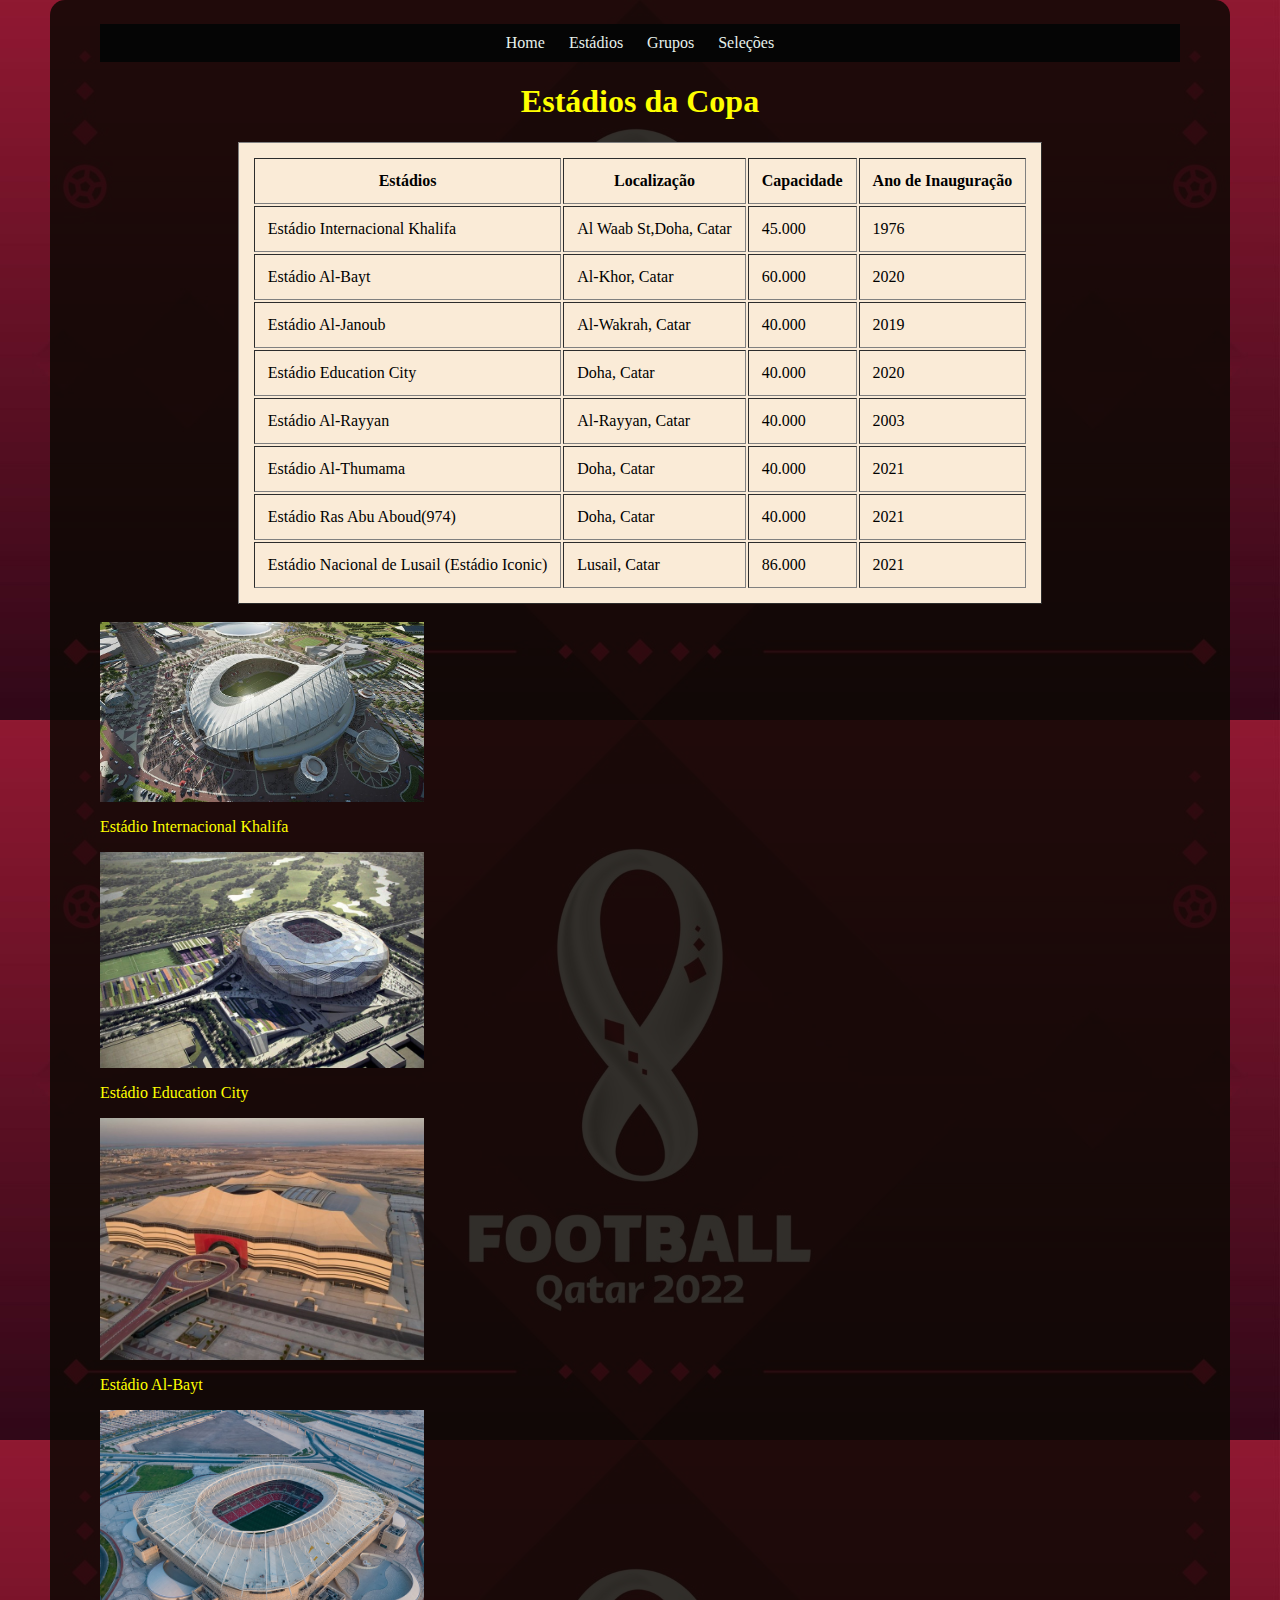
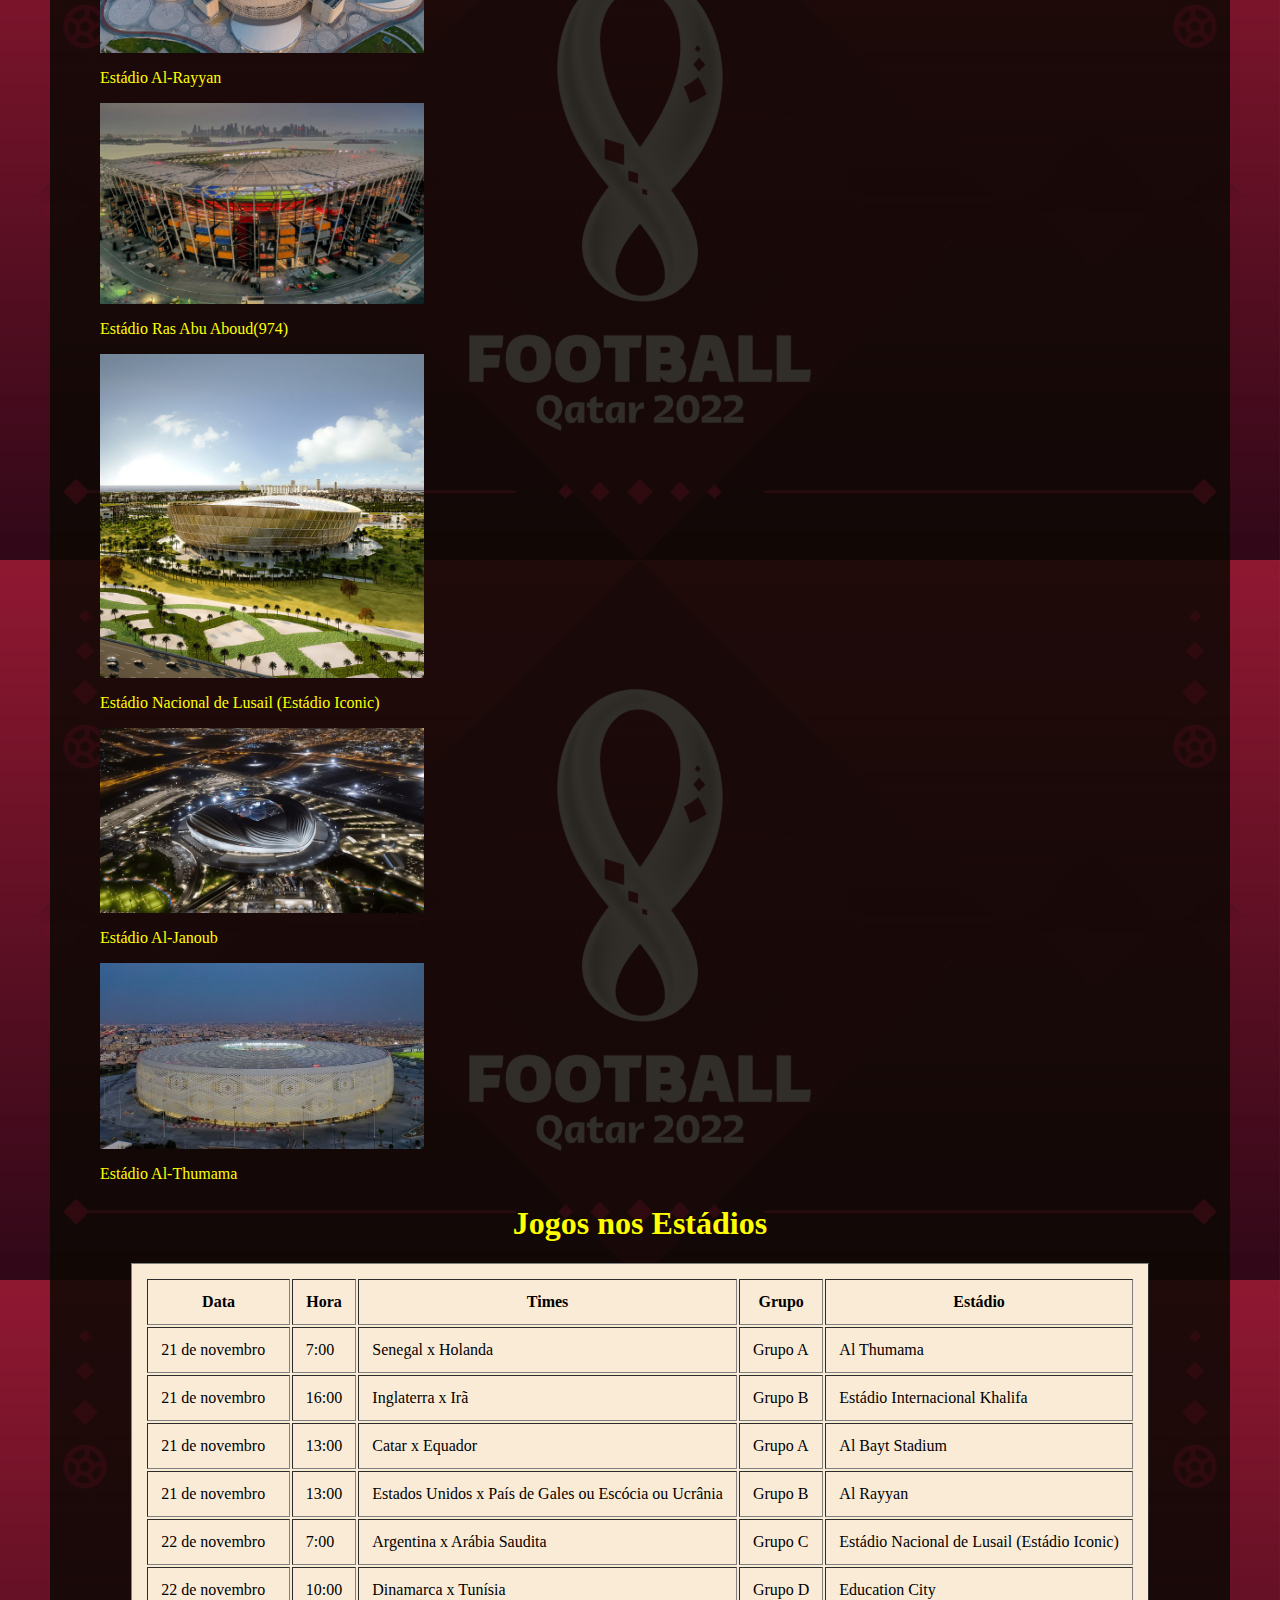
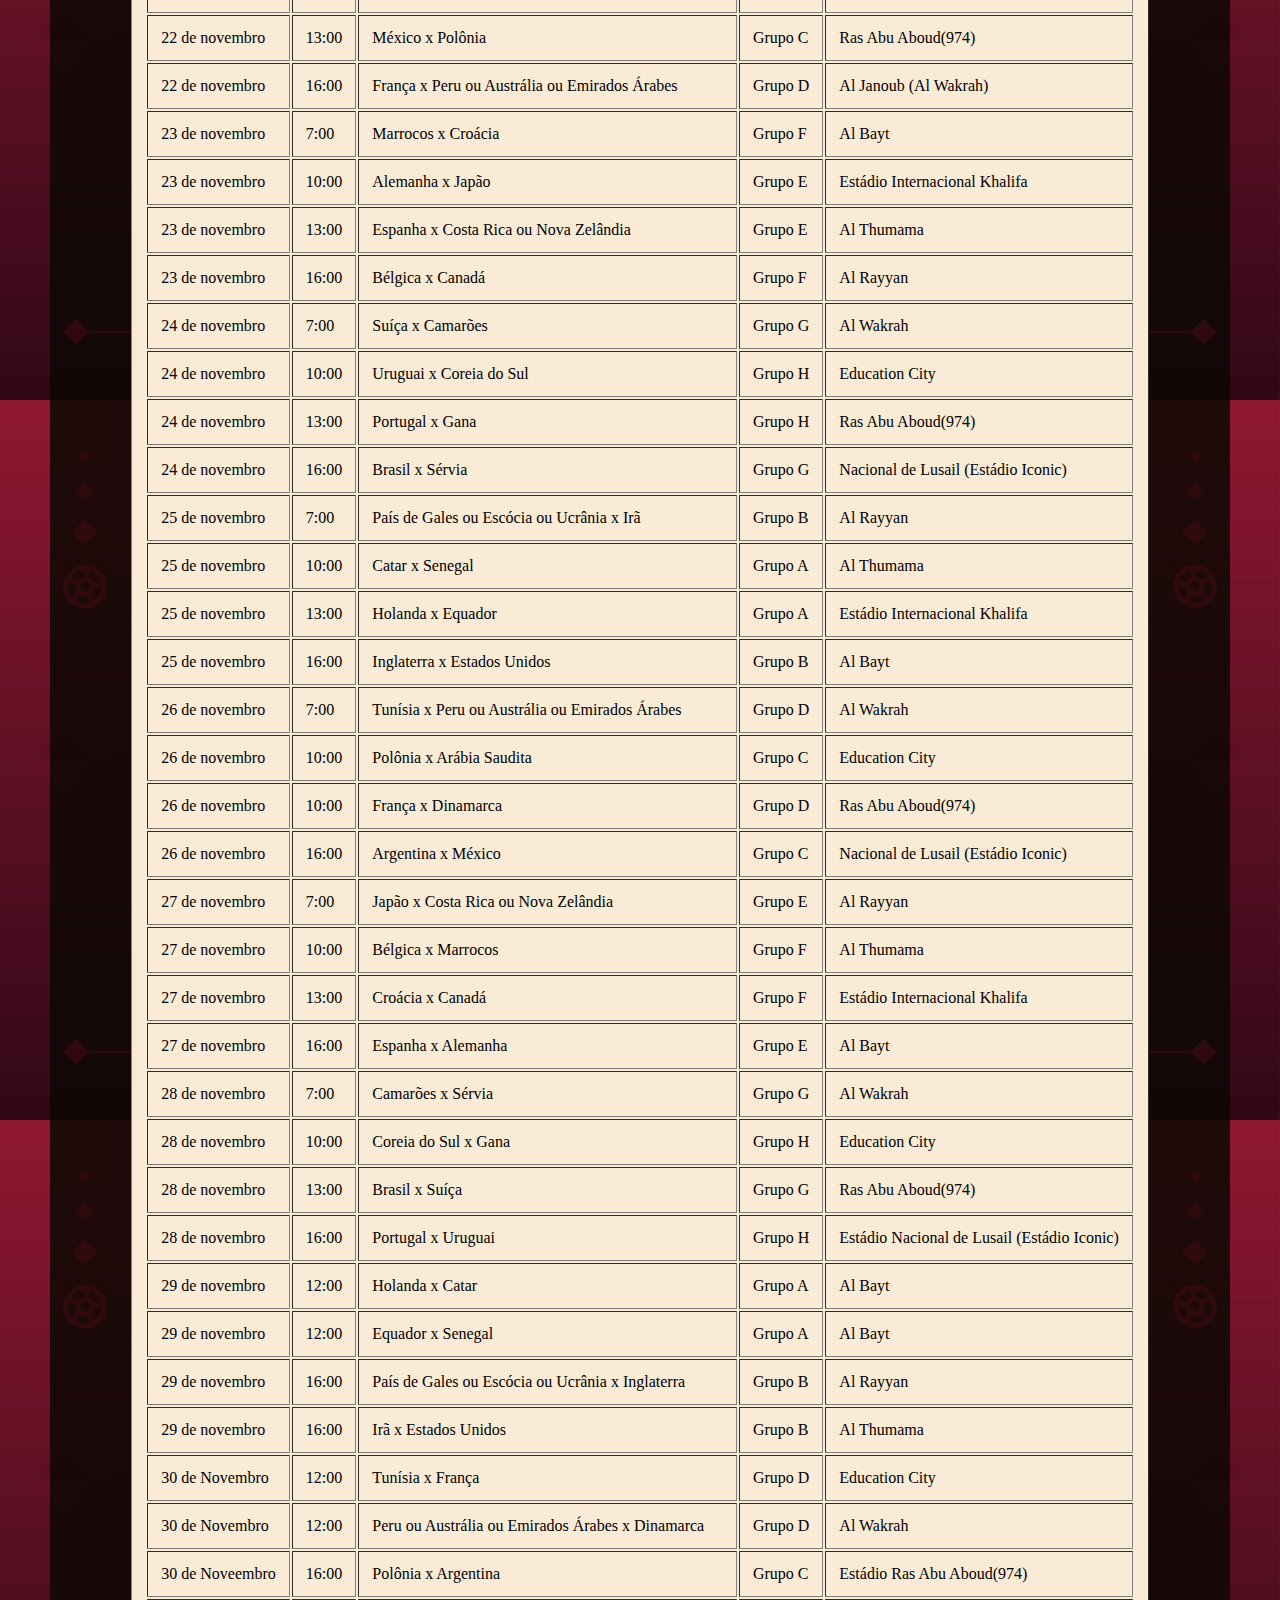
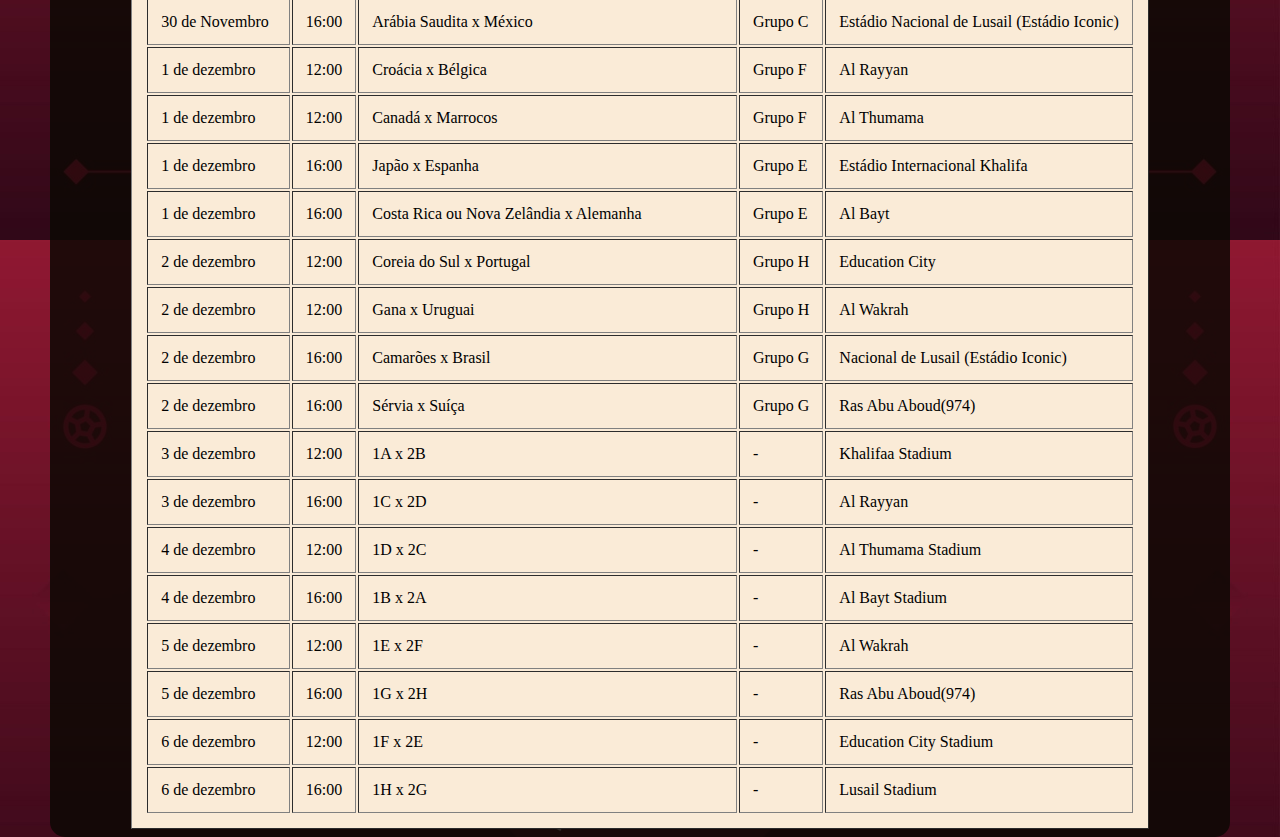
<file: Trabalho/Estadio.html>
<!DOCTYPE html>
<html lang="pt-BR">
<head>
    <meta charset="UTF-8">
    <meta http-equiv="X-UA-Compatible" content="IE=edge">
    <meta name="viewport" content="width=device-width, initial-scale=1.0">
    <link rel="stylesheet" href="CSS/estadio.css">
    <title>Estádio</title>

    <style>
        body{background-image: url(imagem/Fundo.jpeg);}
    </style>

</head>
<main>
<body>

    <nav class="dp-menu">
        <ul>
            <li><a href="index.html">Home</a></li>
            <li><a href="Estadio.html">Estádios</a></li>
            <li><a href="Grupos.html">Grupos</a></li>
            <li><a href="#">Seleções</a>
                <ul>
                    <li><a href="Grupo_A.html">Grupo A</a></li>
                    <li><a href="Grupo_B.html">Grupo B</a></li>
                    <li><a href="Grupo_C.html">Grupo C</a></li>
                    <li><a href="Grupo_D.html">Grupo D</a></li>
                    <li><a href="Grupo_E.html">Grupo E</a></li>
                    <li><a href="Grupo_F.html">Grupo F</a></li>
                    <li><a href="Grupo_G.html">Grupo G</a></li>
                    <li><a href="Grupo_H.html">Grupo H</a></li>
                </ul>
            </li>
        </ul>
    </nav>

<h1>Estádios da Copa </h1>

<table  border="1" align="center">
    <tr>
        <th>Estádios</th>
        <th>Localização</th>
        <th>Capacidade</th> 
        <th>Ano de Inauguração</th>
    </tr>
    <tr>
    <td>Estádio Internacional Khalifa</td>
    <td>Al  Waab St,Doha, Catar</td>
    <td>45.000</td>
    <td>1976</td>
    </tr>
    <tr>
    <td>Estádio Al-Bayt</td>
    <td>Al-Khor, Catar</td>
    <td>60.000</td>
    <td>2020</td>
    </tr>
    <tr>
        <td>Estádio Al-Janoub</td>
        <td>Al-Wakrah, Catar</td>
        <td>40.000</td>
        <td>2019</td>
        </tr>
        <tr>
            <td>Estádio Education City</td>
            <td>Doha, Catar</td>
            <td>40.000</td>
            <td>2020</td>
        </tr>
        <tr>
            <td>Estádio Al-Rayyan</td>
            <td>Al-Rayyan, Catar</td>
            <td>40.000</td>
            <td>2003</td>
         </tr>
         <tr>
            <td>Estádio Al-Thumama</td>
            <td>Doha, Catar</td>
            <td>40.000</td>
            <td>2021</td>
         </tr>
         <tr>
            <td>Estádio Ras Abu Aboud(974)</td>
            <td>Doha, Catar</td>
            <td>40.000</td>
            <td>2021</td>
         </tr>
         <tr>
            <td>Estádio Nacional de Lusail (Estádio Iconic)</td>
            <td>Lusail, Catar</td>
            <td>86.000</td>
            <td>2021</td>
         </tr>
</table>
<br>

<section class=".img">
    <div>
        <img src="imagem/Estádios/khalifa_stadium.jpg" alt="Estádio">
        <p>Estádio Internacional Khalifa</p>
    </div>

    <div>
        <img src="imagem/Estádios/EstadioEduCa.jpg" alt="Estádio">
        <p>Estádio Education City</p>
    </div>

    <div>
        <img src="imagem/Estádios/Bayt.jpg" alt="Estádio">
        <p>Estádio Al-Bayt</p>
    </div>

    <div>
        <img src="imagem/Estádios/AhmadAli.jpg" alt="Estádio">
        <p>Estádio Al-Rayyan</p>
    </div>

    <div>
        <img src="imagem/Estádios/974.jpg" alt="Estádio">
        <p>Estádio Ras Abu Aboud(974)</p>
    </div>

    <div>
        <img src="imagem/Estádios/Lusail.jpg" alt="Estádio">
        <p>Estádio Nacional de Lusail (Estádio Iconic)</p>
    </div>

    <div>
        <img src="imagem/Estádios/Janoub.jpg" alt="Estádio">
        <p>Estádio Al-Janoub</p>
    </div>

    <div>
        <img src="imagem/Estádios/Thumamma.jpg" alt="Estádio">
        <p>Estádio Al-Thumama</p>
    </div>


</section>

        <h1>Jogos nos Estádios</h1>

     <table   border="1" align="center">
     <tr>
     <th>Data</th>
     <th>Hora</th>   
     <th>Times</th>
     <th>Grupo</th>
     <th>Estádio</th>
     </tr>

     <tr>
    <td>21 de novembro</td>
    <td>7:00</td>
    <td>Senegal  x Holanda</td>
    <td>Grupo A</td>
    <td>Al Thumama</td>
    </tr>

        <tr>
        <td>21 de novembro</td>
        <td>16:00</td>
        <td>Inglaterra x Irã</td>
        <td>Grupo B</td>
        <td> Estádio Internacional Khalifa</td>
        </tr>

        <tr>
        <td>21 de novembro</td>
        <td>13:00</td>
        <td>Catar  x Equador</td>
        <td>Grupo A</td>            
        <td>Al Bayt Stadium</td>    
        </tr>
              
        
             
        <tr>
        <td>21 de novembro</td>    
        <td>13:00</td>    
        <td>Estados Unidos  x País de Gales ou Escócia ou Ucrânia</td>    
        <td>Grupo B</td>    
        <td>Al Rayyan</td>    
        </tr>   

        <tr>   
        <td>22 de novembro</td>
        <td>7:00</td>
        <td>Argentina  x Arábia Saudita</td>
        <td>Grupo C</td>
        <td>Estádio Nacional de Lusail (Estádio Iconic)</td>
        </tr>

        <tr>
        <td>22 de novembro</td>
        <td>10:00</td>
        <td>Dinamarca x Tunísia</td>
        <td>Grupo D</td>
        <td>Education City</td>
        </tr>
 
        <tr>
        <td>22 de novembro</td>
        <td>13:00</td>
        <td>México x Polônia</td>
        <td>Grupo C</td>
        <td>Ras Abu Aboud(974)</td>
        </tr>
                            
        <tr>
        <td>22 de novembro</td>
        <td>16:00</td>
        <td>França x Peru ou Austrália ou Emirados Árabes </td>
        <td>Grupo D</td>
        <td>Al Janoub (Al Wakrah)</td>
        </tr>
                            
        <tr>
        <td>23 de novembro</td>
        <td>7:00</td>
        <td>Marrocos x Croácia</td>
        <td>Grupo F</td>
        <td>Al Bayt</td>
        </tr>
                                
        <tr>
        <td>23 de novembro</td>
        <td>10:00</td>
        <td>Alemanha x Japão</td>
        <td>Grupo E</td>
        <td>Estádio Internacional Khalifa</td>
        </tr>
                                    
        <tr>
        <td>23 de novembro</td>
        <td>13:00</td>
        <td>Espanha x Costa Rica ou Nova Zelândia</td>
        <td>Grupo E</td>
        <td>Al Thumama</td>
        </tr>

        <tr>
        <td>23 de novembro</td>
        <td>16:00</td>
        <td>Bélgica x Canadá</td>
        <td>Grupo F</td>
        <td>Al Rayyan</td>
        </tr>
                                                
        <tr>
        <td>24 de novembro</td>
        <td>7:00</td>
        <td>Suíça x Camarões</td>
        <td>Grupo G</td>
        <td>Al Wakrah</td>
        </tr>
                                                
        <tr>
        <td>24 de novembro</td>
        <td>10:00</td>
        <td>Uruguai x Coreia do Sul</td>
        <td>Grupo H</td>
        <td>Education City</td>
        </tr>
        
        <tr>
        <td>24 de novembro</td>
        <td>13:00</td>
        <td>Portugal x Gana</td>
        <td>Grupo H</td>
        <td>Ras Abu Aboud(974)</td>
        </tr>

        <tr>
        <td>24 de novembro</td>
        <td>16:00</td>
        <td>Brasil x Sérvia</td>
        <td>Grupo G</td>
        <td>Nacional de Lusail (Estádio Iconic)</td>
        </tr>
                                                            
        <tr>
        <td>25 de novembro</td>
        <td>7:00</td>
        <td>País de Gales ou Escócia ou Ucrânia x Irã</td>
        <td>Grupo B</td>
        <td>Al Rayyan</td>
        </tr>
                                                                      
        <tr>
        <td>25 de novembro</td>
        <td>10:00</td>
        <td>Catar x Senegal</td>
        <td>Grupo A</td>
        <td>Al Thumama</td>
        </tr>
                                                                    
        <tr>
        <td>25 de novembro</td>
        <td>13:00</td>
        <td>Holanda x Equador</td>
        <td>Grupo A</td>
        <td>Estádio Internacional Khalifa</td>
        </tr>
                                                                            
        <tr>           
        <td>25 de novembro</td>                                                                        
        <td>16:00</td>
        <td>Inglaterra x Estados Unidos</td>
        <td>Grupo B</td>
        <td>Al Bayt</td>
        </tr>
                                                                                
        <tr>
        <td>26 de novembro</td>
        <td>7:00</td>
        <td>Tunísia x Peru ou Austrália ou Emirados Árabes</td>
        <td>Grupo D</td>
        <td>Al Wakrah</td>
        </tr>
                                                                                
        <tr>
        <td>26 de novembro</td>
        <td>10:00</td>
        <td>Polônia x Arábia Saudita</td>
        <td>Grupo C</td>
        <td>Education City</td>
        </tr>

        <tr>
        <td>26 de novembro</td>
        <td>10:00</td>
        <td>França x Dinamarca</td>
        <td>Grupo D</td>
        <td>Ras Abu Aboud(974)</td>
        </tr>

        <tr>
        <td>26 de novembro</td>
        <td>16:00</td>
        <td>Argentina x México</td>
        <td>Grupo C</td>
        <td>Nacional de Lusail (Estádio Iconic)	</td>
        </tr>
                                                                                                                                            
        <tr>
        <td>27 de novembro</td>
        <td>7:00</td>
        <td>Japão x Costa Rica ou Nova Zelândia</td>
        <td>Grupo E</td>
        <td>Al Rayyan</td>
        </tr>
                                                                                                
        <tr>
        <td>27 de novembro</td>
        <td>10:00</td>
        <td>Bélgica x Marrocos</td>
        <td>Grupo F</td>
        <td>Al Thumama</td>
        </tr>
                                                                                                    
        <tr>                                      
        <td>27 de novembro</td>
        <td>13:00</td>
        <td>Croácia x Canadá</td>
        <td>Grupo F</td>
        <td>Estádio Internacional Khalifa</td>
        </tr>

       <tr>                                      
       <td>27 de novembro</td>
       <td>16:00</td>
       <td>Espanha x Alemanha</td>
       <td>Grupo E</td>
       <td>Al Bayt</td>
       </tr>
                                                                                                            
       <tr>                                      
       <td>28 de novembro</td>
       <td>7:00</td>
       <td>Camarões x Sérvia</td>
       <td>Grupo G</td>
       <td>Al Wakrah</td>
       </tr>
                                                                                                                
       <tr>                                      
       <td>28 de novembro</td>
       <td>10:00</td>
       <td>Coreia do Sul x Gana</td>
       <td>Grupo H</td>
       <td>Education City</td>
       </tr>
                                                                                                                    
       <tr>                                      
       <td>28 de novembro</td>
       <td>13:00</td>
       <td>Brasil x Suíça</td>
       <td>Grupo G</td>
       <td>Ras Abu Aboud(974)</td>
       </tr>
         
       <tr>                                                                                                                                                            
       <td>28 de novembro</td>
       <td>16:00</td>
       <td>Portugal x Uruguai</td>
       <td>Grupo H</td>
       <td>Estádio Nacional de Lusail (Estádio Iconic)</td>
       </tr>
                                                                                                                            
       <tr>                                      
       <td>29 de novembro</td>
       <td>12:00</td>
       <td>Holanda x Catar</td>
       <td>Grupo A</td>
       <td>Al Bayt</td>
       </tr>
                                                                                                                                
       <tr>                                      
       <td>29 de novembro</td>
       <td>12:00</td>
       <td>Equador x Senegal</td>
       <td>Grupo A</td>
       <td>Al Bayt</td>   
       </tr>
                                                                                                                                        
                                                                                                                                        
                                                                                                                                    
       <tr>                                      
       <td>29 de novembro</td>
       <td>16:00</td>
       <td>País de Gales ou Escócia ou Ucrânia x Inglaterra</td>
       <td>Grupo B</td>
       <td>Al Rayyan</td>
       </tr>
                                                                                                                                                             
       <tr>                                      
        <td>29 de novembro</td>
        <td>16:00</td>
         <td>Irã x Estados Unidos</td>
         <td>Grupo B</td>
         <td>Al Thumama</td>
         </tr>                                                                          
                                                                                                                                            
         <tr>                                      
            <td>30 de Novembro</td>
            <td>12:00</td>
            <td>Tunísia x França</td>
            <td>Grupo D</td>
            <td>Education City</td>
            </tr>                                                                         
                                                                                                                                                
        <tr>                                      
        <td>30 de Novembro</td>
        <td>12:00</td>
        <td>Peru ou Austrália ou Emirados Árabes x Dinamarca</td>
        <td>Grupo D</td>
        <td>Al Wakrah</td>
        </tr>
                                                                                                                                                    
        <tr>                                      
        <td>30 de Noveembro</td>
        <td>16:00</td>
        <td>Polônia x Argentina</td>
        <td>Grupo C</td>
        <td>Estádio Ras Abu Aboud(974)</td>
        </tr>
                                                                                                                                                        
        <tr>                                      
        <td>30 de Novembro</td>
        <td>16:00</td>
         <td>Arábia Saudita x México</td>
        <td>Grupo C</td>
        <td>Estádio Nacional de Lusail (Estádio Iconic)</td>
        </tr>
                                                                                                                                                            
        <tr>                                      
        <td>1 de dezembro</td>
        <td>12:00</td>
        <td>Croácia x Bélgica</td>
        <td>Grupo F</td>
        <td>Al Rayyan</td>
        </tr>
                                                                                                                                                                
        <tr>                                      
        <td>1 de dezembro</td>
        <td>12:00</td>
        <td>Canadá x Marrocos</td>
        <td>Grupo F</td>
        <td>Al Thumama</td>
        </tr>
                                                                                                                                                                    
        <tr>                                      
        <td>1 de dezembro</td>
         <td>16:00</td>
         <td>Japão x Espanha</td>
        <td>Grupo E</td>
        <td>Estádio Internacional Khalifa</td>
         </tr>
                                                                                                                                                                        
        <tr>                                      
        <td>1 de dezembro</td>
        <td>16:00</td>
        <td>Costa Rica ou Nova Zelândia x Alemanha</td>
        <td>Grupo E</td>
        <td>Al Bayt</td>
        </tr>
                                                                                                                                                                            
        <tr>                                      
        <td>2 de dezembro</td>
        <td>12:00</td>
        <td>Coreia do Sul x Portugal</td>
        <td>Grupo H</td>
        <td>Education City</td>
        </tr>
                                                                                                                                                                                
        <tr>                                      
        <td>2 de dezembro</td>
        <td>12:00</td>
        <td>Gana x Uruguai</td>
        <td>Grupo H</td>
        <td>Al Wakrah</td>
        </tr>
                                                                                                                                                                                    
        <tr>                                      
        <td>2 de dezembro</td>
        <td>16:00</td>
        <td>Camarões x Brasil</td>
        <td>Grupo G</td>
        <td>Nacional de Lusail (Estádio Iconic)</td>
        </tr>
                                                                                                                                                                                        
        <tr>                                      
        <td>2 de dezembro</td>                                                         
        <td>16:00</td>    
        <td>Sérvia x Suíça</td>                                                         
        <td>Grupo G</td>                                                         
        <td>Ras Abu Aboud(974)</td>                                                         
        </tr>                                                         
                                                                
        <tr>                                      
        <td>3 de dezembro</td>
        <td>12:00</td>
        <td>1A x 2B</td>
       <td>-</td>
        <td>Khalifaa Stadium</td>
        </tr>

         <tr>                                      
         <td>3 de dezembro</td>
         <td>16:00</td>
         <td>1C x 2D</td>
        <td>-</td>
        <td>Al Rayyan</td>
        </tr>

       <tr>                                      
       <td>4 de dezembro</td>
       <td>12:00</td>    
       <td>1D x 2C</td>
       <td>-</td>
       <td>Al Thumama Stadium</td>
       </tr>

       <tr>                                      
        <td>4 de dezembro</td>
        <td>16:00</td>
        <td>1B x 2A</td>
        <td>-</td>
        <td>Al Bayt Stadium</td>
        </tr>

        <tr>                                      
        <td>5 de dezembro</td>
        <td>12:00</td>
        <td>1E x 2F</td>
        <td>-</td>
        <td>Al Wakrah</td>
        </tr>
                                                                                                                                                                                                                
         <tr>                                      
        <td>5 de dezembro</td>
        <td>16:00</td>
        <td>1G x 2H</td>
        <td>-</td>
        <td>Ras Abu Aboud(974)</td>
        </tr>

         <tr>                                      
        <td>6 de dezembro</td>
        <td>12:00</td>
        <td>1F x 2E</td>
        <td>-</td>
        <td>Education City Stadium</td>
        </tr>

        <tr>                                      
        <td>6 de dezembro</td>
       <td>16:00</td>
        <td>1H x 2G</td>
        <td>-</td>
         <td>Lusail Stadium</td>
        </tr>                                                                                                 


</table>


</body>
</main>
</html>
</file>
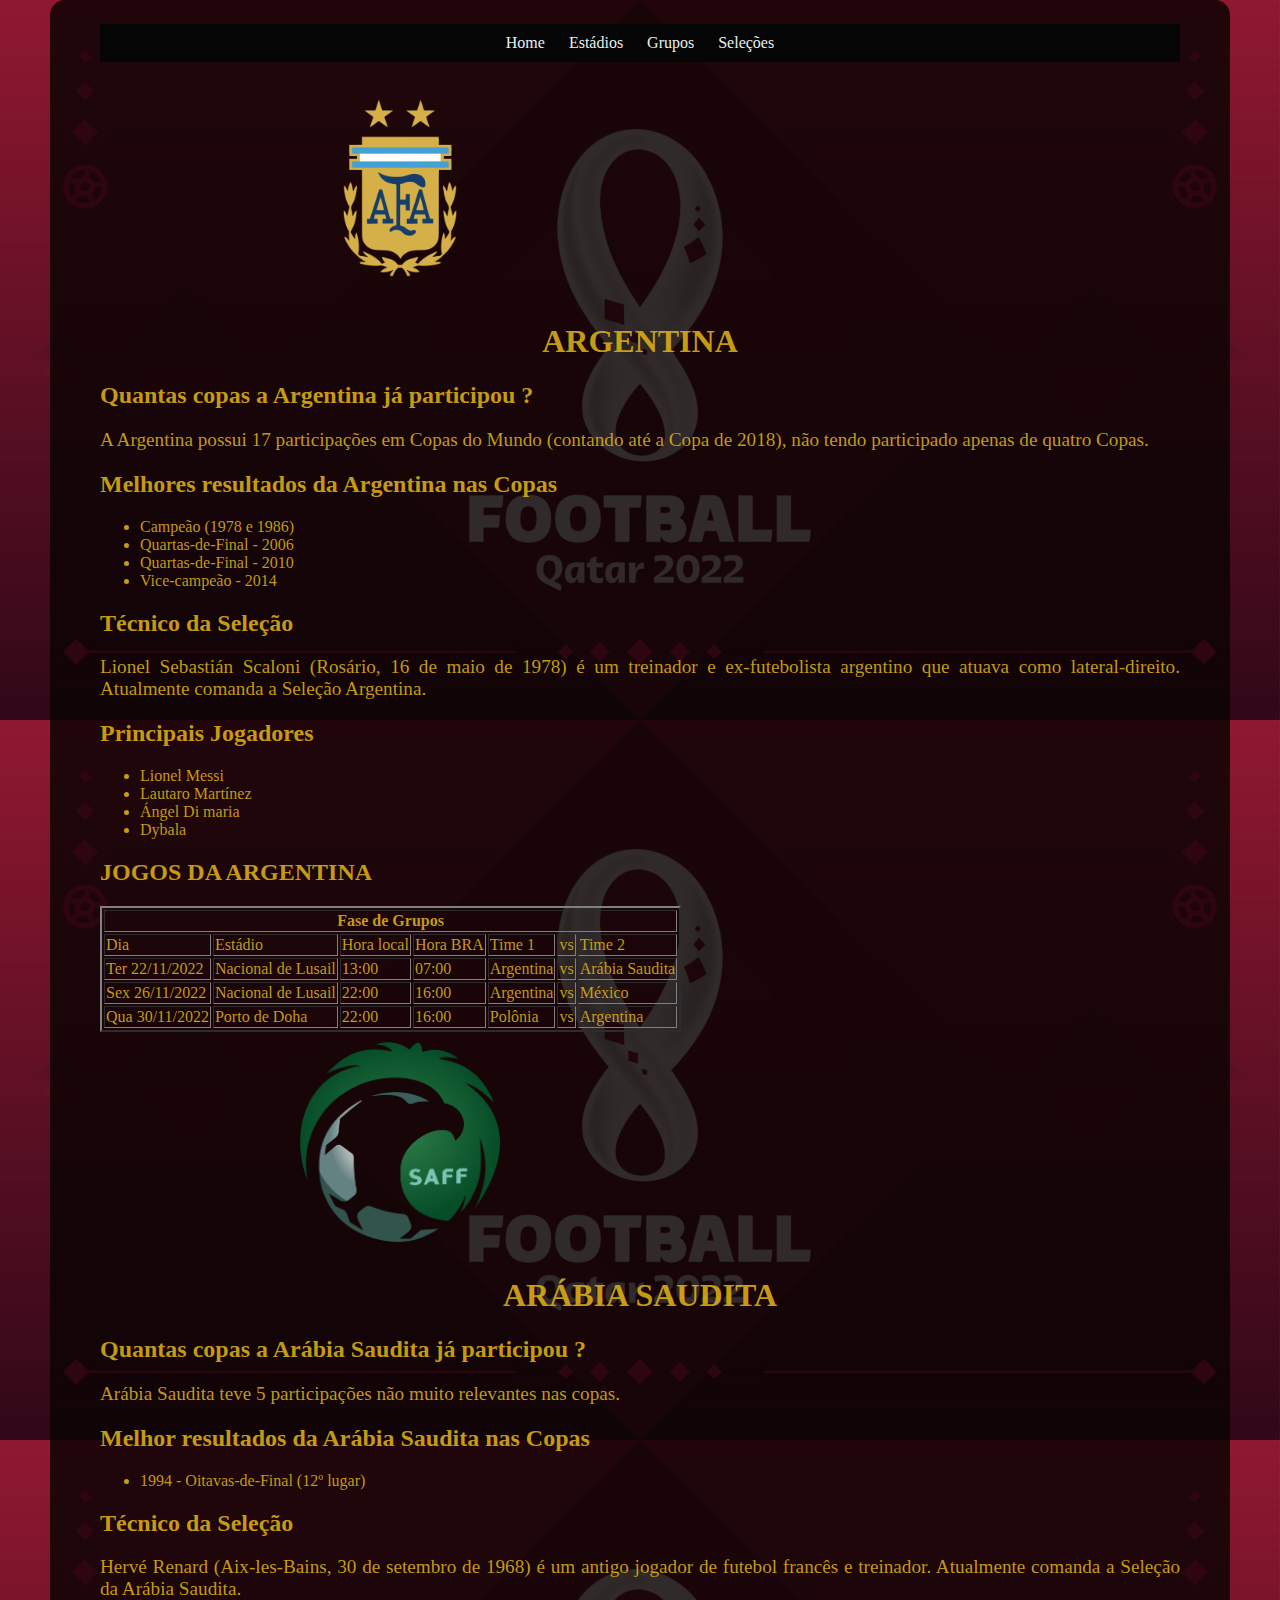
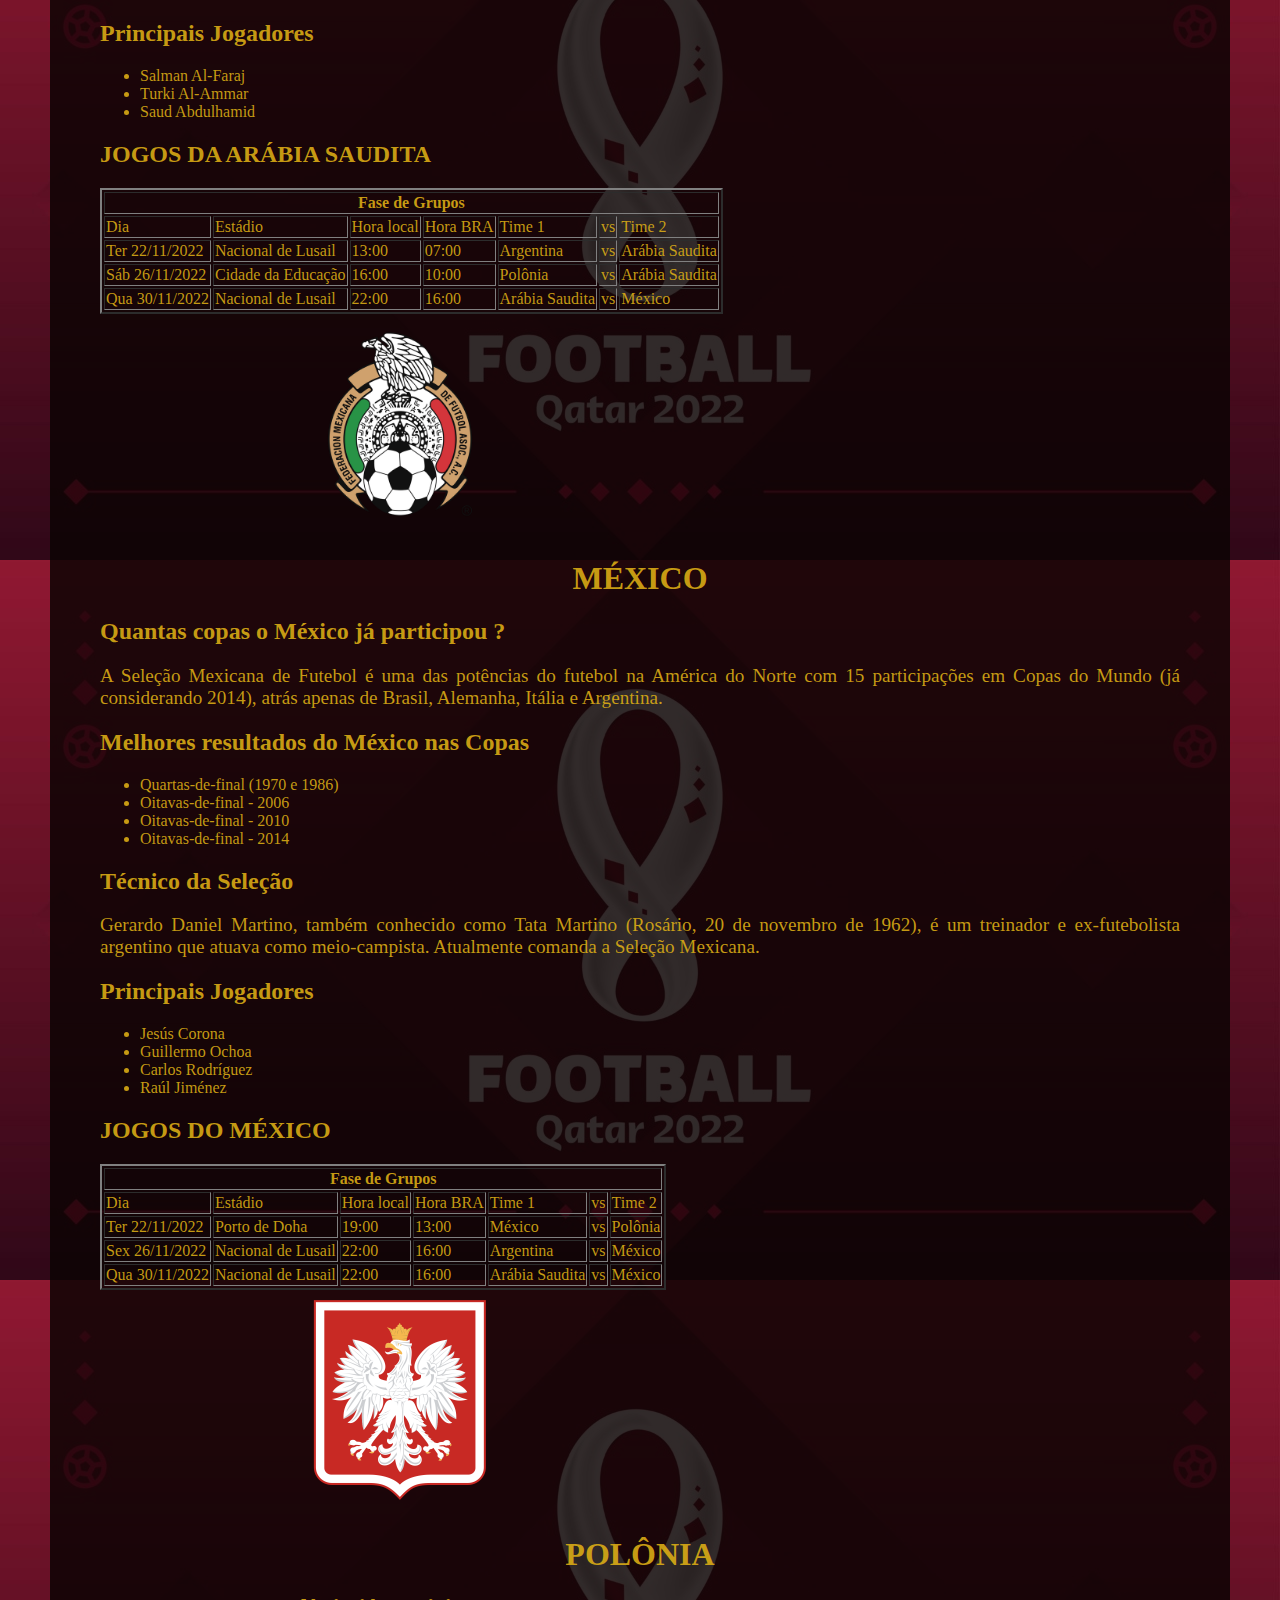
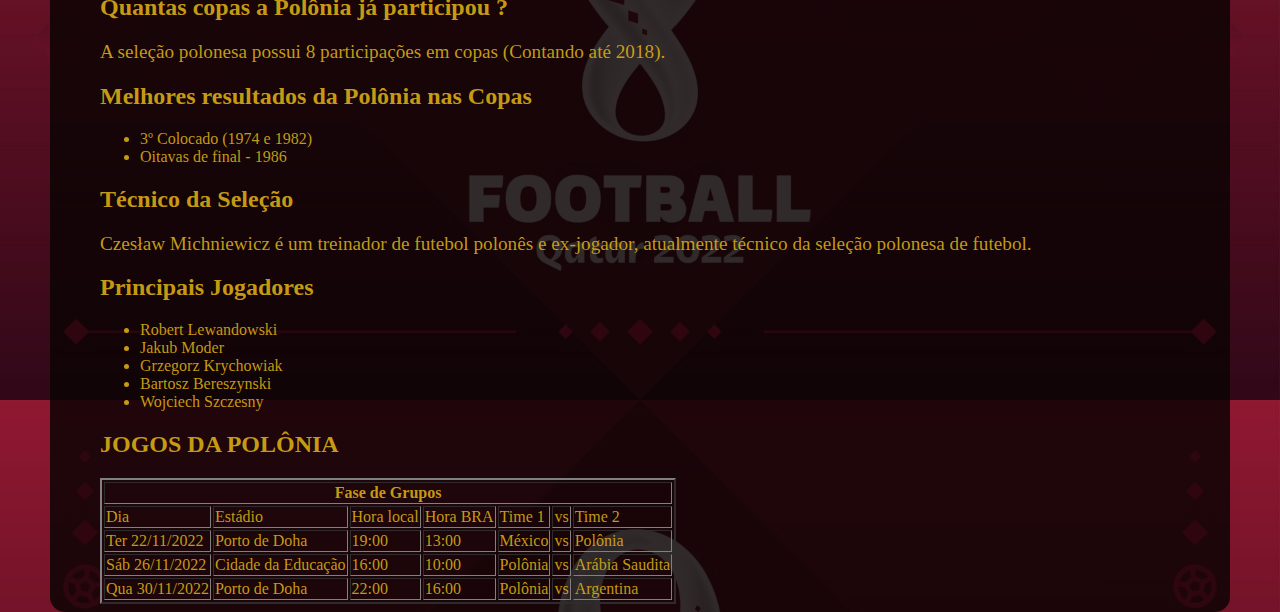
<file: Trabalho/Grupo_C.html>
<!DOCTYPE html>
<html lang="en">
<head>
    <meta charset="UTF-8">
    <meta http-equiv="X-UA-Compatible" content="IE=edge">
    <meta name="viewport" content="width=device-width, initial-scale=1.0">
    <link rel="stylesheet" href="CSS/Grupo_C.css">
    <title> Seleções do grupo C
    </title>
    
    <Style>
    body { 
    
        background-color: black;
        background-image: url(imagem/Fundo.jpeg);
        background-position: center top;
        background-size: 100%;
        background-repeat: repeat;
      
       }
       
       h1 { color: rgba(223, 176, 21, 0.877); text-align: center;}
       h2 {color: rgba(223, 176, 21, 0.877);}
       p {color : rgba(223, 176, 21, 0.877); text-align: justify; font-size: larger;} 
       ul {color: rgba(223, 176, 21, 0.877)}
       li {color:rgba(223, 176, 21, 0.877)}
       tr {color: rgba(223, 176, 21, 0.877);  }
       td {color: rgba(223, 176, 21, 0.877)}
    
     
    main { 
        
        background-color: rgba(12, 3, 3, 0.849);
        width: 1080px;
        padding: 8px 50px;
        margin: auto;
        border-radius: 15px;
        position: absolute;
        left: 0;
        top: 0;
        right: 0;
        
        
    }
</style>
</head>

<main>
<body> 

    <nav class="dp-menu">
        <ul>
            <li><a href="index.html">Home</a></li>
            <li><a href="Estadio.html">Estádios</a></li>
            <li><a href="Grupos.html">Grupos</a></li>
            <li><a href="#">Seleções</a>
                <ul>
                    <li><a href="Grupo_A.html">Grupo A</a></li>
                    <li><a href="Grupo_B.html">Grupo B</a></li>
                    <li><a href="Grupo_C.html">Grupo C</a></li>
                    <li><a href="Grupo_D.html">Grupo D</a></li>
                    <li><a href="Grupo_E.html">Grupo E</a></li>
                    <li><a href="Grupo_F.html">Grupo F</a></li>
                    <li><a href="Grupo_G.html">Grupo G</a></li>
                    <li><a href="Grupo_H.html">Grupo H</a></li>
                </ul>
            </li>
        </ul>
    </nav>

    <div class="Logo">
        <img src="imagem/Grupo C/LogoArg.png" width= "200px"; height="200px" alt="Logo da Seleção" />
        
    </div>
   
    <h1> ARGENTINA </h1>
     
    <h2> Quantas copas a Argentina já participou ? </h2>
       <P>A Argentina possui 17 participações em Copas do Mundo (contando até a Copa de 2018), não tendo participado apenas de quatro Copas.</P>
    
     <h2>Melhores resultados da Argentina nas Copas</h2>
    
     <ul>
        <li>Campeão (1978 e 1986)</li>
        <li>Quartas-de-Final - 2006</li>
        <li>Quartas-de-Final - 2010</li>
        <li>Vice-campeão - 2014 </li>
    </ul>
    
    <h2>Técnico da Seleção</h2>
      <p>Lionel Sebastián Scaloni (Rosário, 16 de maio de 1978) é um treinador e ex-futebolista argentino que atuava como lateral-direito. Atualmente comanda a Seleção Argentina.</p>
    
    <h2>Principais Jogadores</h2>

    <ul>


        <li>Lionel Messi</li>
        <li>Lautaro Martínez</li>
        <li>Ángel Di maria</li>
        <li>Dybala</li>
    </ul>

    <h2>JOGOS DA ARGENTINA</h2>

<table border="2">
        <tr>
            <th colspan="7">Fase de Grupos</th>
        </tr>
       
        <tr class="tt" >
            <td>Dia</td>
            <td>Estádio</td>
            <td>Hora local</td>
            <td>Hora BRA</td>
            <td>Time 1</td>
            <td>vs</td>
            <td>Time 2</td>  
        </tr>
        
        <tr>
            <td>Ter 22/11/2022</td>
            <td>Nacional de Lusail</td>
            <td>13:00</td>
            <td>07:00</td>
            <td>Argentina</td>
            <td>vs</td>
            <td>Arábia Saudita</td>
        </tr>
        
        <tr>
            <td>Sex 26/11/2022</td>
            <td>Nacional de Lusail</td>
            <td>22:00</td>
            <td>16:00</td>
            <td>Argentina</td>
            <td>vs</td>
            <td>México</td>
        </tr>
       
        <tr>
            <td>Qua 30/11/2022</td>
            <td>Porto de Doha</td>
            <td>22:00</td>
            <td>16:00</td>
            <td>Polônia</td>
            <td>vs</td>
            <td>Argentina</td>
        </tr>
  
    </table>






<body> 
    <div class="logo2">
        <img src="imagem/Grupo C/SAFF.png" width= "200px"; height="200px" alt="Logo da Seleção" />
    </div>
    
    <h1> ARÁBIA SAUDITA</h1><p> 
     <h2> Quantas copas a Arábia Saudita já participou ? </h2>
       <P>Arábia Saudita teve 5 participações não muito relevantes nas copas.</P>
    
     <h2>Melhor resultados da Arábia Saudita nas Copas</h2>
    
     <ul>
        <li>1994 - Oitavas-de-Final (12º lugar)</li>
    </ul>
    
    <h2>Técnico da Seleção</h2>
      <p>Hervé Renard (Aix-les-Bains, 30 de setembro de 1968) é um antigo jogador de futebol francês e treinador. Atualmente comanda a Seleção da Arábia Saudita.</p>
    
    <h2>Principais Jogadores</h2>
    
    <ul>
        <li>Salman Al-Faraj</li>
        <li>Turki Al-Ammar</li>
        <li>Saud Abdulhamid</li>
    </ul>
    
    <h2>JOGOS DA ARÁBIA SAUDITA</h2>

    <table border="2">
        <tr>
            <th colspan="7">Fase de Grupos</th>
        </tr>
        <tr class="tt">
            <td>Dia</td>
            <td>Estádio</td>
            <td>Hora local</td>
            <td>Hora BRA</td>
            <td>Time 1</td>
            <td>vs</td>
            <td>Time 2</td>  
        </tr>
        <tr>
            <td>Ter 22/11/2022</td>
            <td>Nacional de Lusail</td>
            <td>13:00</td>
            <td>07:00</td>
            <td>Argentina</td>
            <td>vs</td>
            <td>Arábia Saudita</td>
        </tr>
    
        <tr>
            <td>Sáb 26/11/2022</td>
            <td>Cidade da Educação</td>
            <td>16:00</td>
            <td>10:00</td>
            <td>Polônia</td>
            <td>vs</td>
            <td>Arábia Saudita</td>
        </tr>
       
        <tr>
            <td>Qua 30/11/2022</td>
            <td>Nacional de Lusail</td>
            <td>22:00</td>
            <td>16:00</td>
            <td>Arábia Saudita</td>
            <td>vs</td>
            <td>México</td>
        </tr>
    </table>

    <body> 
        <div class="logo3">
            <img src="imagem/Grupo C/LogoMexico.png" width= "200px"; height="200px" alt="Logo da Seleção" />
        </div>
        
        <h1> MÉXICO </h1><p> 
         <h2> Quantas copas o México já participou ? </h2>
           <P>A Seleção Mexicana de Futebol é uma das potências do futebol na América do Norte com 15 participações em Copas do Mundo (já considerando 2014), atrás apenas de Brasil, Alemanha, Itália e Argentina.</P>
        
         <h2>Melhores resultados do México nas Copas</h2>
        
         <ul>
            <li>Quartas-de-final (1970 e 1986)</li>
            <li>Oitavas-de-final - 2006</li>
            <li>Oitavas-de-final - 2010</li>
            <li>Oitavas-de-final - 2014</li>
            
        </ul>
        
        <h2>Técnico da Seleção</h2>
          <p>Gerardo Daniel Martino, também conhecido como Tata Martino (Rosário, 20 de novembro de 1962), é um treinador e ex-futebolista argentino que atuava como meio-campista. Atualmente comanda a Seleção Mexicana.</p>
        
        <h2>Principais Jogadores</h2>
        
        <ul>
            <li>Jesús Corona</li>
            <li>Guillermo Ochoa</li>
            <li>Carlos Rodríguez</li>
            <li>Raúl Jiménez</li>
        </ul>

        <h2>JOGOS DO MÉXICO</h2>

        <table border="2">
            <tr>
                <th colspan="7">Fase de Grupos</th>
            </tr>
            <tr class="tt">
                <td>Dia</td>
                <td>Estádio</td>
                <td>Hora local</td>
                <td>Hora BRA</td>
                <td>Time 1</td>
                <td>vs</td>
                <td>Time 2</td>  
            </tr>
           
            <tr>
                <td>Ter 22/11/2022</td>
                <td>Porto de Doha</td>
                <td>19:00</td>
                <td>13:00</td>
                <td>México</td>
                <td>vs</td>
                <td>Polônia</td>
            </tr>
          
            <tr>
                <td>Sex 26/11/2022</td>
                <td>Nacional de Lusail</td>
                <td>22:00</td>
                <td>16:00</td>
                <td>Argentina</td>
                <td>vs</td>
                <td>México</td>
            </tr>
            
            <tr>
                <td>Qua 30/11/2022</td>
                <td>Nacional de Lusail</td>
                <td>22:00</td>
                <td>16:00</td>
                <td>Arábia Saudita</td>
                <td>vs</td>
                <td>México</td>
            </tr>
        </table>

        <body> 
            <div class="logo4">
                <img src="imagem/Grupo C/LogoPolonia.png" width= "200px"; height="200px" alt="Logo da Seleção" />
            </div>
            
            <h1> POLÔNIA</h1><p> 
             <h2> Quantas copas a Polônia já participou ? </h2>
               <P>A seleção polonesa possui 8 participações em copas (Contando até 2018). </P>
            
             <h2>Melhores resultados da Polônia nas Copas</h2>
            
             <ul>
                <li>3º Colocado (1974 e 1982)</li>
                <li>Oitavas de final - 1986 </li>
            </ul>
            
            <h2>Técnico da Seleção</h2>
              <p>Czesław Michniewicz é um treinador de futebol polonês e ex-jogador, atualmente técnico da seleção polonesa de futebol.</p>
            
            <h2>Principais Jogadores</h2>
            
            <ul>
                <li>Robert Lewandowski</li>
                <li>Jakub Moder</li>
                <li>Grzegorz Krychowiak</li>
                <li>Bartosz Bereszynski</li>
                <li>Wojciech Szczesny</li>
            </ul>

            <h2>JOGOS DA POLÔNIA</h2>

            <table border="2">
                <tr>
                    <th colspan="7">Fase de Grupos</th>
                </tr>
                <tr class="tt">
                    <td>Dia</td>
                    <td>Estádio</td>
                    <td>Hora local</td>
                    <td>Hora BRA</td>
                    <td>Time 1</td>
                    <td>vs</td>
                    <td>Time 2</td>  
                </tr>
        
                <tr>
                    <td>Ter 22/11/2022</td>
                    <td>Porto de Doha</td>
                    <td>19:00</td>
                    <td>13:00</td>
                    <td>México</td>
                    <td>vs</td>
                    <td>Polônia</td>
                </tr>
                <tr>
                    <td>Sáb 26/11/2022</td>
                    <td>Cidade da Educação</td>
                    <td>16:00</td>
                    <td>10:00</td>
                    <td>Polônia</td>
                    <td>vs</td>
                    <td>Arábia Saudita</td>
                </tr>
               
                <tr>
                    <td>Qua 30/11/2022</td>
                    <td>Porto de Doha</td>
                    <td>22:00</td>
                    <td>16:00</td>
                    <td>Polônia</td>
                    <td>vs</td>
                    <td>Argentina</td>
                </tr>
               
            </table>








</body> 
</main>   
</html>
</file>
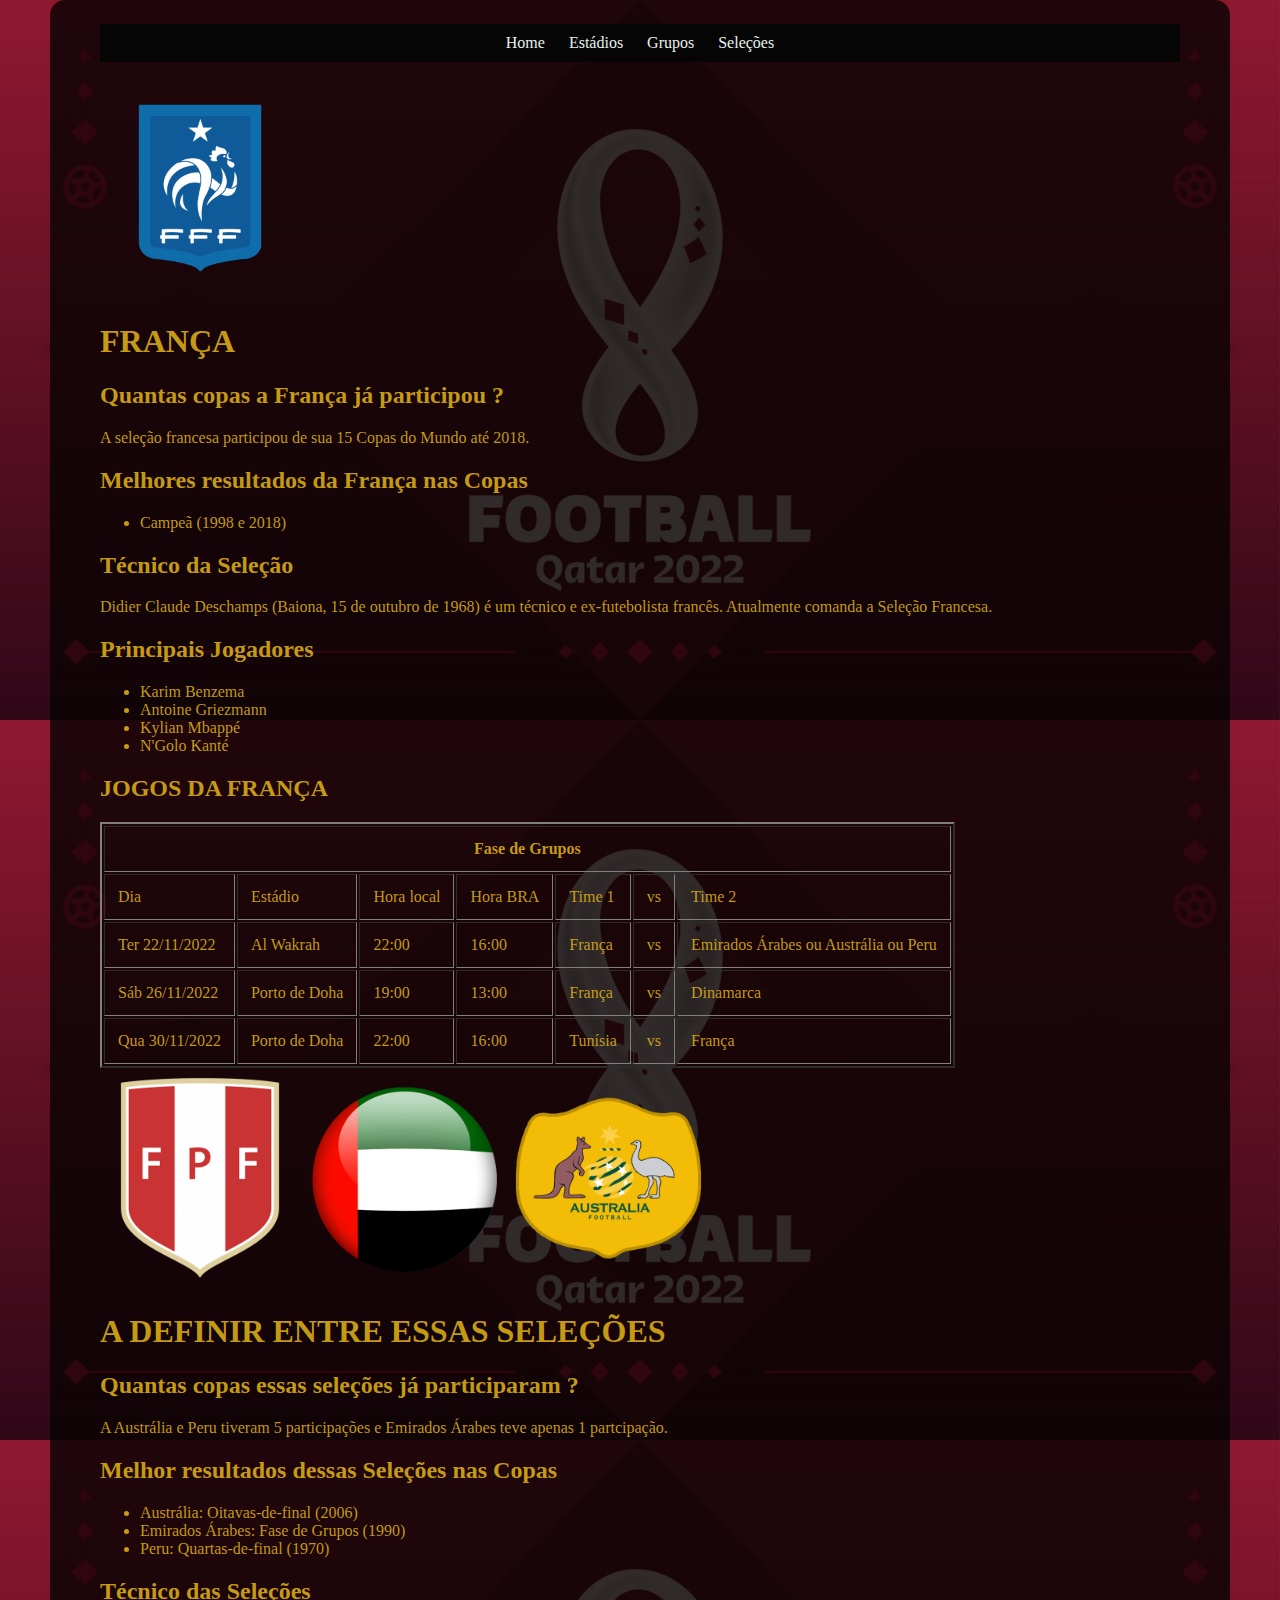
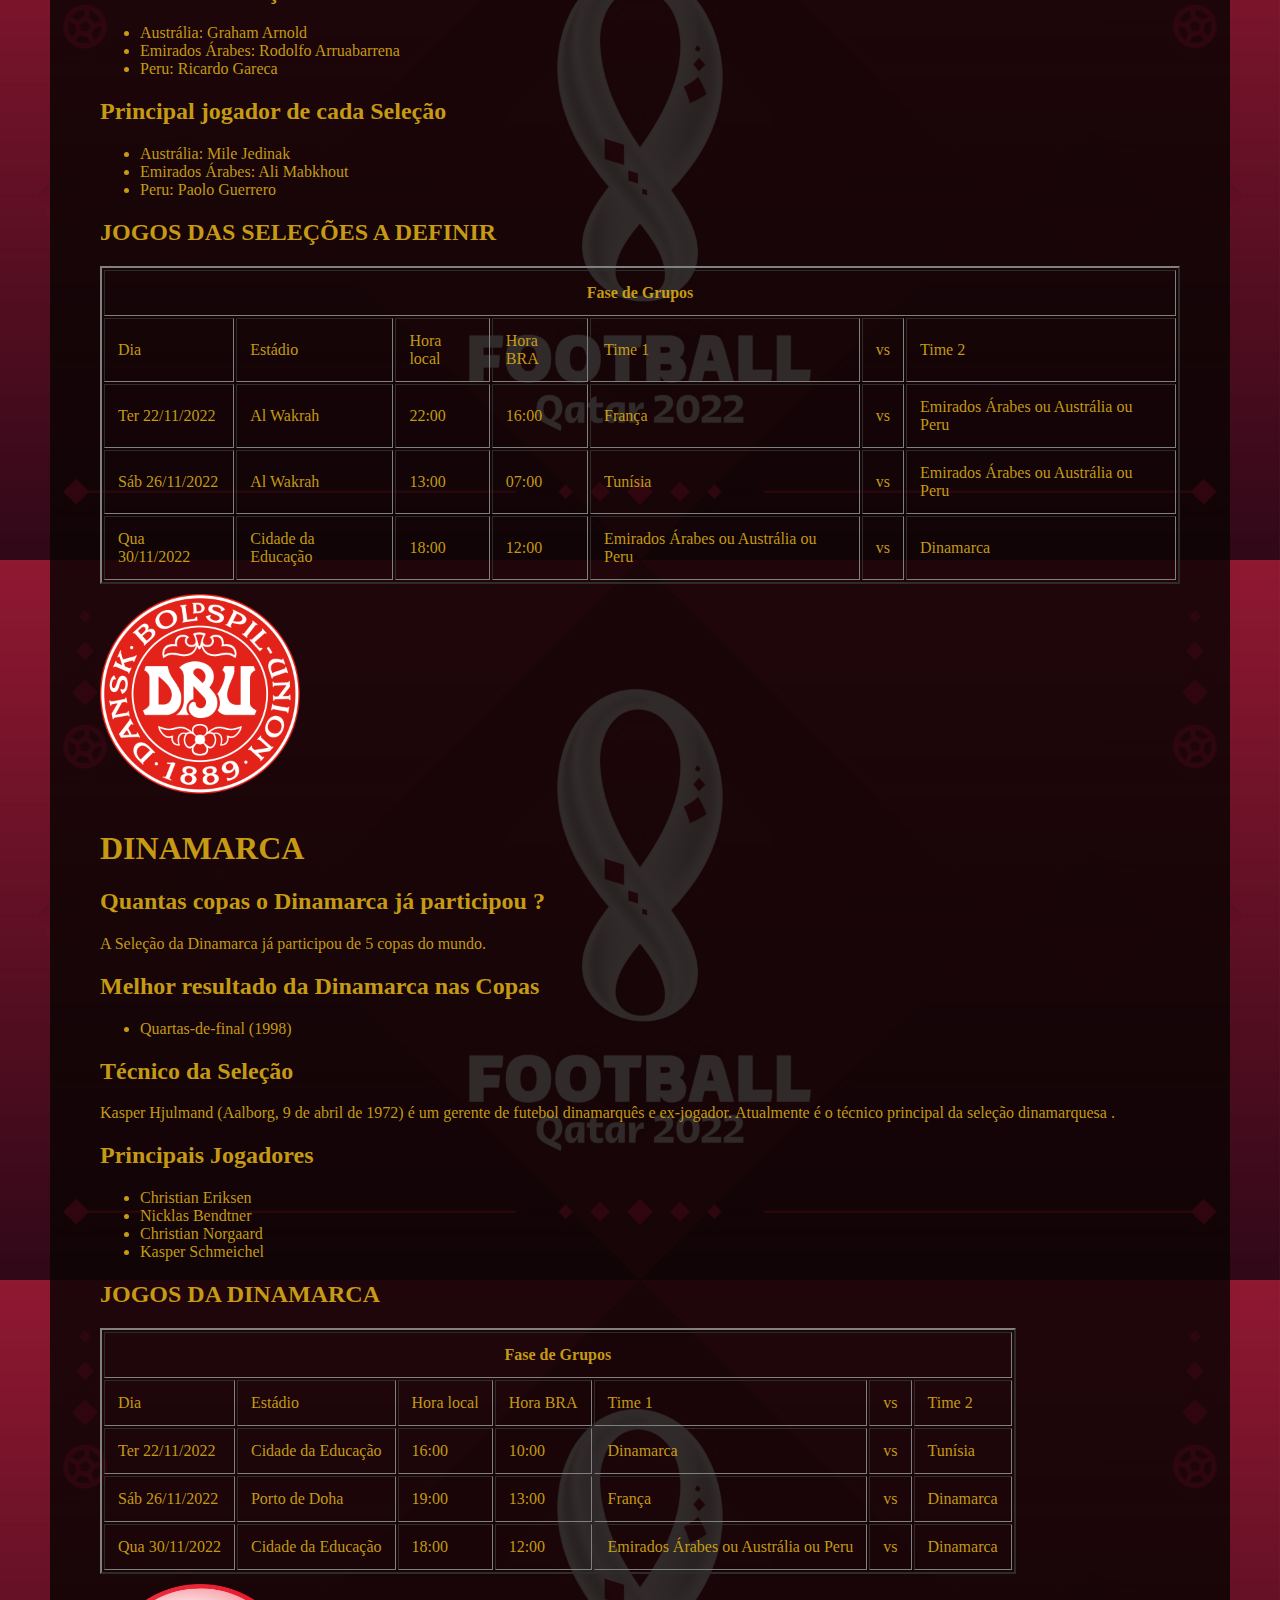
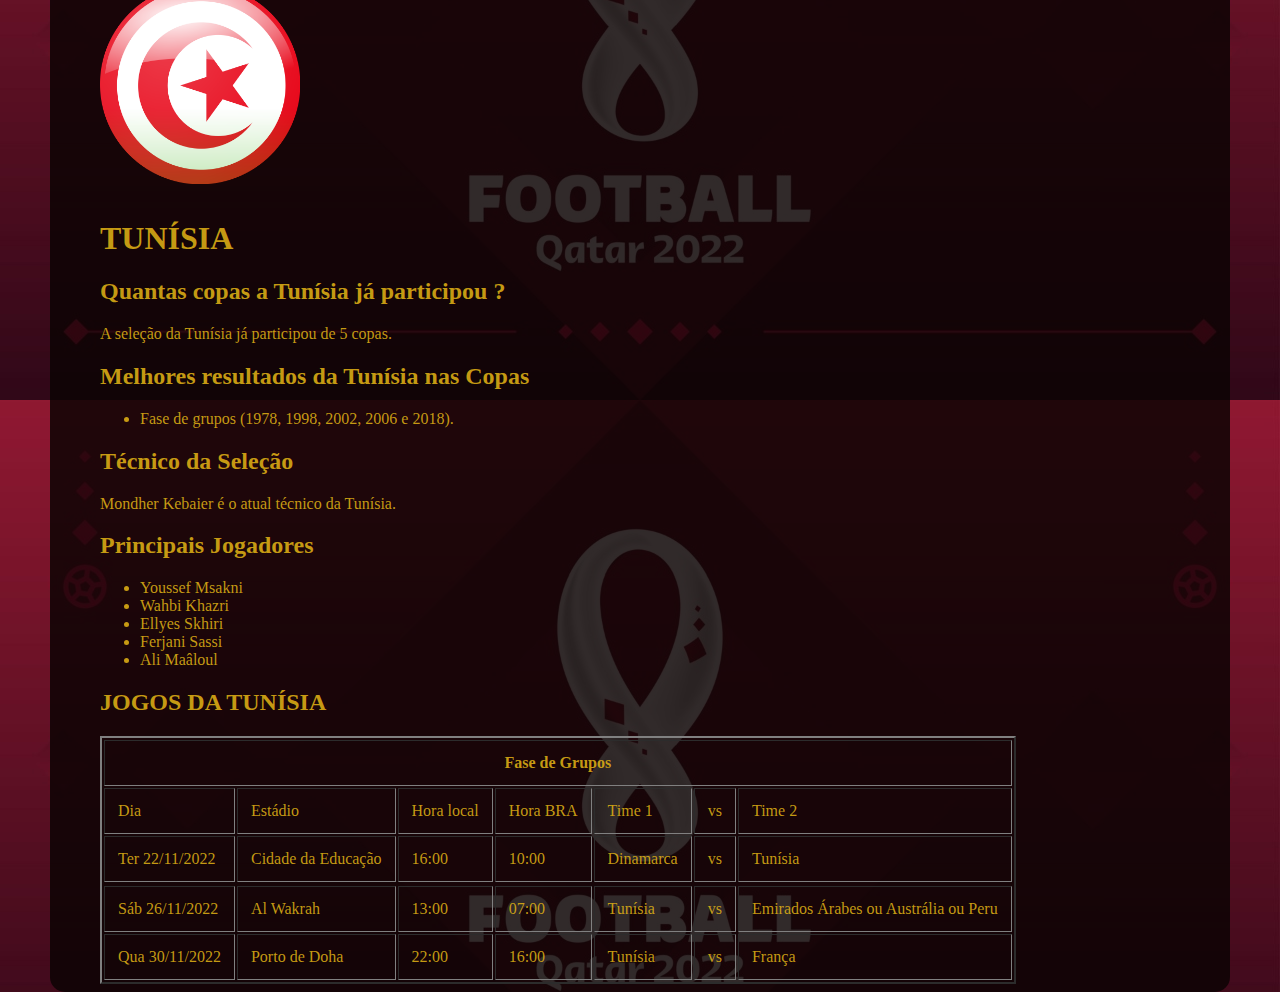
<file: Trabalho/Grupo_D.html>
<!DOCTYPE html>
<html lang="en">
<head>
    <meta charset="UTF-8">
    <meta http-equiv="X-UA-Compatible" content="IE=edge">
    <meta name="viewport" content="width=device-width, initial-scale=1.0">
    <link rel="stylesheet" href="CSS/Grupo_D.css">
    <title> Seleções do grupo D
    </title>
    
    <Style>
    
    body { 
    
        background-color: black;
        background-image: url(imagem/Fundo.jpeg);
        background-position: center top;
        background-size: 100%;
        background-repeat: repeat;
      
       }
       
       h1 { color: rgba(223, 176, 21, 0.877); }
       h2 {color: rgba(223, 176, 21, 0.877); }
       p {color : rgba(223, 176, 21, 0.877); } 
       ul {color: rgba(223, 176, 21, 0.877)}
       li {color:rgba(223, 176, 21, 0.877)}
       tr {color: rgba(223, 176, 21, 0.877);  }
       td {color: rgba(223, 176, 21, 0.877)}
    
     
    main { 
        
        background-color: rgba(12, 3, 3, 0.849);
        width: 1080px;
        padding: 8px 50px;
        margin: auto;
        border-radius: 15px;
        position: absolute;
        left: 0;
        top: 0;
        right: 0;
        
        
    }
   


</style>
</head>

<main>
<body> 

    <nav class="dp-menu">
        <ul>
            <li><a href="index.html">Home</a></li>
            <li><a href="Estadio.html">Estádios</a></li>
            <li><a href="Grupos.html">Grupos</a></li>
            <li><a href="#">Seleções</a>
                <ul>
                    <li><a href="Grupo_A.html">Grupo A</a></li>
                    <li><a href="Grupo_B.html">Grupo B</a></li>
                    <li><a href="Grupo_C.html">Grupo C</a></li>
                    <li><a href="Grupo_D.html">Grupo D</a></li>
                    <li><a href="Grupo_E.html">Grupo E</a></li>
                    <li><a href="Grupo_F.html">Grupo F</a></li>
                    <li><a href="Grupo_G.html">Grupo G</a></li>
                    <li><a href="Grupo_H.html">Grupo H</a></li>
                </ul>
            </li>
        </ul>
    </nav>
    
    <div class="Logo">
        <img src="imagem/Grupo D/LogoFranca.png" width= "200px"; height="200px" position=absolute; alt="Logo da Seleção" />
        
    </div>
   
    <h1> FRANÇA</h1>
     
    <h2> Quantas copas a França já participou ? </h2>
       <P>A seleção francesa participou de sua 15 Copas do Mundo até 2018.</P>
    
     <h2>Melhores resultados da França nas Copas</h2>
    
     <ul>
        <li>Campeã (1998 e 2018)</li>
       
    </ul>
    
    <h2>Técnico da Seleção</h2>
      <p>Didier Claude Deschamps (Baiona, 15 de outubro de 1968) é um técnico e ex-futebolista francês. Atualmente comanda a Seleção Francesa.</p>
    
    <h2>Principais Jogadores</h2>

    <ul>


        <li>Karim Benzema</li>
        <li>Antoine Griezmann</li>
        <li>Kylian Mbappé</li>
        <li>N'Golo Kanté</li>
    </ul>

    <h2>JOGOS DA FRANÇA</h2>

    <table border="2">
        <tr>
            <th colspan="7">Fase de Grupos</th>
        </tr>
        <tr class="tt">
            <td>Dia</td>
            <td>Estádio</td>
            <td>Hora local</td>
            <td>Hora BRA</td>
            <td>Time 1</td>
            <td>vs</td>
            <td>Time 2</td>  
        </tr>
        <tr>
            <td>Ter 22/11/2022</td>
            <td>Al Wakrah</td>
            <td>22:00</td>
            <td>16:00</td>
            <td>França</td>
            <td>vs</td>
            <td>Emirados Árabes ou Austrália ou Peru</td>
        </tr>
        <tr>
            <td>Sáb 26/11/2022</td>
            <td>Porto de Doha</td>
            <td>19:00</td>
            <td>13:00</td>
            <td>França</td>
            <td>vs</td>
            <td>Dinamarca</td>
        </tr>
        <tr>
            <td>Qua 30/11/2022</td>
            <td>Porto de Doha</td>
            <td>22:00</td>
            <td>16:00</td>
            <td>Tunísia</td>
            <td>vs</td>
            <td>França</td>
        </tr>
        
    </table>






<body> 
    <div class="logo2">
        <img src="imagem/Grupo D/LogoPeru.png"  width= "200px"; height="200px" alt="Logo da Seleção" />
        <img src="imagem/Grupo D/LogoEmirados.png" width= "200px"; height="200px" alt="Logo da Seleção"/>
        <img src="imagem/Grupo D/LogoAustralia.png" width= "200px"; height="200px" alt="Logo da Seleção"/>
    </div>
    
    <h1> A DEFINIR ENTRE ESSAS SELEÇÕES </h1><p> 
     <h2> Quantas copas essas seleções já participaram ? </h2>
       <P>A Austrália e Peru tiveram 5 participações e Emirados Árabes teve apenas 1 partcipação.</P>
    
     <h2>Melhor resultados dessas Seleções nas Copas</h2>
    
     <ul>
        <li>Austrália: Oitavas-de-final (2006)</li>
        <li>Emirados Árabes: Fase de Grupos (1990) </li>
        <li>Peru: Quartas-de-final (1970)</li>
    </ul>
    
    <h2>Técnico das Seleções</h2>
     <ul>
         <li>Austrália: Graham Arnold</li>
         <li>Emirados Árabes: Rodolfo Arruabarrena</li>
         <li>Peru: Ricardo Gareca</li>
    
        </ul> 
     
    
    <h2>Principal jogador de cada Seleção</h2>
    
    <ul>
        <li>Austrália: Mile Jedinak</li>
        <li>Emirados Árabes: Ali Mabkhout </li>
        <li>Peru: Paolo Guerrero</li>
    </ul>
    
    <h2>JOGOS DAS SELEÇÕES A DEFINIR</h2>

    <table border="2">
        <tr>
            <th colspan="7">Fase de Grupos</th>
        </tr>
        <tr class="tt">
            <td>Dia</td>
            <td>Estádio</td>
            <td>Hora local</td>
            <td>Hora BRA</td>
            <td>Time 1</td>
            <td>vs</td>
            <td>Time 2</td>  
        </tr>
        <tr>
            <td>Ter 22/11/2022</td>
            <td>Al Wakrah</td>
            <td>22:00</td>
            <td>16:00</td>
            <td>França</td>
            <td>vs</td>
            <td>Emirados Árabes ou Austrália ou Peru</td>
        </tr>
        <tr>
            <td>Sáb 26/11/2022</td>
            <td>Al Wakrah</td>
            <td>13:00</td>
            <td>07:00</td>
            <td>Tunísia</td>
            <td>vs</td>
            <td>Emirados Árabes ou Austrália ou Peru</td>
        </tr>
        <tr>
            <td>Qua 30/11/2022</td>
            <td>Cidade da Educação</td>
            <td>18:00</td>
            <td>12:00</td>
            <td>Emirados Árabes ou Austrália ou Peru</td>
            <td>vs</td>
            <td>Dinamarca</td>
        </tr>
    </table>
        
    

    <body> 
        <div class="logo3">
            <img src="imagem/Grupo D/LogoDinamarca.png" width= "200px"; height="200px" alt="Logo da Seleção" />
        </div>
        
        <h1> DINAMARCA </h1><p> 
         <h2> Quantas copas o Dinamarca já participou ? </h2>
           <P>A Seleção da Dinamarca já participou de 5 copas do mundo.</P>
        
         <h2>Melhor resultado da Dinamarca nas Copas</h2>
        
         <ul>
            <li>Quartas-de-final (1998)</li>
        
            
        </ul>
        
        <h2>Técnico da Seleção</h2>
          <p>Kasper Hjulmand (Aalborg, 9 de abril de 1972) é um gerente de futebol dinamarquês e ex-jogador. Atualmente é o técnico principal da seleção dinamarquesa .</p>
        
        <h2>Principais Jogadores</h2>
        
        <ul>
            <li>Christian Eriksen</li>
            <li>Nicklas Bendtner</li>
            <li>Christian Norgaard</li>
            <li>Kasper Schmeichel</li>
        </ul>

        <h2>JOGOS DA DINAMARCA</h2>

        <table border="2">
            <tr>
                <th colspan="7">Fase de Grupos</th>
            </tr>
            <tr class="tt">
                <td>Dia</td>
                <td>Estádio</td>
                <td>Hora local</td>
                <td>Hora BRA</td>
                <td>Time 1</td>
                <td>vs</td>
                <td>Time 2</td>  
            </tr>
            <tr>
                <td>Ter 22/11/2022</td>
                <td>Cidade da Educação</td>
                <td>16:00</td>
                <td>10:00</td>
                <td>Dinamarca</td>
                <td>vs</td>
                <td>Tunísia</td>
            </tr>
            <tr>
                <td>Sáb 26/11/2022</td>
                <td>Porto de Doha</td>
                <td>19:00</td>
                <td>13:00</td>
                <td>França</td>
                <td>vs</td>
                <td>Dinamarca</td>
            </tr>
            <tr>
                <td>Qua 30/11/2022</td>
                <td>Cidade da Educação</td>
                <td>18:00</td>
                <td>12:00</td>
                <td>Emirados Árabes ou Austrália ou Peru</td>
                <td>vs</td>
                <td>Dinamarca</td>
            </tr>
        </table>

        <body> 
            <div class="logo4">
                <img src="imagem/Grupo D/LogoTunisia.png" width= "200px"; height="200px" alt="Logo da Seleção" />
            </div>
            
            <h1> TUNÍSIA</h1><p> 
             <h2> Quantas copas a Tunísia já participou ? </h2>
               <P>A seleção da Tunísia já participou de 5 copas. </P>
            
             <h2>Melhores resultados da Tunísia nas Copas</h2>
            
             <ul>
            <li>Fase de grupos (1978, 1998, 2002, 2006 e 2018).</li>
               
            </ul>
            
            <h2>Técnico da Seleção</h2>
              <p> Mondher Kebaier é o atual técnico da Tunísia.</p>
            
            <h2>Principais Jogadores</h2>
            
            <ul>
                <li>Youssef Msakni</li>
                <li>Wahbi Khazri</li>
                <li>Ellyes Skhiri</li>
                <li>Ferjani Sassi</li>
                <li>Ali Maâloul</li>
            </ul>

            <h2>JOGOS DA TUNÍSIA </h2>

            <table border="2">
                <tr>
                    <th colspan="7">Fase de Grupos</th>
                </tr>
                <tr class="tt">
                    <td>Dia</td>
                    <td>Estádio</td>
                    <td>Hora local</td>
                    <td>Hora BRA</td>
                    <td>Time 1</td>
                    <td>vs</td>
                    <td>Time 2</td>  
                </tr>
                <tr>
                    <td>Ter 22/11/2022</td>
                    <td>Cidade da Educação</td>
                    <td>16:00</td>
                    <td>10:00</td>
                    <td>Dinamarca</td>
                    <td>vs</td>
                    <td>Tunísia</td>
                </tr>
                <tr>
                <tr>
                    <td>Sáb 26/11/2022</td>
                    <td>Al Wakrah</td>
                    <td>13:00</td>
                    <td>07:00</td>
                    <td>Tunísia</td>
                    <td>vs</td>
                    <td>Emirados Árabes ou Austrália ou Peru</td>
                </tr>
                <tr>
                    <td>Qua 30/11/2022</td>
                    <td>Porto de Doha</td>
                    <td>22:00</td>
                    <td>16:00</td>
                    <td>Tunísia</td>
                    <td>vs</td>
                    <td>França</td>
                </tr>
                
            </table>
               
            </table>


</body> 
</main>   
</html>
</file>
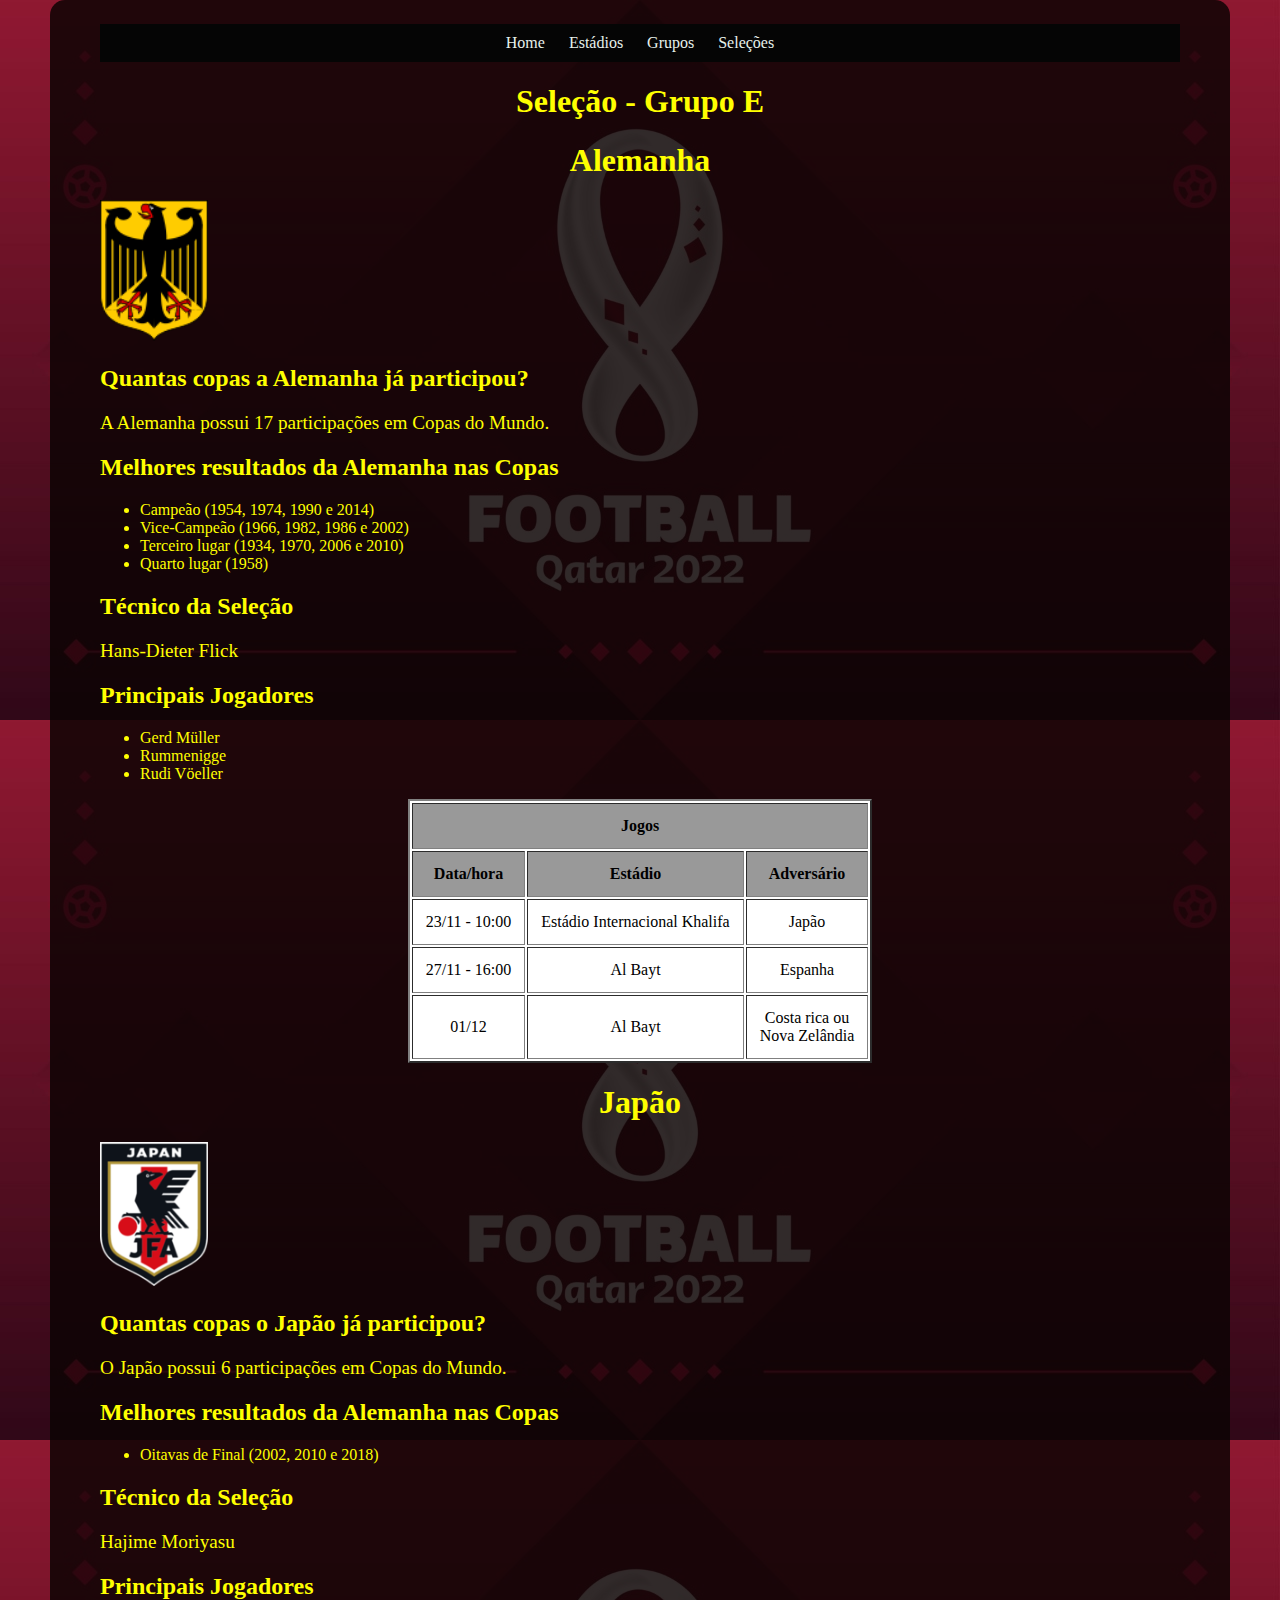
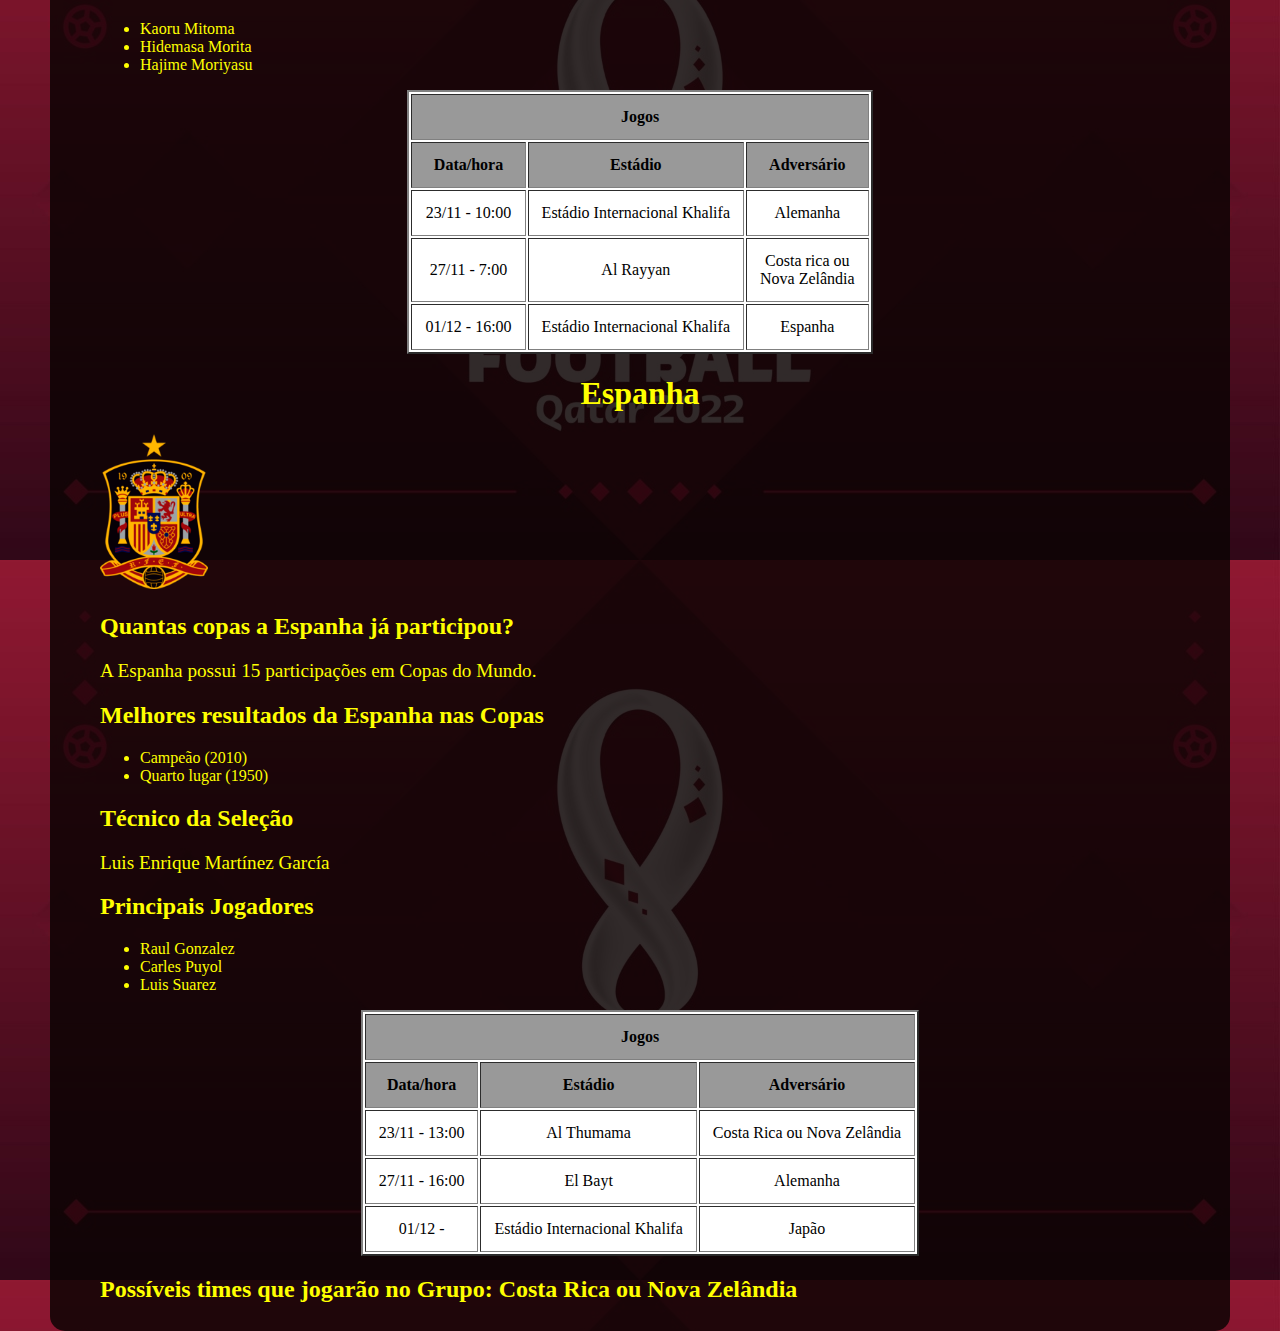
<file: Trabalho/Grupo_E.html>
<!DOCTYPE html>
<html lang="pt-BR">
<head>
    <meta charset="UTF-8">
    <meta http-equiv="X-UA-Compatible" content="IE=edge">
    <meta name="viewport" content="width=device-width, initial-scale=1.0">
    <link href="CSS/Grupo_E.css" rel="stylesheet">
    <title>Seleção - Grupo E</title>
    <style>
        body{background-image: url(imagem/Fundo.jpeg);}
    </style>
</head>

<main>
<body>

    <nav class="dp-menu">
        <ul>
            <li><a href="index.html">Home</a></li>
            <li><a href="Estadio.html">Estádios</a></li>
            <li><a href="Grupos.html">Grupos</a></li>
            <li><a href="#">Seleções</a>
                <ul>
                    <li><a href="Grupo_A.html">Grupo A</a></li>
                    <li><a href="Grupo_B.html">Grupo B</a></li>
                    <li><a href="Grupo_C.html">Grupo C</a></li>
                    <li><a href="Grupo_D.html">Grupo D</a></li>
                    <li><a href="Grupo_E.html">Grupo E</a></li>
                    <li><a href="Grupo_F.html">Grupo F</a></li>
                    <li><a href="Grupo_G.html">Grupo G</a></li>
                    <li><a href="Grupo_H.html">Grupo H</a></li>
                </ul>
            </li>
        </ul>
    </nav>

 
<h1>Seleção - Grupo E </h1>

    
<h1>Alemanha</h1>

<img src="imagem/Grupo E/ale.png" width="10%" height="10%" alt="Brasão da Alemanha">

<h2>Quantas copas a Alemanha já participou?</h2>

    <p>A Alemanha possui 17 participações em Copas do Mundo.</p>

<h2>Melhores resultados da Alemanha nas Copas</h2>

    <ul>
        <li>Campeão (1954, 1974, 1990 e 2014)</li>
        <li>Vice-Campeão (1966, 1982, 1986 e 2002)</li>
        <li>Terceiro lugar (1934, 1970, 2006 e 2010)</li>
        <li>Quarto lugar (1958)</li>
    </ul>

<h2>Técnico da Seleção</h2>

    <p>Hans-Dieter Flick</p>

<h2>Principais Jogadores</h2>
    
    <ul>
        <li>Gerd Müller</li>
        <li>Rummenigge</li>
        <li>Rudi Vöeller</li>  
    </ul>

    <table border="2">
        <tr>
            <th colspan="5">Jogos</th>
        </tr>
        <tr>
            <th>Data/hora</th>
            <th>Estádio</th>
            <th>Adversário</th>
        </tr>
        <tr>
            <td>23/11 - 10:00</td>
            <td>Estádio Internacional Khalifa</td>
            <td>Japão</td>
        </tr>
        <tr>
            <td>27/11 - 16:00</td>
            <td>Al Bayt</td>
            <td>Espanha</td>
        </tr>
        <tr>
            <td>01/12</td>
            <td>Al Bayt</td>
            <td>Costa rica ou <br> Nova Zelândia</td>
        </tr>
    </table>

</div>

    <h1>Japão</h1>

    <img src="imagem/Grupo E/Jap.png" width="10%" height="10%" alt="Brasão do Japão">

    <h2>Quantas copas o Japão já participou?</h2>
    
        <p>O Japão possui 6 participações em Copas do Mundo.</p>
    
    <h2>Melhores resultados da Alemanha nas Copas</h2>
    
        <ul>
            <li>Oitavas de Final (2002, 2010 e 2018)</li>
        </ul>
    
    <h2>Técnico da Seleção</h2>
    
        <p>Hajime Moriyasu</p>
    
    <h2>Principais Jogadores</h2>

    <ul>
        <li>Kaoru Mitoma</li>
        <li>Hidemasa Morita</li>
        <li>Hajime Moriyasu</li>
    </ul>

    <table border="2">
        <tr>
            <th colspan="5">Jogos</th>
        </tr>
        <tr>
            <th>Data/hora</th>
            <th>Estádio</th>
            <th>Adversário</th>
        </tr>
        <tr>
            <td>23/11 - 10:00</td>
            <td>Estádio Internacional Khalifa</td>
            <td>Alemanha</td>
        </tr>
        <tr>
            <td>27/11 - 7:00</td>
            <td>Al Rayyan</td>
            <td>Costa rica ou <br>Nova Zelândia</td>
        </tr>
        <tr>
            <td>01/12 - 16:00</td>
            <td>Estádio Internacional Khalifa</td>
            <td>Espanha</td>
        </tr>
    </table>

    <h1>Espanha</h1>
    
    <img src="imagem/Grupo E/Esp.png" width="10%" height="10%" alt="Brasão da Espanha">

<h2>Quantas copas a Espanha já participou?</h2>

    <p>A Espanha possui 15 participações em Copas do Mundo.</p>

<h2>Melhores resultados da Espanha nas Copas</h2>

    <ul>
        <li>Campeão (2010)</li>
        <li>Quarto lugar (1950)</li>
    </ul>

<h2>Técnico da Seleção</h2>

    <p>Luis Enrique Martínez García</p>

<h2>Principais Jogadores</h2>
    
    <ul>
        <li>Raul Gonzalez</li>
        <li>Carles Puyol</li>
        <li>Luis Suarez</li>  
    </ul>

    <table border="2">
        <tr>
            <th colspan="5">Jogos</th>
        </tr>
        <tr>
            <th>Data/hora</th>
            <th>Estádio</th>
            <th>Adversário</th>
        </tr>
        <tr>
            <td>23/11 - 13:00</td>
            <td>Al Thumama</td>
            <td>Costa Rica ou Nova Zelândia</td>
        </tr>
        <tr>
            <td>27/11 - 16:00</td>
            <td>El Bayt</td>
            <td>Alemanha</td>
        </tr>
        <tr>
            <td>01/12 - </td>
            <td>Estádio Internacional Khalifa</td>
            <td>Japão</td>
        </tr>
    </table>

    <h2>Possíveis times que jogarão no Grupo: Costa Rica ou Nova Zelândia</h2>

</body>
</main>
</html>
</file>
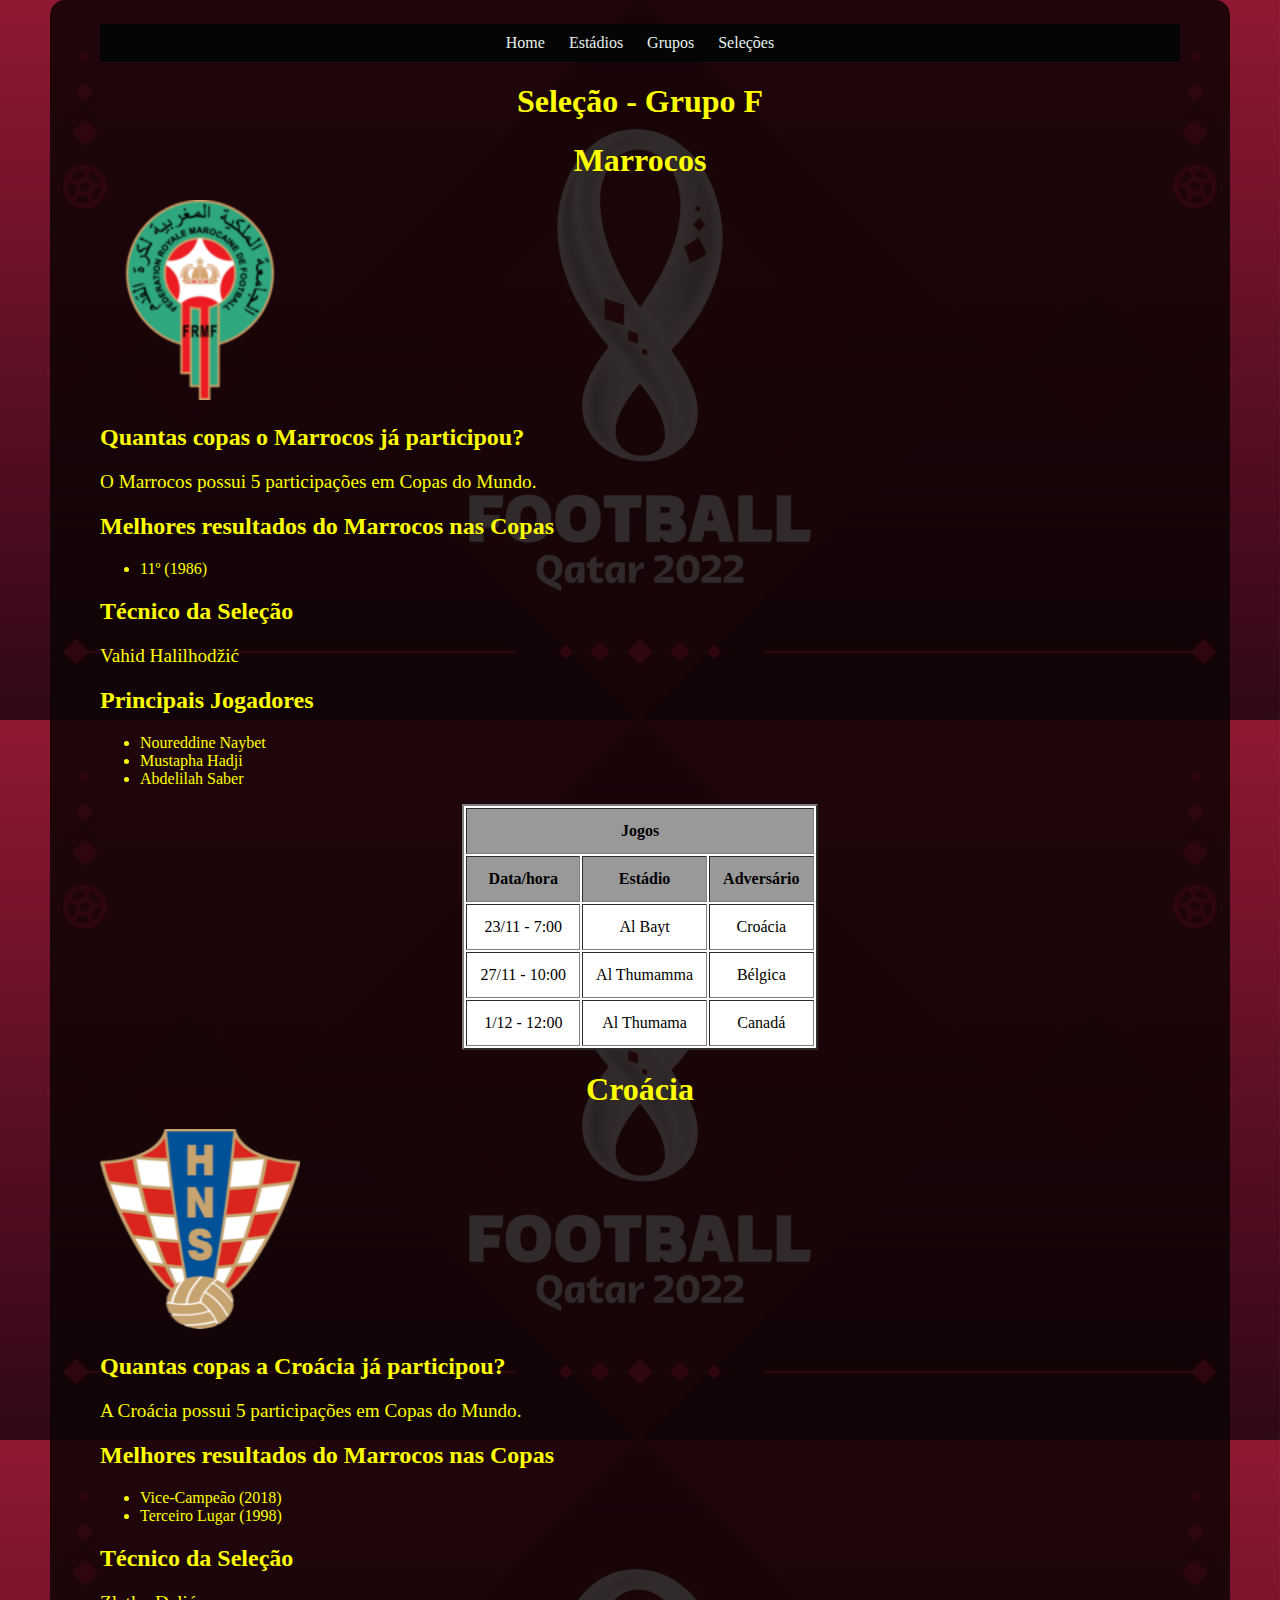
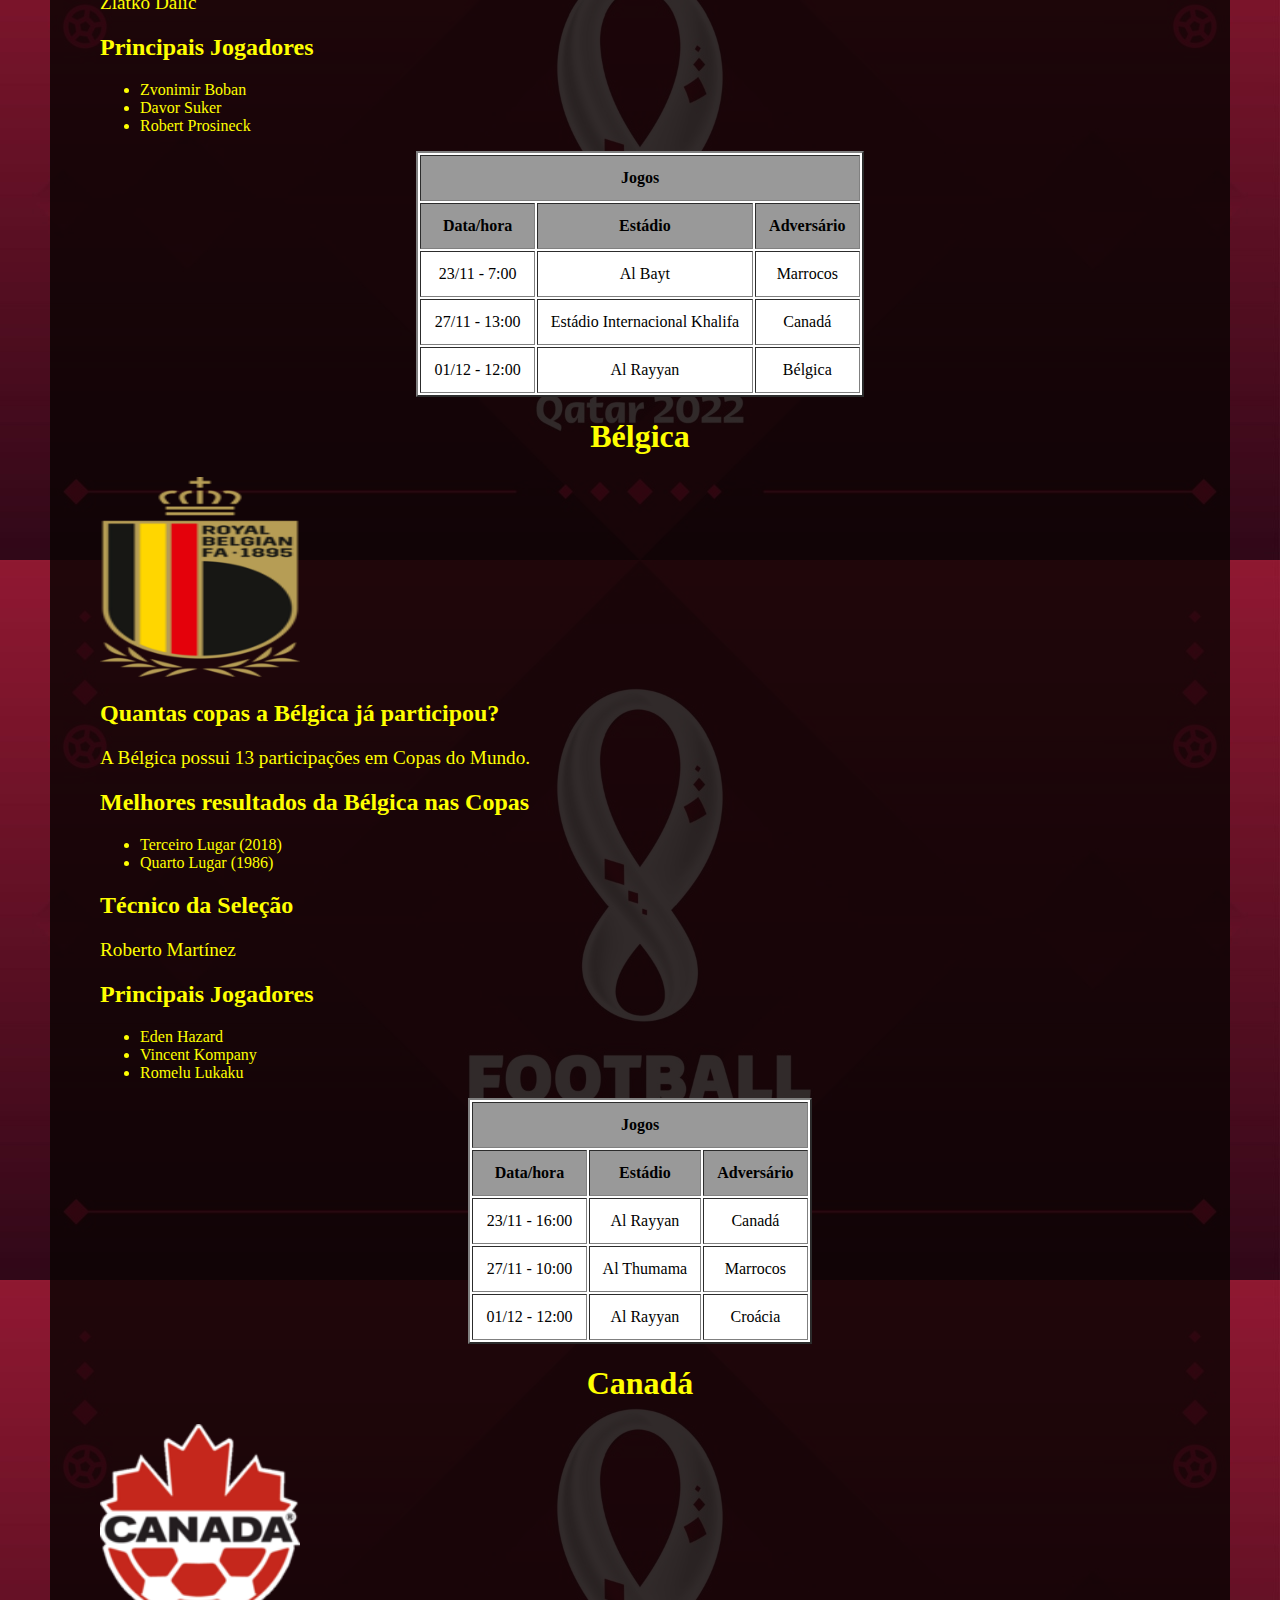
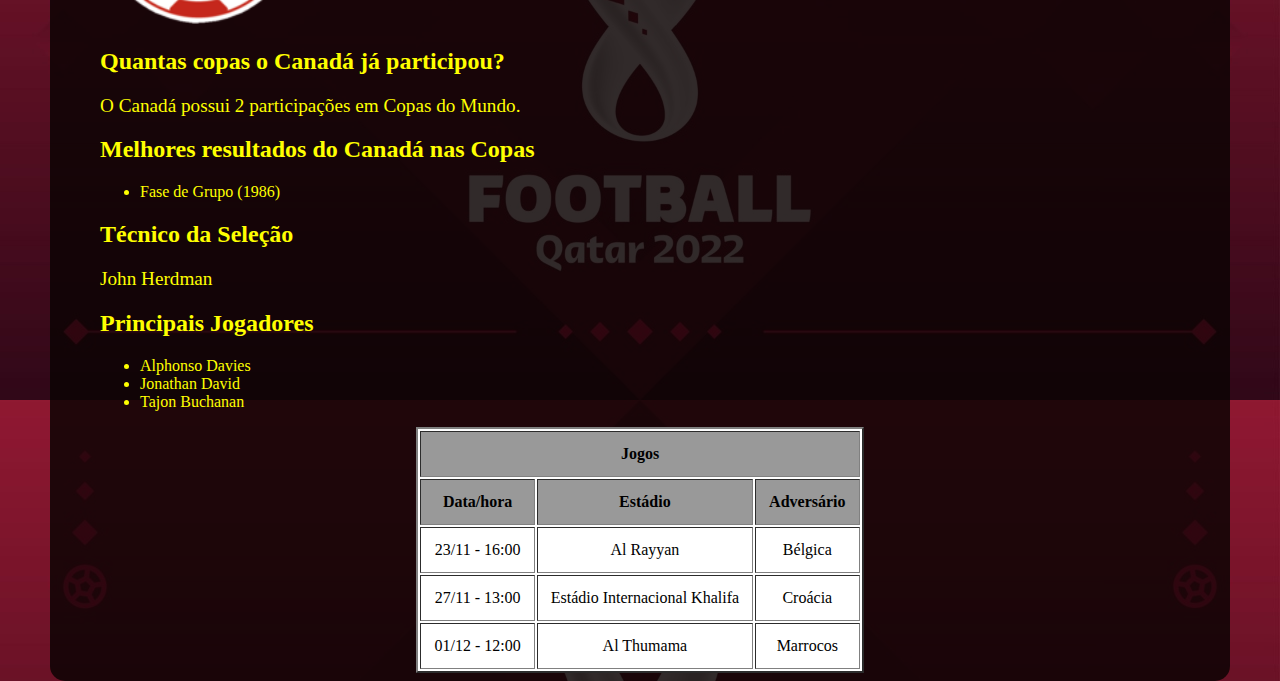
<file: Trabalho/Grupo_F.html>
<!DOCTYPE html>
<html lang="en">
<head>
    <meta charset="UTF-8">
    <meta http-equiv="X-UA-Compatible" content="IE=edge">
    <meta name="viewport" content="width=device-width, initial-scale=1.0">
    <link href="CSS/Grupo_E.css" rel="stylesheet">
    <title>Seleções - Grupo F</title>
    <style>
        body{background-image: url(imagem/Fundo.jpeg);}
    </style>
</head>

<main>
<body>

    <nav class="dp-menu">
        <ul>
            <li><a href="index.html">Home</a></li>
            <li><a href="Estadio.html">Estádios</a></li>
            <li><a href="Grupos.html">Grupos</a></li>
            <li><a href="#">Seleções</a>
                <ul>
                    <li><a href="Grupo_A.html">Grupo A</a></li>
                    <li><a href="Grupo_B.html">Grupo B</a></li>
                    <li><a href="Grupo_C.html">Grupo C</a></li>
                    <li><a href="Grupo_D.html">Grupo D</a></li>
                    <li><a href="Grupo_E.html">Grupo E</a></li>
                    <li><a href="Grupo_F.html">Grupo F</a></li>
                    <li><a href="Grupo_G.html">Grupo G</a></li>
                    <li><a href="Grupo_H.html">Grupo H</a></li>
                </ul>
            </li>
        </ul>
    </nav>

<h1>Seleção - Grupo F</h1>

<h1>Marrocos</h1>

<img src="imagem/Grupo F/LogoMarro.png" width= "200px"; height="200px" position=absolute; alt="Logo da Seleção" />

<h2>Quantas copas o Marrocos já participou?</h2>

    <p>O Marrocos possui 5 participações em Copas do Mundo.</p>

<h2>Melhores resultados do Marrocos nas Copas</h2>

    <ul>
        <li>11º (1986)</li>
    </ul>

<h2>Técnico da Seleção</h2>

    <p>Vahid Halilhodžić</p>

<h2>Principais Jogadores</h2>
    
    <ul>
        <li>Noureddine Naybet</li>
        <li>Mustapha Hadji</li>
        <li>Abdelilah Saber</li>  
    </ul>

</table>
<table border="2">
    <tr>
        <th colspan="5">Jogos</th>
    </tr>
    <tr>
        <th>Data/hora</th>
        <th>Estádio</th>
        <th>Adversário</th>
    </tr>
    <tr>
        <td>23/11 - 7:00</td>
        <td>Al Bayt</td>
        <td>Croácia</td>
    </tr>
    <tr>
        <td>27/11 - 10:00</td>
        <td>Al Thumamma</td>
        <td>Bélgica </td>
    </tr>
    <tr>
        <td>1/12 - 12:00</td>
        <td>Al Thumama</td>
        <td>Canadá</td>
    </tr>
</table>

<h1>Croácia</h1>

<img src="imagem/Grupo F/LogoCroacia.png" width= "200px"; height="200px" position=absolute; alt="Logo da Seleção" />

<h2>Quantas copas a Croácia já participou?</h2>

    <p>A Croácia possui 5 participações em Copas do Mundo.</p>

<h2>Melhores resultados do Marrocos nas Copas</h2>

    <ul>
        <li>Vice-Campeão (2018)</li>
        <li>Terceiro Lugar (1998)</li>
    </ul>

<h2>Técnico da Seleção</h2>

    <p>Zlatko Dalić</p>

<h2>Principais Jogadores</h2>
    
    <ul>
        <li>Zvonimir Boban</li>
        <li>Davor Suker</li>
        <li>Robert Prosineck</li>  
    </ul>

    <table border="2">
        <tr>
            <th colspan="5">Jogos</th>
        </tr>
        <tr>
            <th>Data/hora</th>
            <th>Estádio</th>
            <th>Adversário</th>
        </tr>
        <tr>
            <td>23/11 - 7:00</td>
            <td>Al Bayt</td>
            <td>Marrocos</td>
        </tr>
        <tr>
            <td>27/11 - 13:00</td>
            <td>Estádio Internacional Khalifa</td>
            <td>Canadá</td>
        </tr>
        <tr>
            <td>01/12 - 12:00</td>
            <td>Al Rayyan</td>
            <td>Bélgica</td>
        </tr>
    </table>

    <h1>Bélgica</h1>

    <img src="imagem/Grupo F/LogoBel.png" width= "200px"; height="200px" position=absolute; alt="Logo da Seleção" />

<h2>Quantas copas a Bélgica já participou?</h2>

    <p>A Bélgica possui 13 participações em Copas do Mundo.</p>

<h2>Melhores resultados da Bélgica nas Copas</h2>

    <ul>
        <li>Terceiro Lugar (2018)</li>
        <li>Quarto Lugar (1986)</li>
    </ul>

<h2>Técnico da Seleção</h2>

    <p>Roberto Martínez</p>

<h2>Principais Jogadores</h2>
    
    <ul>
        <li>Eden Hazard</li>
        <li>Vincent Kompany</li>
        <li>Romelu Lukaku</li>  
    </ul>

    <table border="2">
        <tr>
            <th colspan="5">Jogos</th>
        </tr>
        <tr>
            <th>Data/hora</th>
            <th>Estádio</th>
            <th>Adversário</th>
        </tr>
        <tr>
            <td>23/11 - 16:00</td>
            <td>Al Rayyan</td>
            <td>Canadá</td>
        </tr>
        <tr>
            <td>27/11 - 10:00</td>
            <td>Al Thumama</td>
            <td>Marrocos</td>
        </tr>
        <tr>
            <td>01/12 - 12:00</td>
            <td>Al Rayyan</td>
            <td>Croácia</td>
        </tr>
    </table>

    <h1>Canadá</h1>

    <img src="imagem/Grupo F/LogoCanada.png" width= "200px"; height="200px" position=absolute; alt="Logo da Seleção" />

    <h2>Quantas copas o Canadá já participou?</h2>
    
        <p>O Canadá possui 2 participações em Copas do Mundo.</p>
    
    <h2>Melhores resultados do Canadá nas Copas</h2>
    
        <ul>
            <li>Fase de Grupo (1986)</li>
        </ul>
    
    <h2>Técnico da Seleção</h2>
    
        <p>John Herdman</p>
    
    <h2>Principais Jogadores</h2>
        
        <ul>
            <li>Alphonso Davies</li>
            <li>Jonathan David</li>
            <li>Tajon Buchanan</li>  
        </ul>

        <table border="2">
            <tr>
                <th colspan="5">Jogos</th>
            </tr>
            <tr>
                <th>Data/hora</th>
                <th>Estádio</th>
                <th>Adversário</th>
            </tr>
            <tr>
                <td>23/11 - 16:00</td>
                <td>Al Rayyan</td>
                <td>Bélgica</td>
            </tr>
            <tr>
                <td>27/11 - 13:00</td>
                <td>Estádio Internacional Khalifa</td>
                <td>Croácia</td>
            </tr>
            <tr>
                <td>01/12 - 12:00</td>
                <td>Al Thumama</td>
                <td>Marrocos</td>
            </tr>
        </table>
    
</body>
</main>

</html>
</file>
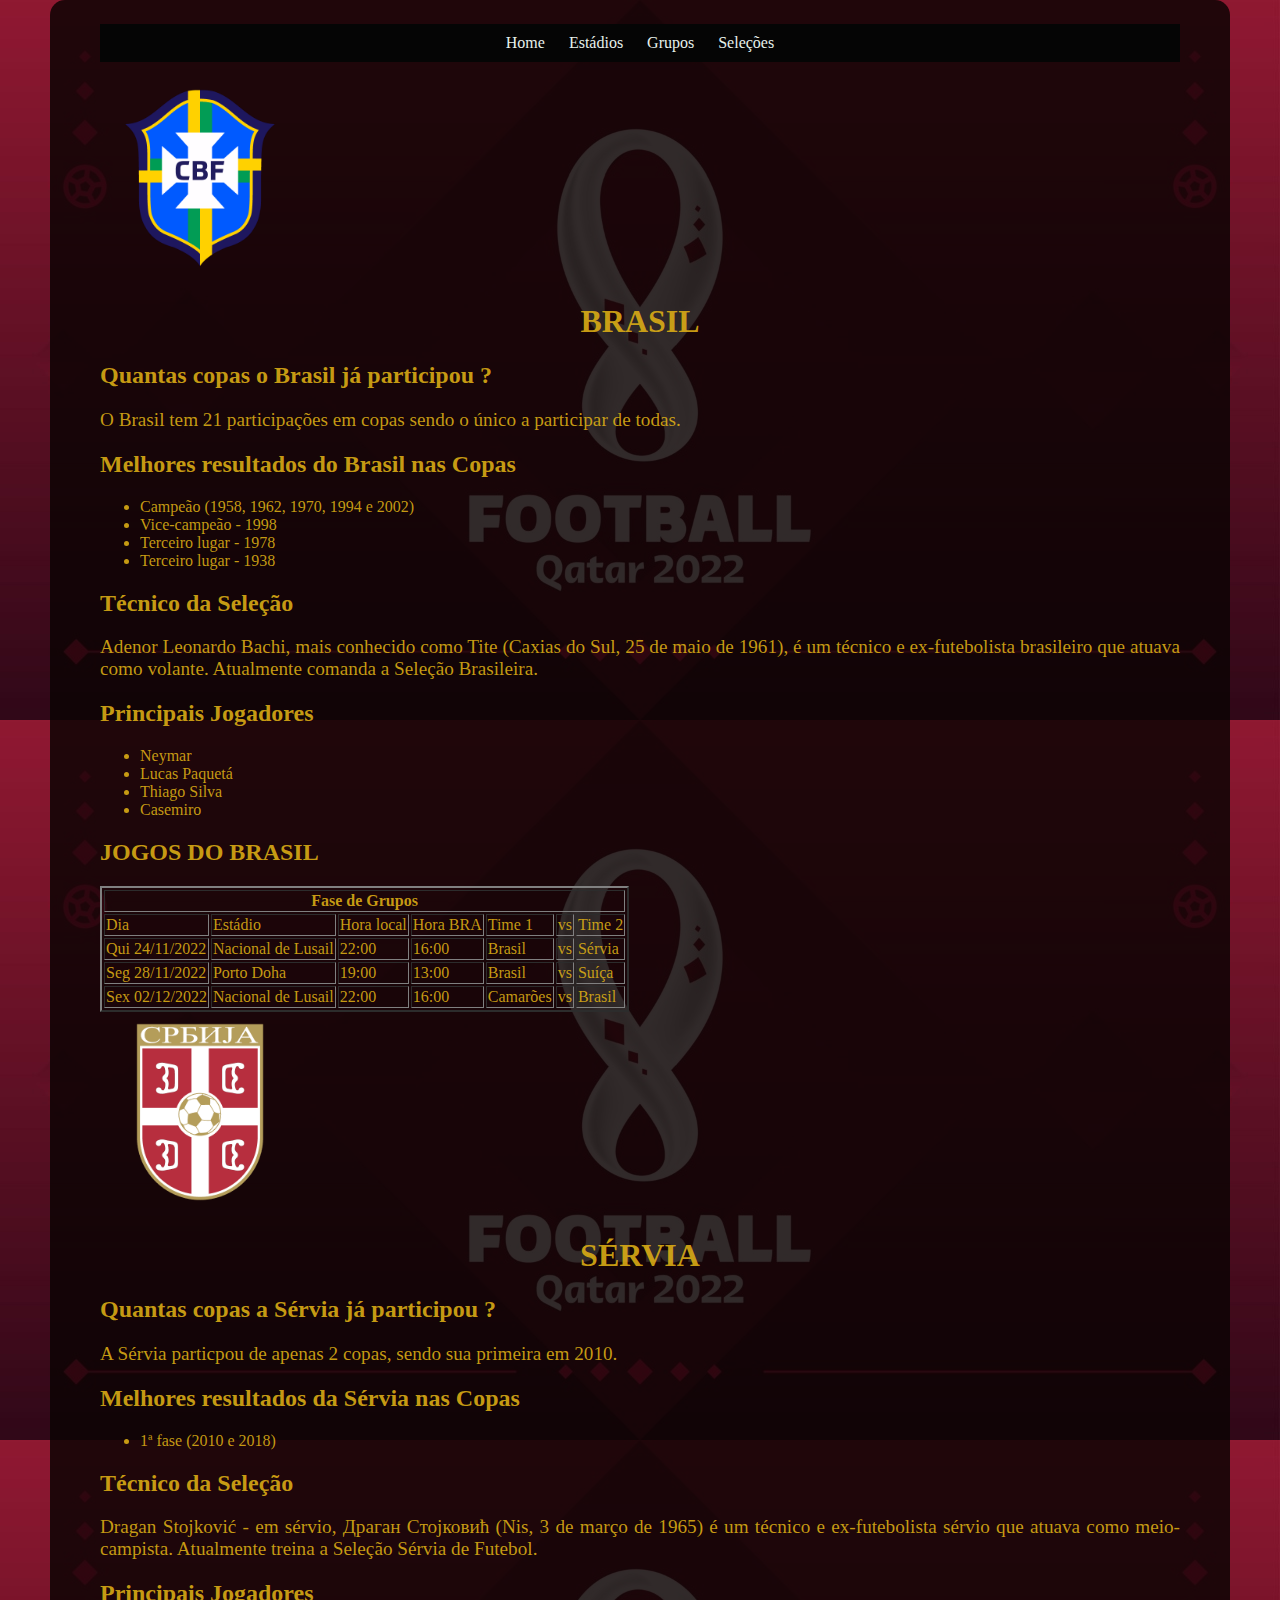
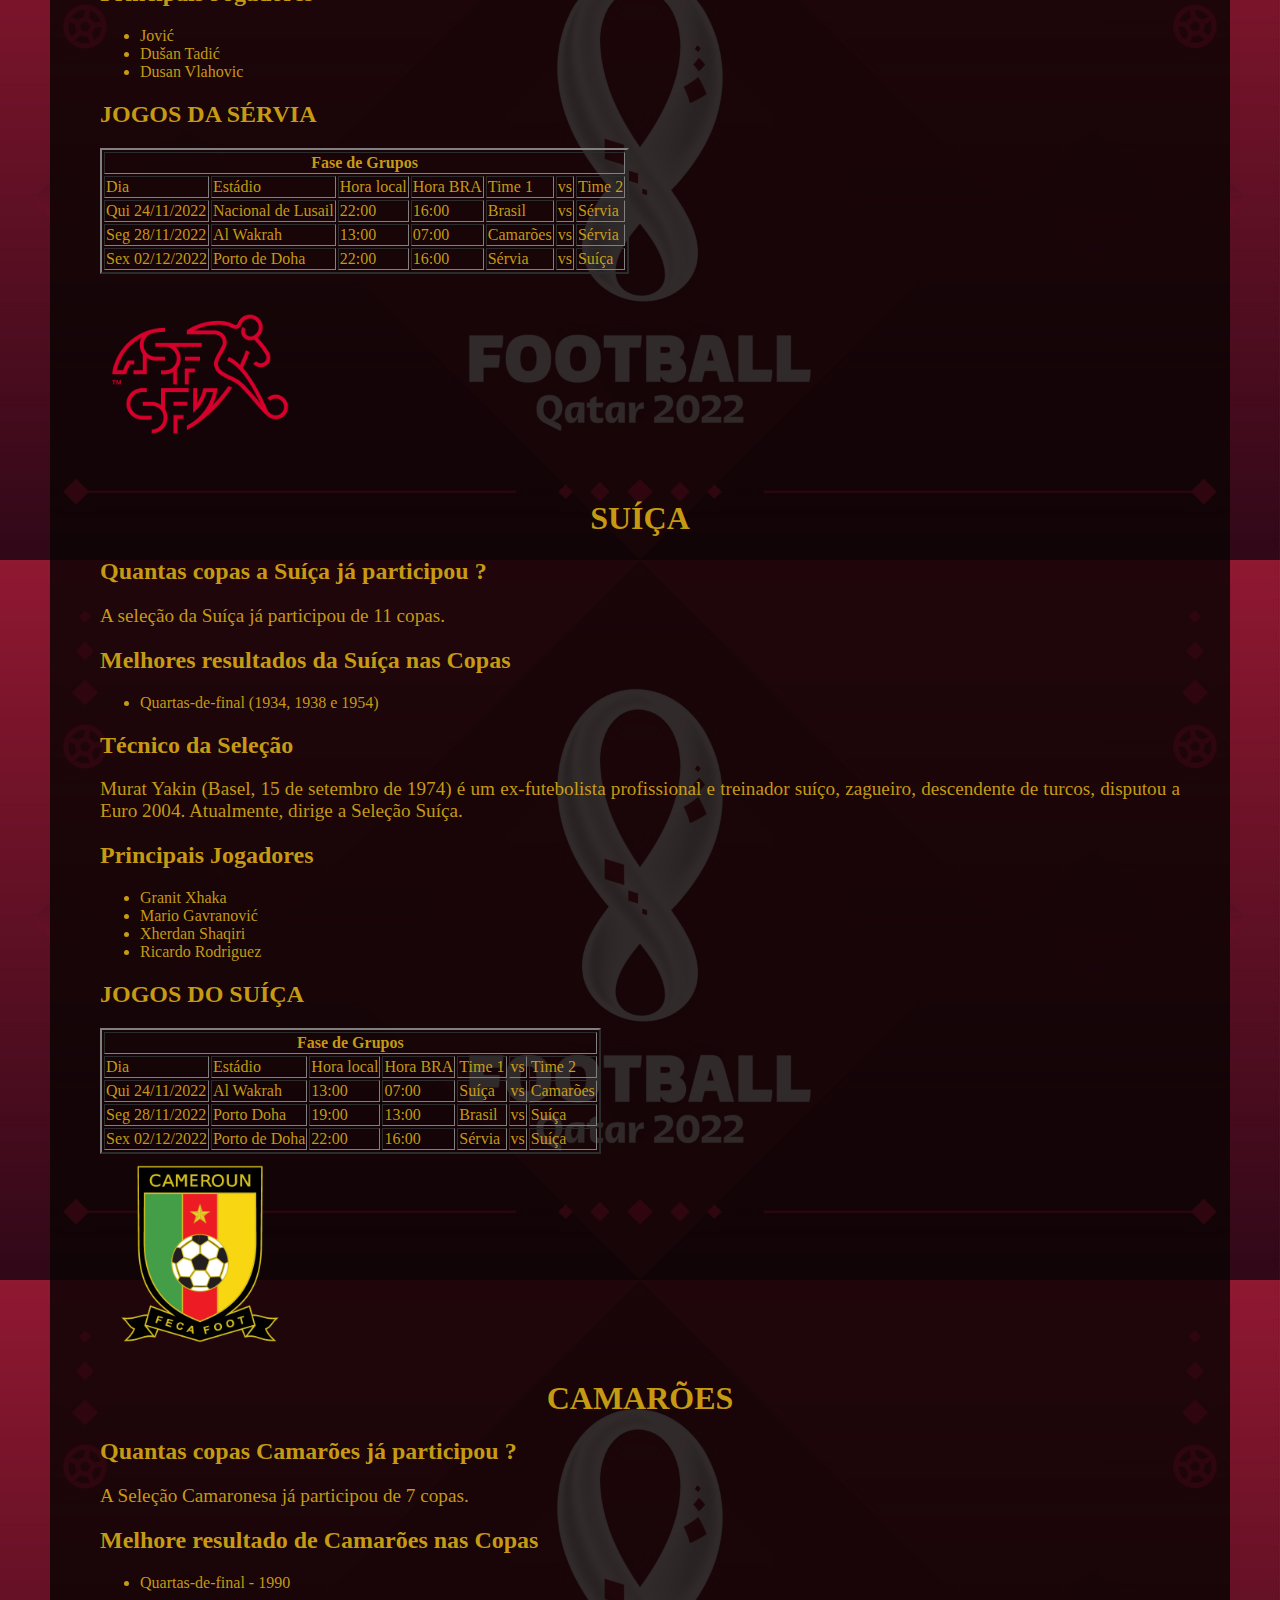
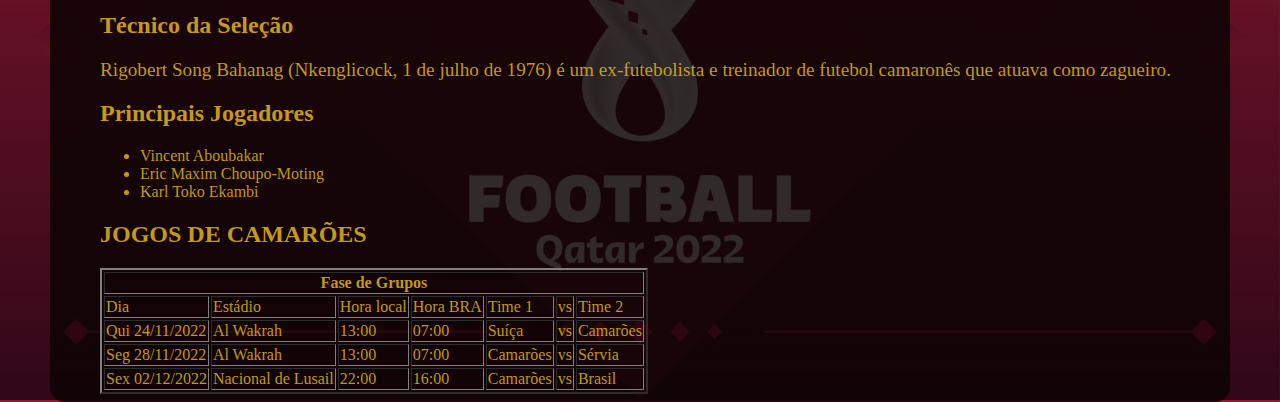
<file: Trabalho/Grupo_G.html>
<!DOCTYPE html>
<html lang="en">
<head>
    <meta charset="UTF-8">
    <meta http-equiv="X-UA-Compatible" content="IE=edge">
    <meta name="viewport" content="width=device-width, initial-scale=1.0">
    <link rel="stylesheet" href="CSS/Grupo_G.css">
    <title> Seleções do grupo G 
    </title>
    
    <Style>
    body { 
    
        background-color: black;
        background-image: url(imagem/Fundo.jpeg);
        background-position: center top;
        background-size: 100%;
        background-repeat: repeat;
      
       }
       
       h1 { color: rgba(223, 176, 21, 0.877); text-align: center;}
       h2 {color: rgba(223, 176, 21, 0.877);}
       p {color : rgba(223, 176, 21, 0.877); text-align: justify; font-size: larger;} 
       ul {color: rgba(223, 176, 21, 0.877)}
       li {color:rgba(223, 176, 21, 0.877)}
       tr {color: rgba(223, 176, 21, 0.877);  }
       td {color: rgba(223, 176, 21, 0.877)}
    
     
    main { 
        
        background-color: rgba(12, 3, 3, 0.849);
        width: 1080px;
        padding: 8px 50px;
        margin: auto;
        border-radius: 15px;
        position: absolute;
        left: 0;
        top: 0;
        right: 0;
        
        
    }
</style>
</head>

<main>
<body> 

    <nav class="dp-menu">
        <ul>
            <li><a href="index.html">Home</a></li>
            <li><a href="Estadio.html">Estádios</a></li>
            <li><a href="Grupos.html">Grupos</a></li>
            <li><a href="#">Seleções</a>
                <ul>
                    <li><a href="Grupo_A.html">Grupo A</a></li>
                    <li><a href="Grupo_B.html">Grupo B</a></li>
                    <li><a href="Grupo_C.html">Grupo C</a></li>
                    <li><a href="Grupo_D.html">Grupo D</a></li>
                    <li><a href="Grupo_E.html">Grupo E</a></li>
                    <li><a href="Grupo_F.html">Grupo F</a></li>
                    <li><a href="Grupo_G.html">Grupo G</a></li>
                    <li><a href="Grupo_H.html">Grupo H</a></li>
                </ul>
            </li>
        </ul>
    </nav>

    
    <div class="Logo">
        <img src="imagem/Grupo G/LogoBrasil.png" width= "200px"; height="200px" alt="Logo da Seleção" />
        
    </div>
   
    <h1> BRASIL </h1>
     
    <h2> Quantas copas o Brasil já participou ? </h2>
       <P>O Brasil tem 21 participações em copas sendo o único a participar de todas.</P>
    
     <h2>Melhores resultados do Brasil nas Copas</h2>
    
     <ul>
        <li>Campeão (1958, 1962, 1970, 1994 e 2002)</li>
        <li>Vice-campeão - 1998 </li>
        <li>Terceiro lugar - 1978 </li>
        <li>Terceiro lugar - 1938 </li>
    </ul>
    
    <h2>Técnico da Seleção</h2>
      <p>Adenor Leonardo Bachi, mais conhecido como Tite (Caxias do Sul, 25 de maio de 1961), é um técnico e ex-futebolista brasileiro que atuava como volante. Atualmente comanda a Seleção Brasileira.</p>
    
    <h2>Principais Jogadores</h2>

    <ul>


        <li>Neymar</li>
        <li>Lucas Paquetá</li>
        <li>Thiago Silva</li>
        <li>Casemiro</li>
    </ul>

    <h2>JOGOS DO BRASIL</h2>

    <table border="2">
        <tr>
            <th colspan="7">Fase de Grupos</th>
        </tr>
        <tr class="tt">
            <td>Dia</td>
            <td>Estádio</td>
            <td>Hora local</td>
            <td>Hora BRA</td>
            <td>Time 1</td>
            <td>vs</td>
            <td>Time 2</td>  
        </tr>
        <tr>
            <td>Qui 24/11/2022</td>
            <td>Nacional de Lusail</td>
            <td>22:00</td>
            <td>16:00</td>
            <td>Brasil</td>
            <td>vs</td>
            <td>Sérvia</td>
        </tr>
        <tr>
            <td>Seg 28/11/2022</td>
            <td>Porto Doha</td>
            <td>19:00</td>
            <td>13:00</td>
            <td>Brasil</td>
            <td>vs</td>
            <td>Suíça</td>
        </tr>
        <tr>
            <td>Sex 02/12/2022</td>
            <td>Nacional de Lusail</td>
            <td>22:00</td>
            <td>16:00</td>
            <td>Camarões</td>
            <td>vs</td>
            <td>Brasil</td>
        </tr>

    </table>






<body> 
    <div class="logo2">
        <img src="imagem/Grupo G/LogoServia.png" width= "200px"; height="200px" alt="Logo da Seleção" />
    </div>
    
    <h1> SÉRVIA</h1><p> 
     <h2> Quantas copas a Sérvia já participou ? </h2>
       <P>A Sérvia particpou de apenas 2 copas, sendo sua primeira em 2010.</P>
    
     <h2>Melhores resultados da Sérvia nas Copas</h2>
    
     <ul>
        <li>1ª fase (2010 e 2018)</li>
       
    </ul>
    
    <h2>Técnico da Seleção</h2>
      <p>Dragan Stojković - em sérvio, Драган Стојковић (Nis, 3 de março de 1965) é um técnico e ex-futebolista sérvio que atuava como meio-campista. Atualmente treina a Seleção Sérvia de Futebol.</p>
    
    <h2>Principais Jogadores</h2>
    
    <ul>
        <li>Jović</li>
        <li>Dušan Tadić</li>
        <li>Dusan Vlahovic</li>
    </ul>
    
    <h2>JOGOS DA SÉRVIA</h2>

    <table border="2">
        <tr>
            <th colspan="7">Fase de Grupos</th>
        </tr>
        <tr class="tt">
            <td>Dia</td>
            <td>Estádio</td>
            <td>Hora local</td>
            <td>Hora BRA</td>
            <td>Time 1</td>
            <td>vs</td>
            <td>Time 2</td>  
        </tr>
        <tr>
            <td>Qui 24/11/2022</td>
            <td>Nacional de Lusail</td>
            <td>22:00</td>
            <td>16:00</td>
            <td>Brasil</td>
            <td>vs</td>
            <td>Sérvia</td>
        </tr>
        <tr>
            <td>Seg 28/11/2022</td>
            <td>Al Wakrah</td>
            <td>13:00</td>
            <td>07:00</td>
            <td>Camarões</td>
            <td>vs</td>
            <td>Sérvia</td>
        </tr>
        <tr>
            <td>Sex 02/12/2022</td>
            <td>Porto de Doha</td>
            <td>22:00</td>
            <td>16:00</td>
            <td>Sérvia</td>
            <td>vs</td>
            <td>Suíça</td>
        </tr>
    </table>

    <body> 
        <div class="logo3">
            <img src="imagem/Grupo G/LogoSuica.png" width= "200px"; height="200px" alt="Logo da Seleção" />
        </div>
        
        <h1> SUÍÇA </h1><p> 
         <h2> Quantas copas a Suíça já participou ? </h2>
           <P>A seleção da Suíça já participou de 11 copas.</P>
        
         <h2>Melhores resultados da Suíça nas Copas</h2>
        
         <ul>
            <li>Quartas-de-final (1934, 1938 e 1954) </li>
            
        </ul>
        
        <h2>Técnico da Seleção</h2>
          <p>Murat Yakin (Basel, 15 de setembro de 1974) é um ex-futebolista profissional e treinador suíço, zagueiro, descendente de turcos, disputou a Euro 2004. Atualmente, dirige a Seleção Suíça.</p>
        
        <h2>Principais Jogadores</h2>
        
        <ul>
            <li>Granit Xhaka</li>
            <li>Mario Gavranović</li>
            <li>Xherdan Shaqiri</li>
            <li>Ricardo Rodriguez</li>
        </ul>

        <h2>JOGOS DO SUÍÇA</h2>

        <table border="2">
            <tr>
                <th colspan="7">Fase de Grupos</th>
            </tr>
            <tr class="tt">
                <td>Dia</td>
                <td>Estádio</td>
                <td>Hora local</td>
                <td>Hora BRA</td>
                <td>Time 1</td>
                <td>vs</td>
                <td>Time 2</td>  
            </tr>
            <tr>
                <td>Qui 24/11/2022</td>
                <td>Al Wakrah</td>
                <td>13:00</td>
                <td>07:00</td>
                <td>Suíça</td>
                <td>vs</td>
                <td>Camarões</td>
            </tr>
            <tr>
                <td>Seg 28/11/2022</td>
                <td>Porto Doha</td>
                <td>19:00</td>
                <td>13:00</td>
                <td>Brasil</td>
                <td>vs</td>
                <td>Suíça</td>
            </tr>
            <tr>
                <td>Sex 02/12/2022</td>
                <td>Porto de Doha</td>
                <td>22:00</td>
                <td>16:00</td>
                <td>Sérvia</td>
                <td>vs</td>
                <td>Suíça</td>
            </tr>
        </table>

        <body> 
            <div class="logo4">
                <img src="imagem/Grupo G/LogoCamaroes.png" width= "200px"; height="200px" alt="Logo da Seleção" />
            </div>
            
            <h1> CAMARÕES </h1><p> 
             <h2> Quantas copas Camarões já participou ? </h2>
               <P>A Seleção Camaronesa já participou de 7 copas.</P>
            
             <h2>Melhore resultado de Camarões nas Copas</h2>
            
             <ul>
                <li>Quartas-de-final - 1990</li>
                
            </ul>
            
            <h2>Técnico da Seleção</h2>
              <p>Rigobert Song Bahanag (Nkenglicock, 1 de julho de 1976) é um ex-futebolista e treinador de futebol camaronês que atuava como zagueiro.</p>
            
            <h2>Principais Jogadores</h2>
            
            <ul>
                <li>Vincent Aboubakar</li>
                <li>Eric Maxim Choupo-Moting</li>
                <li>Karl Toko Ekambi</li>

            </ul>

            <h2>JOGOS DE CAMARÕES</h2>

           <table border="2">
            <tr>
                <th colspan="7">Fase de Grupos</th>
            </tr>
            <tr class="tt">
                <td>Dia</td>
                <td>Estádio</td>
                <td>Hora local</td>
                <td>Hora BRA</td>
                <td>Time 1</td>
                <td>vs</td>
                <td>Time 2</td>  
            </tr>
            <tr>
                <td>Qui 24/11/2022</td>
                <td>Al Wakrah</td>
                <td>13:00</td>
                <td>07:00</td>
                <td>Suíça</td>
                <td>vs</td>
                <td>Camarões</td>
            </tr>
            <tr>
                <td>Seg 28/11/2022</td>
                <td>Al Wakrah</td>
                <td>13:00</td>
                <td>07:00</td>
                <td>Camarões</td>
                <td>vs</td>
                <td>Sérvia</td>
            </tr>
            <tr>
                <td>Sex 02/12/2022</td>
                <td>Nacional de Lusail</td>
                <td>22:00</td>
                <td>16:00</td>
                <td>Camarões</td>
                <td>vs</td>
                <td>Brasil</td>
            </tr>
        </table>








</body> 
</main>   
</html>
</file>
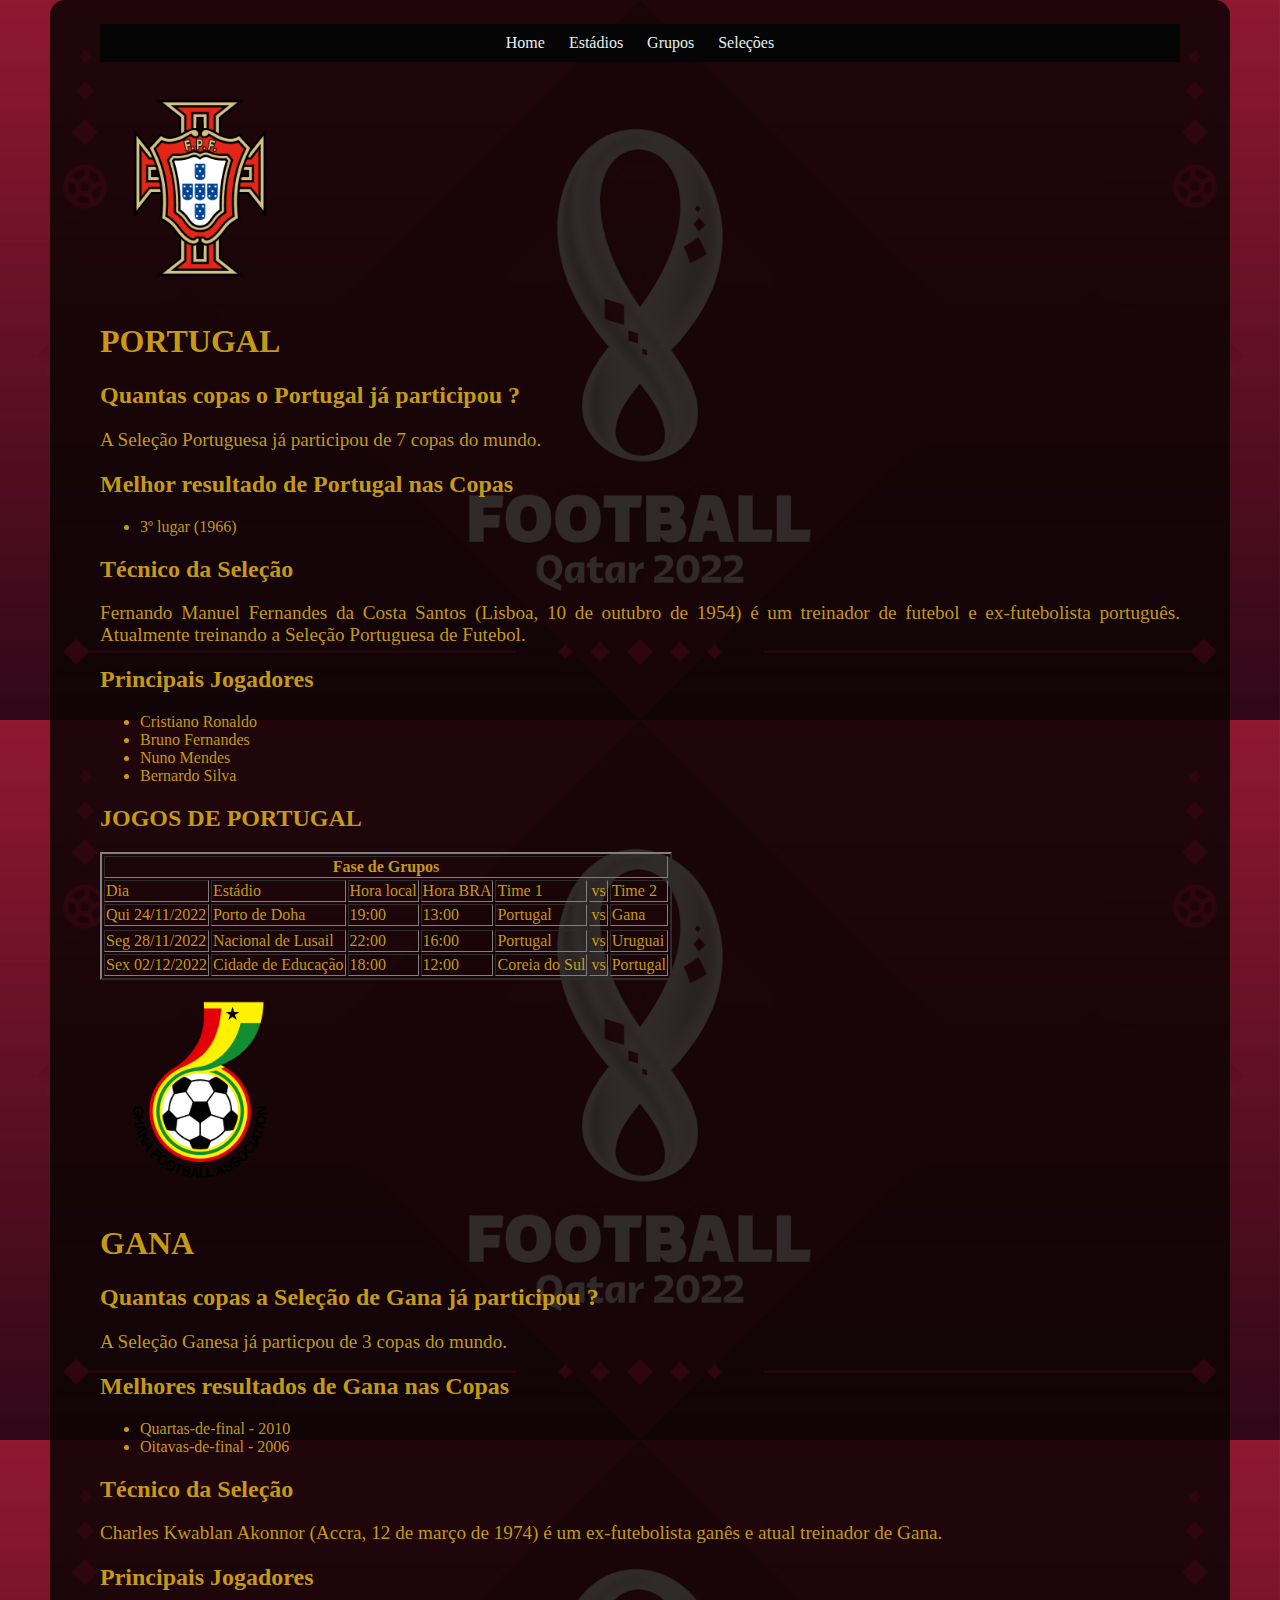
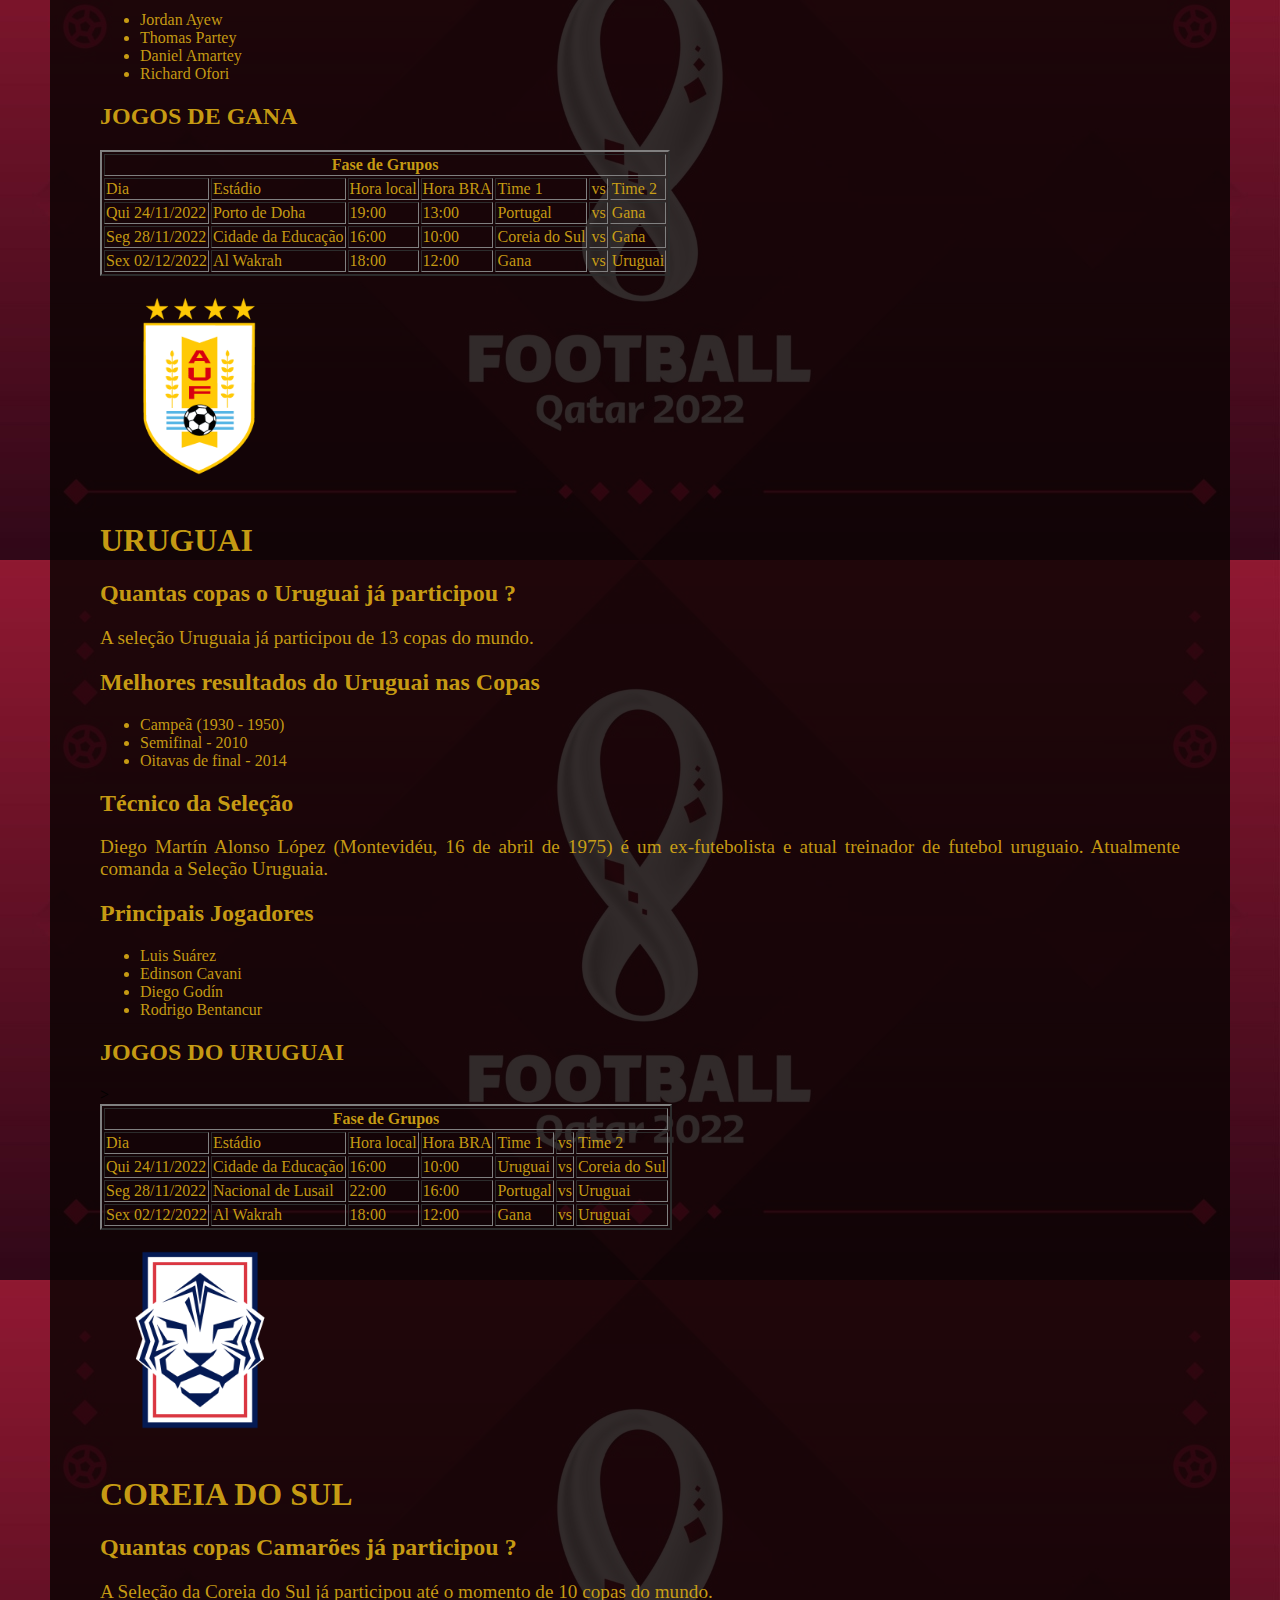
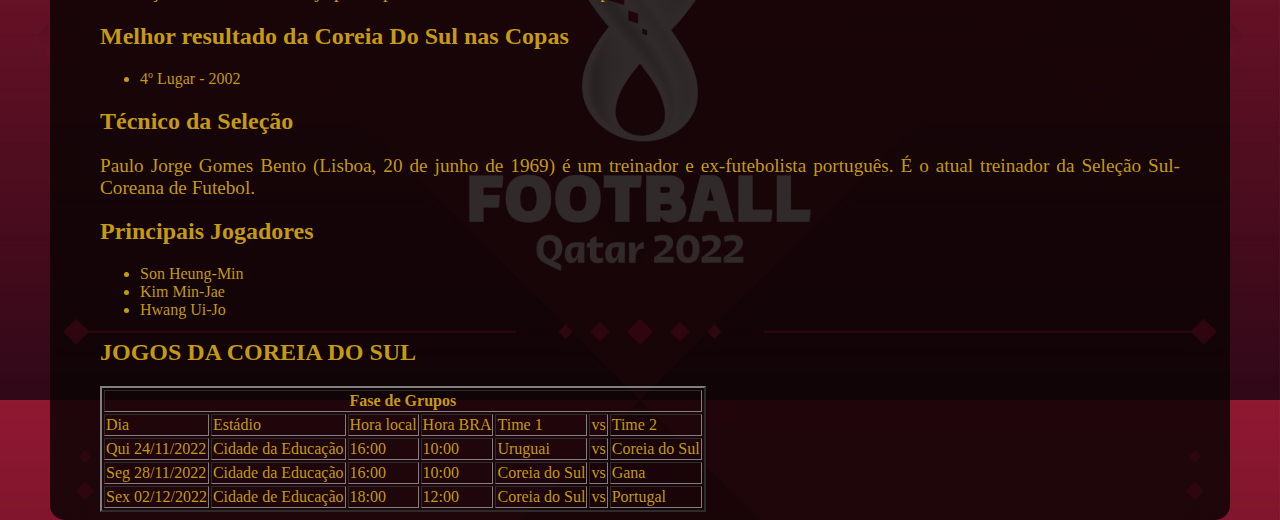
<file: Trabalho/Grupo_H.html>
<!DOCTYPE html>
<html lang="en">
<head>
    <meta charset="UTF-8">
    <meta http-equiv="X-UA-Compatible" content="IE=edge">
    <meta name="viewport" content="width=device-width, initial-scale=1.0">
    <link rel="stylesheet" href="CSS/Grupo_H.css">
    <title> Seleções do grupo H
    </title>
    
    <Style>
    
    body { 
    
        background-color: black;
        background-image: url(imagem/Fundo.jpeg);
        background-position: center top;
        background-size: 100%;
        background-repeat: repeat;
      
       }
       
       h1 { color: rgba(223, 176, 21, 0.877); }
       h2 {color: rgba(223, 176, 21, 0.877);}
       p {color : rgba(223, 176, 21, 0.877); text-align: justify; font-size: larger;} 
       ul {color: rgba(223, 176, 21, 0.877)}
       li {color:rgba(223, 176, 21, 0.877)}
       tr {color: rgba(223, 176, 21, 0.877);  }
       td {color: rgba(223, 176, 21, 0.877)}
    
     
    main { 
        
        background-color: rgba(12, 3, 3, 0.849);
        width: 1080px;
        padding: 8px 50px;
        margin: auto;
        border-radius: 15px;
        position: absolute;
        left: 0;
        top: 0;
        right: 0;
        
        
    }
</style>
</head>

<main>
<body> 

    <nav class="dp-menu">
        <ul>
            <li><a href="index.html">Home</a></li>
            <li><a href="Estadio.html">Estádios</a></li>
            <li><a href="Grupos.html">Grupos</a></li>
            <li><a href="#">Seleções</a>
                <ul>
                    <li><a href="Grupo_A.html">Grupo A</a></li>
                    <li><a href="Grupo_B.html">Grupo B</a></li>
                    <li><a href="Grupo_C.html">Grupo C</a></li>
                    <li><a href="Grupo_D.html">Grupo D</a></li>
                    <li><a href="Grupo_E.html">Grupo E</a></li>
                    <li><a href="Grupo_F.html">Grupo F</a></li>
                    <li><a href="Grupo_G.html">Grupo G</a></li>
                    <li><a href="Grupo_H.html">Grupo H</a></li>
                </ul>
            </li>
        </ul>
    </nav>
    
    <div class="Logo">
           <img src="imagem/Grupo H/LogoPortugal.png" width= "200px"; height="200px" alt="Logo da Seleção" />
        
    </div>
    <h1> PORTUGAL</h1>
   
     <h2> Quantas copas o Portugal já participou ? </h2>
       <P>A Seleção Portuguesa já participou de 7 copas do mundo.</P>
    
     <h2>Melhor resultado de Portugal nas Copas</h2>
    <ul>
        <li>3º lugar (1966)</li>
    </ul>
    
    <h2>Técnico da Seleção</h2>
      <p>Fernando Manuel Fernandes da Costa Santos (Lisboa, 10 de outubro de 1954) é um treinador de futebol e ex-futebolista português. Atualmente treinando a Seleção Portuguesa de Futebol.</p>
    
    <h2>Principais Jogadores</h2>

    <ul>


        <li>Cristiano Ronaldo</li>
        <li>Bruno Fernandes</li>
        <li>Nuno Mendes</li>
        <li>Bernardo Silva</li>
    </ul>

    <h2>JOGOS DE PORTUGAL</h2>

    <table border="2">
        <tr>
            <th colspan="7">Fase de Grupos</th>
        </tr>
        <tr class="tt">
            <td>Dia</td>
            <td>Estádio</td>
            <td>Hora local</td>
            <td>Hora BRA</td>
            <td>Time 1</td>
            <td>vs</td>
            <td>Time 2</td>  
        </tr>
        <tr>
            <td>Qui 24/11/2022</td>
            <td>Porto de Doha</td>
            <td>19:00</td>
            <td>13:00</td>
            <td>Portugal</td>
            <td>vs</td>
            <td>Gana</td>
        </tr>
        <tr>
        <tr>
            <td>Seg 28/11/2022</td>
            <td>Nacional de Lusail</td>
            <td>22:00</td>
            <td>16:00</td>
            <td>Portugal</td>
            <td>vs</td>
            <td>Uruguai</td>
        </tr>
        <tr>
            <td>Sex 02/12/2022</td>
            <td>Cidade de Educação</td>
            <td>18:00</td>
            <td>12:00</td>
            <td>Coreia do Sul</td>
            <td>vs</td>
            <td>Portugal</td>
        </tr>
    </table>







<body> 
    <div class="logo2">
        <img src="imagem/Grupo H/LogoGana.png" width= "200px"; height="200px" alt="Logo da Seleção" />
    </div>
    
    <h1> GANA</h1><p> 
     <h2> Quantas copas a Seleção de Gana já participou ? </h2>
       <P>A Seleção Ganesa já particpou de 3 copas do mundo.</P>
    
     <h2>Melhores resultados de Gana nas Copas</h2>
    
     <ul>
        <li>Quartas-de-final - 2010 </li>
        <li>Oitavas-de-final - 2006</li>
    </ul>
    
    <h2>Técnico da Seleção</h2>
      <p>Charles Kwablan Akonnor (Accra, 12 de março de 1974) é um ex-futebolista ganês e atual treinador de Gana.</p>
    
    <h2>Principais Jogadores</h2>
    
    <ul>
        <li>Jordan Ayew</li>
        <li>Thomas Partey</li>
        <li>Daniel Amartey</li>
        <li>Richard Ofori</li>
    </ul>
    
    <h2>JOGOS DE GANA</h2>

    <table border="2">
        <tr>
            <th colspan="7">Fase de Grupos</th>
        </tr>
        <tr class="tt">
            <td>Dia</td>
            <td>Estádio</td>
            <td>Hora local</td>
            <td>Hora BRA</td>
            <td>Time 1</td>
            <td>vs</td>
            <td>Time 2</td>  
        </tr>
        <tr>
            <td>Qui 24/11/2022</td>
            <td>Porto de Doha</td>
            <td>19:00</td>
            <td>13:00</td>
            <td>Portugal</td>
            <td>vs</td>
            <td>Gana</td>
        </tr>
        <tr>
            <td>Seg 28/11/2022</td>
            <td>Cidade da Educação</td>
            <td>16:00</td>
            <td>10:00</td>
            <td>Coreia do Sul</td>
            <td>vs</td>
            <td>Gana</td>
        </tr>

        <tr>
            <td>Sex 02/12/2022</td>
            <td>Al Wakrah</td>
            <td>18:00</td>
            <td>12:00</td>
            <td>Gana</td>
            <td>vs</td>
            <td>Uruguai</td>
        </tr>
    
    </table>

    <body> 
        <div class="logo3">
            <img src="imagem/Grupo H/LogoUruguai.png" width= "200px"; height="200px" alt="Logo da Seleção" />
        </div>
        
        <h1> URUGUAI </h1><p> 
         <h2> Quantas copas o Uruguai já participou ? </h2>
           <P>A seleção Uruguaia já participou de 13 copas do mundo.</P>
        
         <h2>Melhores resultados do Uruguai nas Copas</h2>
        
         <ul>
            <li>Campeã (1930 - 1950)</li>
            <li>Semifinal - 2010</li>
            <li>Oitavas de final - 2014</li>
            
        </ul>
        
        <h2>Técnico da Seleção</h2>
          <p>Diego Martín Alonso López (Montevidéu, 16 de abril de 1975) é um ex-futebolista e atual treinador de futebol uruguaio. Atualmente comanda a Seleção Uruguaia.</p>
        
        <h2>Principais Jogadores</h2>
        
        <ul>
            <li>Luis Suárez</li>
            <li>Edinson Cavani</li>
            <li>Diego Godín</li>
            <li>Rodrigo Bentancur</li>
        </ul>

        <h2>JOGOS DO URUGUAI</h2>

        <table border="2">
            <tr>
                <th colspan="7">Fase de Grupos</th>
            </tr>
            <tr class="tt">
                <td>Dia</td>
                <td>Estádio</td>
                <td>Hora local</td>
                <td>Hora BRA</td>
                <td>Time 1</td>
                <td>vs</td>
                <td>Time 2</td>  
            </tr>
            <tr>
                <td>Qui 24/11/2022</td>
                <td>Cidade da Educação</td>
                <td>16:00</td>
                <td>10:00</td>
                <td>Uruguai</td>
                <td>vs</td>
                <td>Coreia do Sul</td>
            </tr>
>
            <tr>
                <td>Seg 28/11/2022</td>
                <td>Nacional de Lusail</td>
                <td>22:00</td>
                <td>16:00</td>
                <td>Portugal</td>
                <td>vs</td>
                <td>Uruguai</td>
            </tr>

            <tr>
                <td>Sex 02/12/2022</td>
                <td>Al Wakrah</td>
                <td>18:00</td>
                <td>12:00</td>
                <td>Gana</td>
                <td>vs</td>
                <td>Uruguai</td>
            </tr>
        </table>

        <body> 
            <div class="logo4">
                <img src="imagem/Grupo H/LogoCoreiaDoSul.png" width= "200px"; height="200px" alt="Logo da Seleção" />
            </div>
            
            <h1> COREIA DO SUL </h1><p> 
             <h2> Quantas copas Camarões já participou ? </h2>
               <P>A Seleção da Coreia do Sul já participou até o momento de 10 copas do mundo.</P>
            
             <h2>Melhor resultado da Coreia Do Sul nas Copas</h2>
            
             <ul>
                <li>4º Lugar - 2002</li>
                
            </ul>
            
            <h2>Técnico da Seleção</h2>
              <p>Paulo Jorge Gomes Bento (Lisboa, 20 de junho de 1969) é um treinador e ex-futebolista português. É o atual treinador da Seleção Sul-Coreana de Futebol.</p>
            
            <h2>Principais Jogadores</h2>
            
            <ul>
                <li>Son Heung-Min</li>
                <li>Kim Min-Jae</li>
                <li>Hwang Ui-Jo</li>

            </ul>

            <h2>JOGOS DA COREIA DO SUL</h2>

            <table border="2">
                <tr>
                    <th colspan="7">Fase de Grupos</th>
                </tr>
                <tr class="tt">
                    <td>Dia</td>
                    <td>Estádio</td>
                    <td>Hora local</td>
                    <td>Hora BRA</td>
                    <td>Time 1</td>
                    <td>vs</td>
                    <td>Time 2</td>  
                </tr>
                <tr>
                    <td>Qui 24/11/2022</td>
                    <td>Cidade da Educação</td>
                    <td>16:00</td>
                    <td>10:00</td>
                    <td>Uruguai</td>
                    <td>vs</td>
                    <td>Coreia do Sul</td>
                </tr>

                <tr>
                    <td>Seg 28/11/2022</td>
                    <td>Cidade da Educação</td>
                    <td>16:00</td>
                    <td>10:00</td>
                    <td>Coreia do Sul</td>
                    <td>vs</td>
                    <td>Gana</td>
                </tr>

                <tr>
                    <td>Sex 02/12/2022</td>
                    <td>Cidade de Educação</td>
                    <td>18:00</td>
                    <td>12:00</td>
                    <td>Coreia do Sul</td>
                    <td>vs</td>
                    <td>Portugal</td>
                </tr>

            </table>







</body> 
</main>   
</html>
</file>
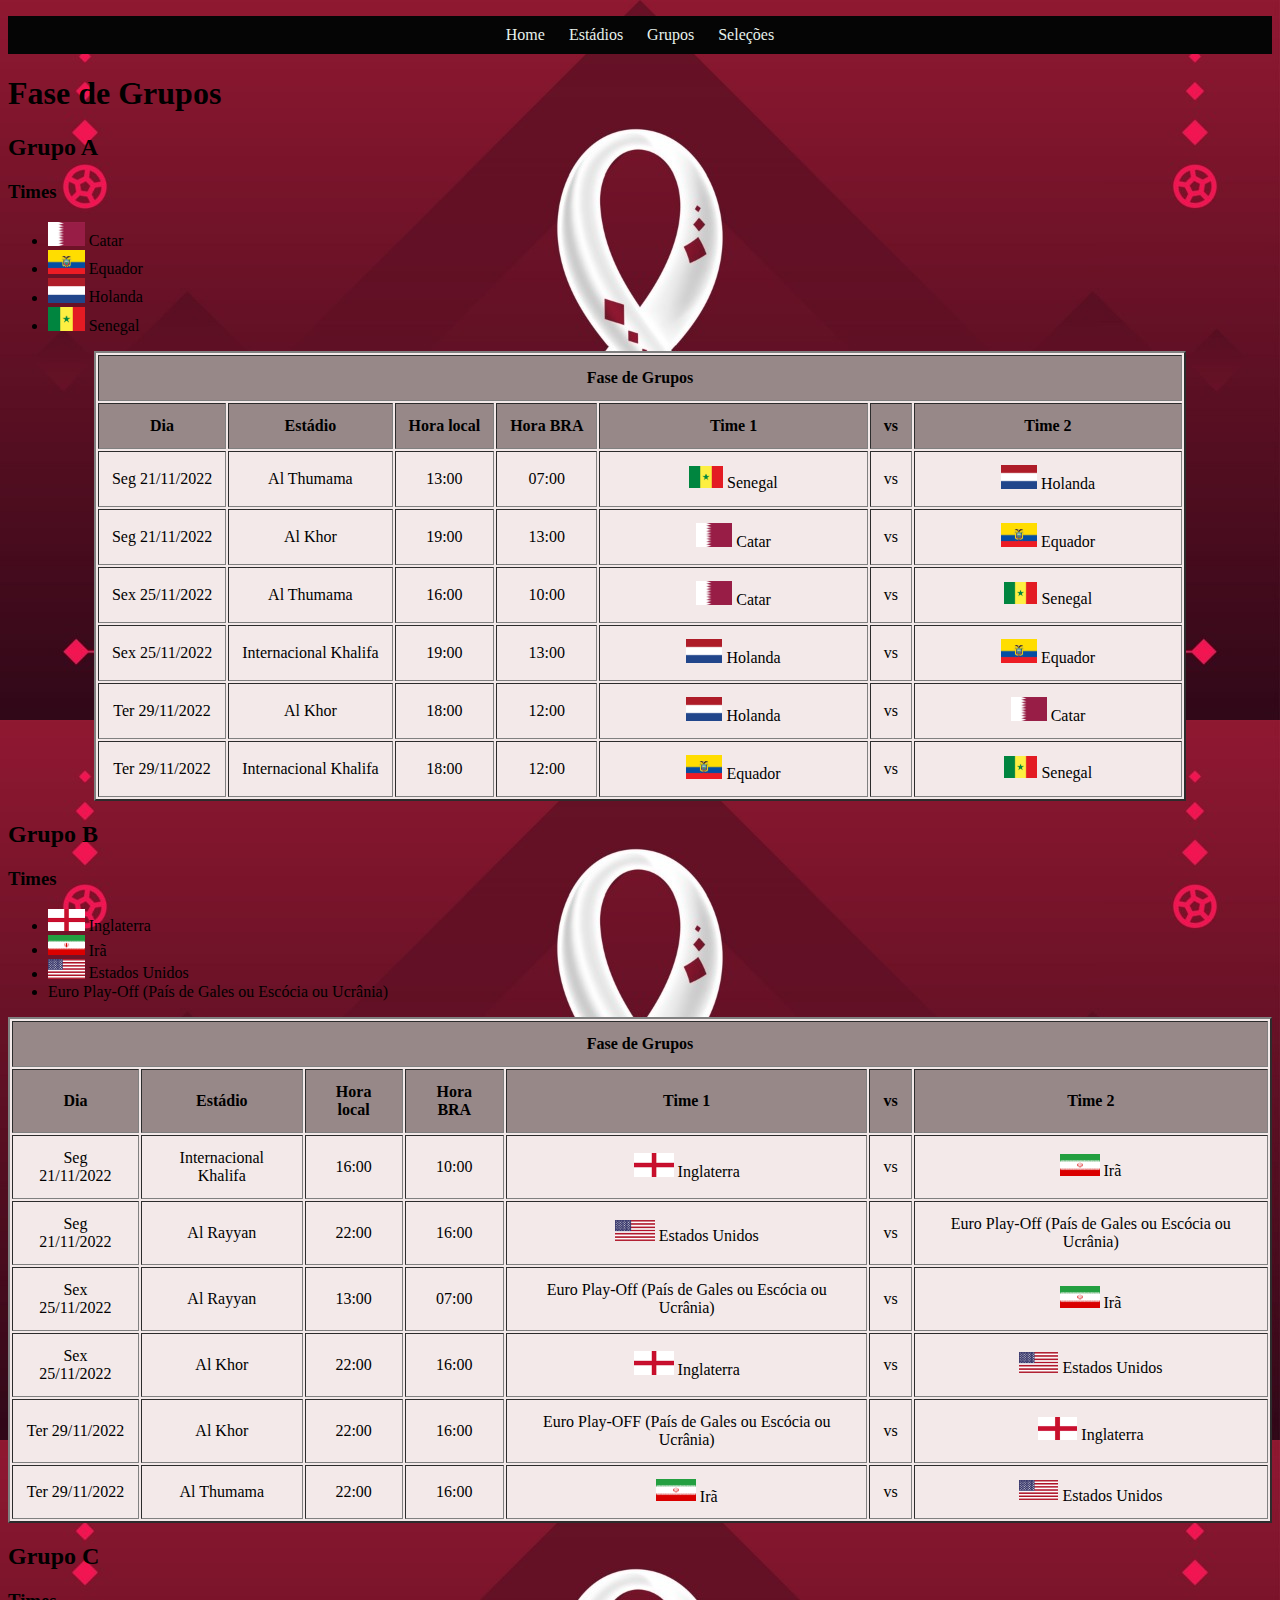
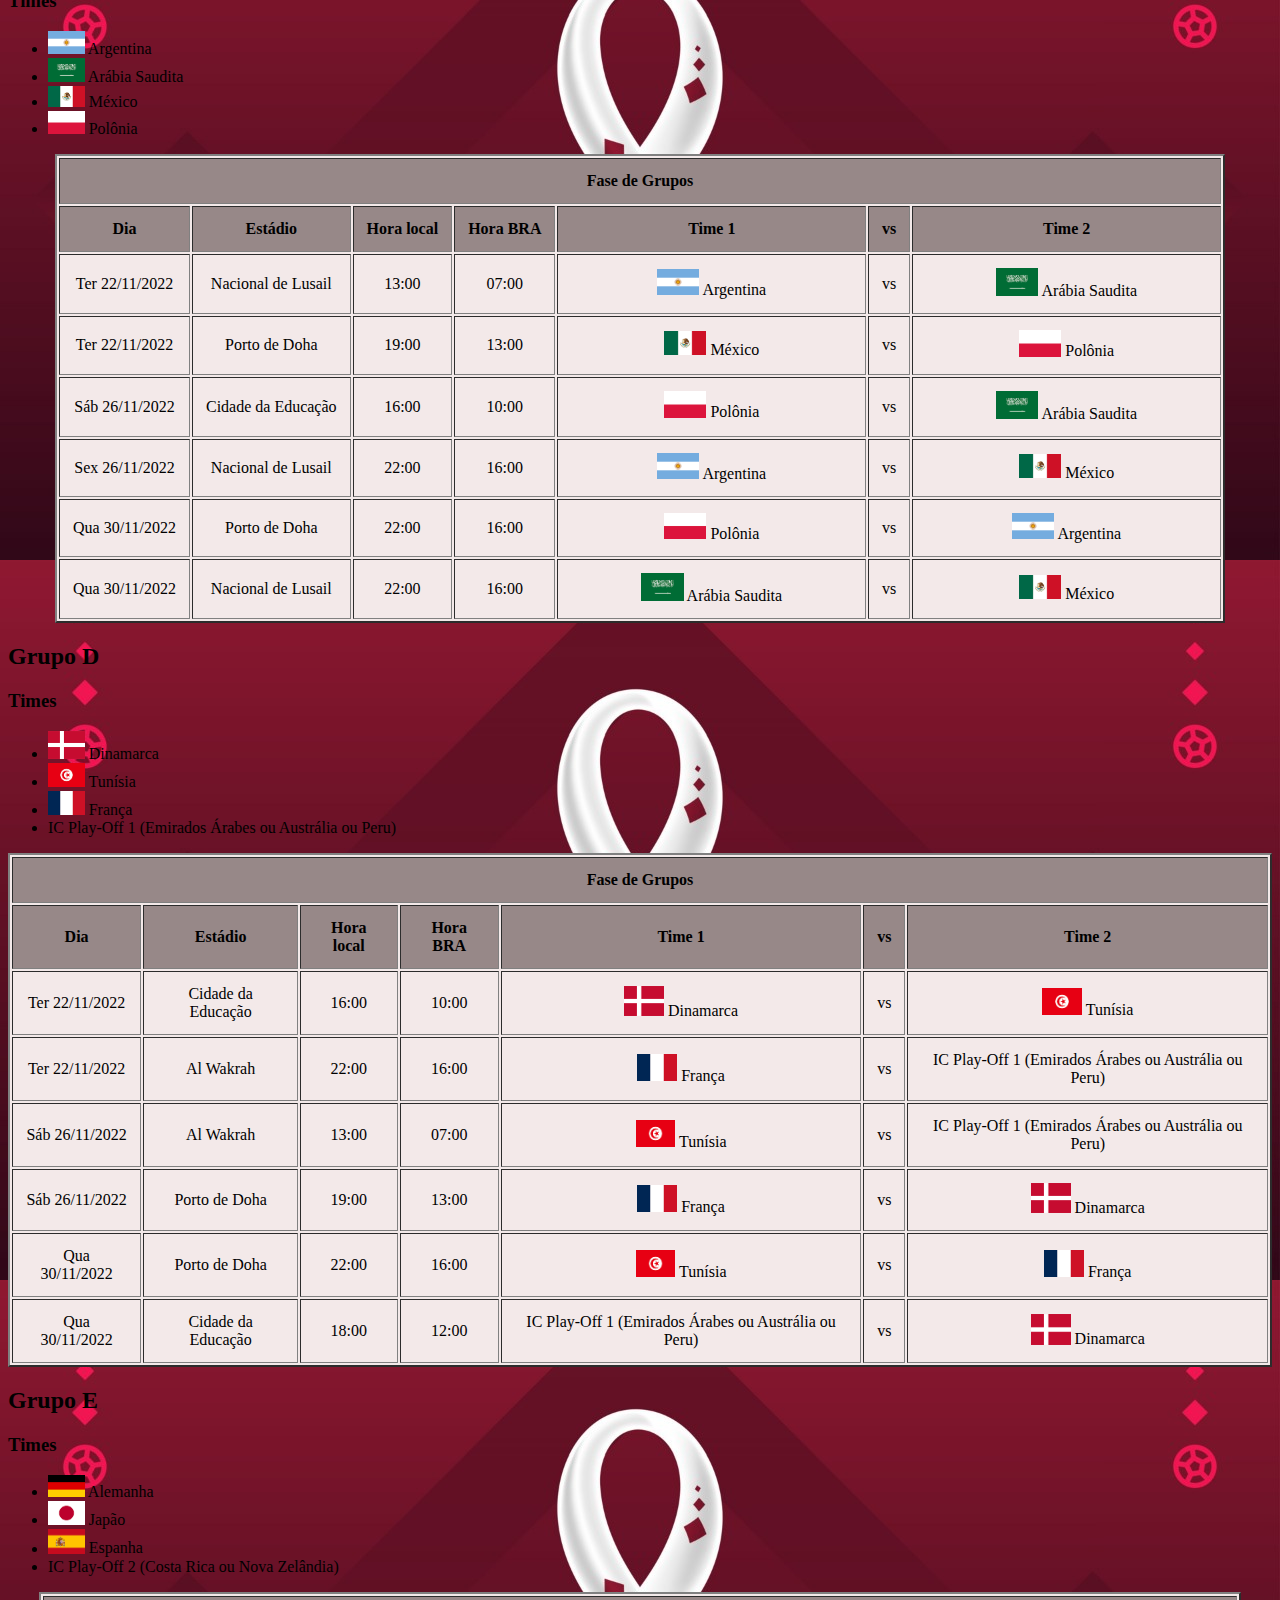
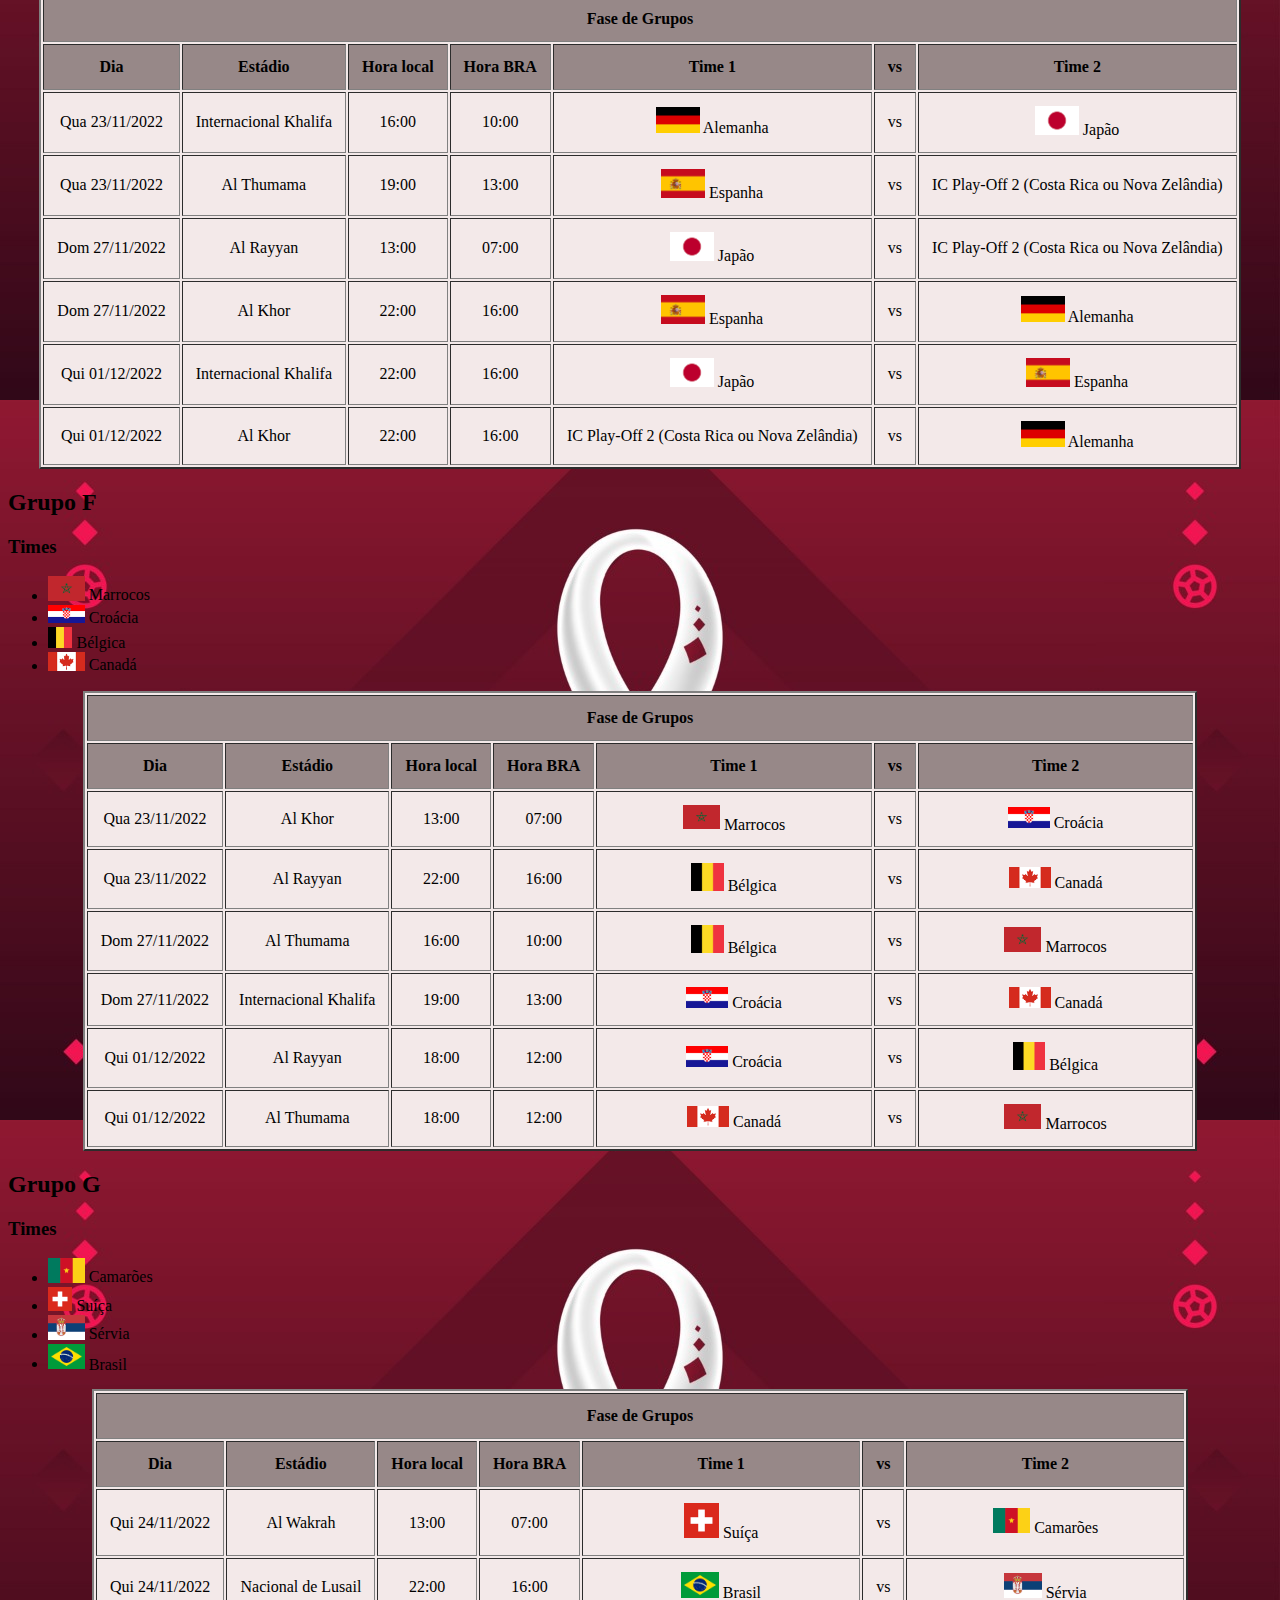
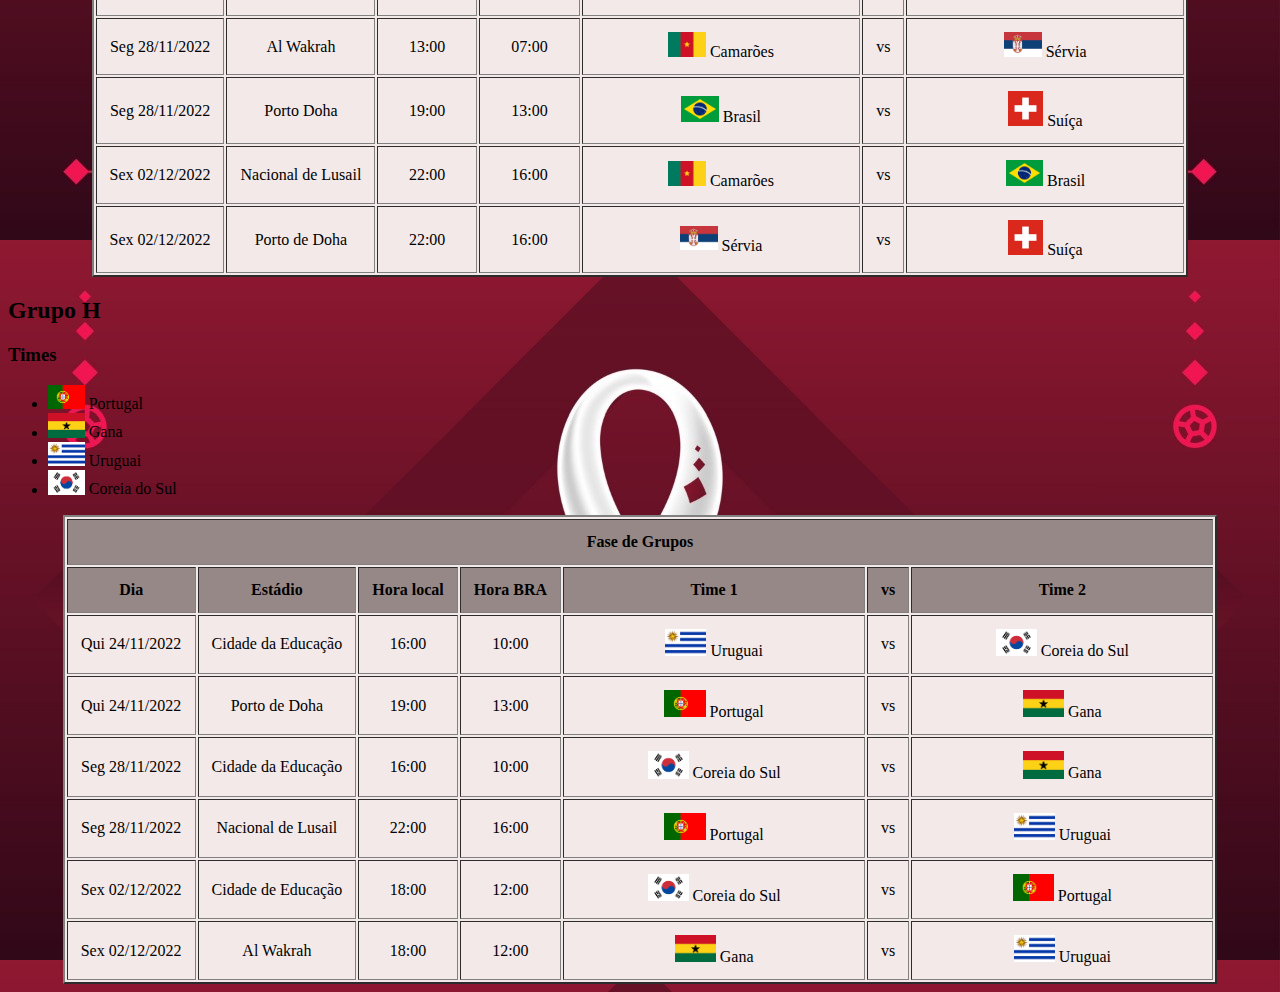
<file: Trabalho/Grupos.html>
<!DOCTYPE html>
<html lang="pt-BR">
<head>
    <meta charset="UTF-8">
    <meta http-equiv="X-UA-Compatible" content="IE=edge">
    <meta name="viewport" content="width=device-width, initial-scale=1.0">
    <title>Grupos</title>
    <link href="CSS/Grupos.css" rel="stylesheet">

    <style>
        body {background-image: url(imagem/Fundo.jpeg);}


    </style>

</head>

<main>
<body>

    <nav class="dp-menu">
        <ul>
            <li><a href="index.html">Home</a></li>
            <li><a href="Estadio.html">Estádios</a></li>
            <li><a href="Grupos.html">Grupos</a></li>
            <li><a href="#">Seleções</a>
                <ul>
                    <li><a href="Grupo_A.html">Grupo A</a></li>
                    <li><a href="Grupo_B.html">Grupo B</a></li>
                    <li><a href="Grupo_C.html">Grupo C</a></li>
                    <li><a href="Grupo_D.html">Grupo D</a></li>
                    <li><a href="Grupo_E.html">Grupo E</a></li>
                    <li><a href="Grupo_F.html">Grupo F</a></li>
                    <li><a href="Grupo_G.html">Grupo G</a></li>
                    <li><a href="Grupo_H.html">Grupo H</a></li>
                </ul>
            </li>
        </ul>
    </nav>

    <h1>Fase de Grupos</h1>

    <h2>Grupo A</h2>

    <h3>Times</h3>

    <ul>
        <li> <img src="imagem/Grupo A/Catar.png" width="3%" height="3%" alt="Bandeira do Catar">  Catar</li>
        <li> <img src="imagem/Grupo A/Equador.png" width="3%" height="3%" alt="Bandeira do Equador">  Equador</li>
        <li> <img src="imagem/Grupo A/Holanda.png" width="3%" height="3%" alt="Bandeira da Holanda">  Holanda</li>
        <li> <img src="imagem/Grupo A/Senegal.png" width="3%" height="3%" alt="Bandeira do Senegal">  Senegal</li>
    </ul>


    <table border="2">
        <tr>
            <th colspan="7">Fase de Grupos</th>
        </tr>
        <tr>
            <th>Dia</th>
            <th>Estádio</th>
            <th>Hora local</th>
            <th>Hora BRA</th>
            <th>Time 1</th>
            <th>vs</th>
            <th>Time 2</th>  
        </tr>
        <tr>
            <td>Seg 21/11/2022</td>
            <td>Al Thumama</td>
            <td>13:00</td>
            <td>07:00</td>
            <td> <img src="imagem/Grupo A/Senegal.png" width="14%" height="14%" alt="Bandeira do Senegal">  Senegal</td>
            <td>vs</td>
            <td> <img src="imagem/Grupo A/Holanda.png" width="15%" height="15%" alt="Bandeira da Holanda">  Holanda</td>
        </tr>
        <tr>
            <td>Seg 21/11/2022</td>
            <td>Al Khor</td>
            <td>19:00</td>
            <td>13:00</td>
            <td> <img src="imagem/Grupo A/Catar.png" width="15%" height="15%" alt="Bandeira do Catar">  Catar</td>
            <td>vs</td>
            <td> <img src="imagem/Grupo A/Equador.png" width="15%" height="15%" alt="Bandeira do Equador">  Equador</td>
        </tr>
        <tr>
            <td>Sex 25/11/2022</td>
            <td>Al Thumama</td>
            <td>16:00</td>
            <td>10:00</td>
            <td> <img src="imagem/Grupo A/Catar.png" width="15%" height="15%" alt="Bandeira do Catar">  Catar</td>
            <td>vs</td>
            <td> <img src="imagem/Grupo A/Senegal.png" width="14%" height="14%" alt="Bandeira do Senegal">  Senegal</td>
        </tr>
        <tr>
            <td>Sex 25/11/2022</td>
            <td>Internacional Khalifa</td>
            <td>19:00</td>
            <td>13:00</td>
            <td> <img src="imagem/Grupo A/Holanda.png" width="15%" height="15%" alt="Bandeira da Holanda">  Holanda</td>
            <td>vs</td>
            <td> <img src="imagem/Grupo A/Equador.png" width="15%" height="15%" alt="Bandeira do Equador">  Equador</td>
        </tr>
        <tr>
            <td>Ter 29/11/2022</td>
            <td>Al Khor</td>
            <td>18:00</td>
            <td>12:00</td>
            <td> <img src="imagem/Grupo A/Holanda.png" width="15%" height="15%" alt="Bandeira da Holanda">  Holanda</td>
            <td>vs</td>
            <td> <img src="imagem/Grupo A/Catar.png" width="15%" height="15%" alt="Bandeira do Catar">  Catar</td>
        </tr>
        <tr>
            <td>Ter 29/11/2022</td>
            <td>Internacional Khalifa</td>
            <td>18:00</td>
            <td>12:00</td>
            <td> <img src="imagem/Grupo A/Equador.png" width="15%" height="15%" alt="Bandeira do Equador">  Equador</td>
            <td>vs</td>
            <td> <img src="imagem/Grupo A/Senegal.png" width="14%" height="14%" alt="Bandeira do Senegal">  Senegal</td>
        </tr>
    </table>

    

        <h2>Grupo B</h2>

        <h3>Times</h3>

        <ul>
            <li> <img src="imagem/Grupo B/Inglaterra.png" width="3%" height="3%" alt="Bandeira da Inglaterra">  Inglaterra</li>
            <li> <img src="imagem/Grupo B/Ira.png" width="3%" height="3%" alt="Bandeira do Irã">  Irã</li>
            <li> <img src="imagem/Grupo B/EUA.png" width="3%" height="3%" alt="Bandeira do EUA">  Estados Unidos</li>
            <li> Euro Play-Off (País de Gales ou Escócia ou Ucrânia)</li>
        </ul>
    
        <table border="2">
            <tr>
                <th colspan="7">Fase de Grupos</th>
            </tr>
            <tr>
                <th>Dia</th>
                <th>Estádio</th>
                <th>Hora local</th>
                <th>Hora BRA</th>
                <th>Time 1</th>
                <th>vs</th>
                <th>Time 2</th>  
            </tr>
            <tr>
                <td>Seg 21/11/2022</td>
                <td>Internacional Khalifa</td>
                <td>16:00</td>
                <td>10:00</td>
                <td> <img src="imagem/Grupo B/Inglaterra.png" width="12%" height="12%" alt="Bandeira da Inglaterra">  Inglaterra</td>
                <td>vs</td>
                <td> <img src="imagem/Grupo B/Ira.png" width="12%" height="12%" alt="Bandeira do Irã">  Irã</td>
            </tr>
            <tr>
                <td>Seg 21/11/2022</td>
                <td>Al Rayyan</td>
                <td>22:00</td>
                <td>16:00</td>
                <td> <img src="imagem/Grupo B/EUA.png" width="12%" height="12%" alt="Bandeira do EUA">  Estados Unidos</td>
                <td>vs</td>
                <td>Euro Play-Off (País de Gales ou Escócia ou Ucrânia)</td>
            </tr>
            <tr>
                <td>Sex 25/11/2022</td>
                <td>Al Rayyan</td>
                <td>13:00</td>
                <td>07:00</td>
                <td>Euro Play-Off (País de Gales ou Escócia ou Ucrânia)</td>
                <td>vs</td>
                <td> <img src="imagem/Grupo B/Ira.png" width="12%" height="12%" alt="Bandeira do Irã">  Irã</td>
            </tr>
            <tr>
                <td>Sex 25/11/2022</td>
                <td>Al Khor</td>
                <td>22:00</td>
                <td>16:00</td>
                <td> <img src="imagem/Grupo B/Inglaterra.png" width="12%" height="12%" alt="Bandeira da Inglaterra">  Inglaterra</td>
                <td>vs</td>
                <td> <img src="imagem/Grupo B/EUA.png" width="12%" height="12%" alt="Bandeira do EUA">  Estados Unidos</td>
            </tr>
            <tr>
                <td>Ter 29/11/2022</td>
                <td>Al Khor</td>
                <td>22:00</td>
                <td>16:00</td>
                <td>Euro Play-OFF (País de Gales ou Escócia ou Ucrânia)</td>
                <td>vs</td>
                <td> <img src="imagem/Grupo B/Inglaterra.png" width="12%" height="12%" alt="Bandeira da Inglaterra">  Inglaterra</td>
            </tr>
            <tr>
                <td>Ter 29/11/2022</td>
                <td>Al Thumama</td>
                <td>22:00</td>
                <td>16:00</td>
                <td> <img src="imagem/Grupo B/Ira.png" width="12%" height="12%" alt="Bandeira do Irã">  Irã</td>
                <td>vs</td>
                <td> <img src="imagem/Grupo B/EUA.png" width="12%" height="12%" alt="Bandeira do EUA">  Estados Unidos</td>
            </tr>
        </table>

    

        <h2>Grupo C</h2>

        <h3>Times</h3>

        <ul>
            <li> <img src="imagem/Grupo C/Argentina.png" width="3%" height="3%" alt="Bandeira da Argentina">  Argentina</li>
            <li> <img src="imagem/Grupo C/ArábiaSaudita.png" width="3%" height="3%" alt="Bandeira da Arábia Saudita">  Arábia Saudita</li>
            <li> <img src="imagem/Grupo C/Mexico.png" width="3%" height="3%" alt="Bandeira do México">  México</li>
            <li> <img src="imagem/Grupo C/Polonia.png" width="3%" height="3%" alt="Bandeira da Polônia" >  Polônia</li>
        </ul>
    
        <table border="2">
            <tr>
                <th colspan="7">Fase de Grupos</th>
            </tr>
            <tr>
                <th>Dia</th>
                <th>Estádio</th>
                <th>Hora local</th>
                <th>Hora BRA</th>
                <th>Time 1</th>
                <th>vs</th>
                <th>Time 2</th>  
            </tr>
            <tr>
                <td>Ter 22/11/2022</td>
                <td>Nacional de Lusail</td>
                <td>13:00</td>
                <td>07:00</td>
                <td> <img src="imagem/Grupo C/Argentina.png" width="15%" height="15%" alt="Bandeira da Argentina">  Argentina</td>
                <td>vs</td>
                <td> <img src="imagem/Grupo C/ArábiaSaudita.png" width="15%" height="15%" alt="Bandeira da Arábia Saudita">  Arábia Saudita</td>
            </tr>
            <tr>
                <td>Ter 22/11/2022</td>
                <td>Porto de Doha</td>
                <td>19:00</td>
                <td>13:00</td>
                <td> <img src="imagem/Grupo C/Mexico.png" width="15%" height="15%" alt="Bandeira do México">  México</td>
                <td>vs</td>
                <td> <img src="imagem/Grupo C/Polonia.png" width="15%" height="15%" alt="Bandeira da Polônia">  Polônia</td>
            </tr>
            <tr>
                <td>Sáb 26/11/2022</td>
                <td>Cidade da Educação</td>
                <td>16:00</td>
                <td>10:00</td>
                <td> <img src="imagem/Grupo C/Polonia.png" width="15%" height="15%" alt="Bandeira da Polônia">  Polônia</td>
                <td>vs</td>
                <td> <img src="imagem/Grupo C/ArábiaSaudita.png" width="15%" height="15%" alt="Bandeira da Arábia Saudita">  Arábia Saudita</td>
            </tr>
            <tr>
                <td>Sex 26/11/2022</td>
                <td>Nacional de Lusail</td>
                <td>22:00</td>
                <td>16:00</td>
                <td> <img src="imagem/Grupo C/Argentina.png" width="15%" height="15%" alt="Bandeira da Argentina">  Argentina</td>
                <td>vs</td>
                <td> <img src="imagem/Grupo C/Mexico.png" width="15%" height="15%" alt="Bandeira do México">  México</td>
            </tr>
            <tr>
                <td>Qua 30/11/2022</td>
                <td>Porto de Doha</td>
                <td>22:00</td>
                <td>16:00</td>
                <td> <img src="imagem/Grupo C/Polonia.png" width="15%" height="15%" alt="Bandeira da Polônia">  Polônia</td>
                <td>vs</td>
                <td> <img src="imagem/Grupo C/Argentina.png" width="15%" height="15%" alt="Bandeira da Argentina">  Argentina</td>
            </tr>
            <tr>
                <td>Qua 30/11/2022</td>
                <td>Nacional de Lusail</td>
                <td>22:00</td>
                <td>16:00</td>
                <td> <img src="imagem/Grupo C/ArábiaSaudita.png" width="15%" height="15%" alt="Bandeira da Arábia Saudita">  Arábia Saudita</td>
                <td>vs</td>
                <td> <img src="imagem/Grupo C/Mexico.png" width="15%" height="15%" alt="Bandeira do México">  México</td>
            </tr>
        </table>

        <h2>Grupo D</h2>

        <h3>Times</h3>

        <ul>
            <li> <img src="imagem/Grupo D/Dinamarca.png" width="3%" height="3%" alt="Bandeira da Dinamarca">  Dinamarca</li>
            <li> <img src="imagem/Grupo D/Tunisia.png" width="3%" height="3%" alt="Bandeira da Tunísia">  Tunísia</li>
            <li> <img src="imagem/Grupo D/França.png" width="3%" height="3%" alt="Bandeira da França">  França</li>
            <li>IC Play-Off 1 (Emirados Árabes ou Austrália ou Peru)</li>
        </ul>
    
        <table border="2">
            <tr>
                <th colspan="7">Fase de Grupos</th>
            </tr>
            <tr>
                <th>Dia</th>
                <th>Estádio</th>
                <th>Hora local</th>
                <th>Hora BRA</th>
                <th>Time 1</th>
                <th>vs</th>
                <th>Time 2</th>  
            </tr>
            <tr>
                <td>Ter 22/11/2022</td>
                <td>Cidade da Educação</td>
                <td>16:00</td>
                <td>10:00</td>
                <td> <img src="imagem/Grupo D/Dinamarca.png" width="12%" height="12%" alt="Bandeira da Dinamarca">  Dinamarca</td>
                <td>vs</td>
                <td> <img src="imagem/Grupo D/Tunisia.png" width="12%" height="12%" alt="Bandeira da Tunísia">  Tunísia</td>
            </tr>
            <tr>
                <td>Ter 22/11/2022</td>
                <td>Al Wakrah</td>
                <td>22:00</td>
                <td>16:00</td>
                <td> <img src="imagem/Grupo D/França.png" width="12%" height="12%" alt="Bandeira da França">  França</td>
                <td>vs</td>
                <td>IC Play-Off 1 (Emirados Árabes ou Austrália ou Peru)</td>
            </tr>
            <tr>
                <td>Sáb 26/11/2022</td>
                <td>Al Wakrah</td>
                <td>13:00</td>
                <td>07:00</td>
                <td> <img src="imagem/Grupo D/Tunisia.png" width="12%" height="12%" alt="Bandeira da Tunísia">  Tunísia</td>
                <td>vs</td>
                <td>IC Play-Off 1 (Emirados Árabes ou Austrália ou Peru)</td>
            </tr>
            <tr>
                <td>Sáb 26/11/2022</td>
                <td>Porto de Doha</td>
                <td>19:00</td>
                <td>13:00</td>
                <td> <img src="imagem/Grupo D/França.png" width="12%" height="12%" alt="Bandeira da França">  França</td>
                <td>vs</td>
                <td> <img src="imagem/Grupo D/Dinamarca.png" width="12%" height="12%" alt="Bandeira da Dinamarca">  Dinamarca</td>
            </tr>
            <tr>
                <td>Qua 30/11/2022</td>
                <td>Porto de Doha</td>
                <td>22:00</td>
                <td>16:00</td>
                <td> <img src="imagem/Grupo D/Tunisia.png" width="12%" height="12%" alt="Bandeira da Tunísia">  Tunísia</td>
                <td>vs</td>
                <td> <img src="imagem/Grupo D/França.png" width="12%" height="12%" alt="Bandeira da França">  França</td>
            </tr>
            <tr>
                <td>Qua 30/11/2022</td>
                <td>Cidade da Educação</td>
                <td>18:00</td>
                <td>12:00</td>
                <td>IC Play-Off 1 (Emirados Árabes ou Austrália ou Peru)</td>
                <td>vs</td>
                <td> <img src="imagem/Grupo D/Dinamarca.png" width="12%" height="12%" alt="Bandeira da Dinamarca">  Dinamarca</td>
            </tr>
        </table>

        <h2>Grupo E</h2>

        <h3>Times</h3>

        <ul>
            <li> <img src="imagem/Grupo E/Alemanha.png" width="3%" height="3%" alt="Bandeira da Alemanha">  Alemanha</li>
            <li> <img src="imagem/Grupo E/Japao.png" width="3%" height="3%" alt="Bandeira do Japão">  Japão</li>
            <li> <img src="imagem/Grupo E/Espanha.png" width="3%" height="3%" alt="Bandeira da Espanha">  Espanha</li>
            <li>IC Play-Off 2 (Costa Rica ou Nova Zelândia)</li>
        </ul>
    
        <table border="2">
            <tr>
                <th colspan="7">Fase de Grupos</th>
            </tr>
            <tr>
                <th>Dia</th>
                <th>Estádio</th>
                <th>Hora local</th>
                <th>Hora BRA</th>
                <th>Time 1</th>
                <th>vs</th>
                <th>Time 2</th>  
            </tr>
            <tr>
                <td>Qua 23/11/2022</td>
                <td>Internacional Khalifa</td>
                <td>16:00</td>
                <td>10:00</td>
                <td> <img src="imagem/Grupo E/Alemanha.png" width="15%" height="15%" alt="Bandeira da Alemanha">  Alemanha</td>
                <td>vs</td>
                <td> <img src="imagem/Grupo E/Japao.png" width="15%" height="15%" alt="Bandeira do Japão">  Japão</td>
            </tr>
            <tr>
                <td>Qua 23/11/2022</td>
                <td>Al Thumama</td>
                <td>19:00</td>
                <td>13:00</td>
                <td> <img src="imagem/Grupo E/Espanha.png" width="15%" height="15%" alt="Bandeira da Espanha">  Espanha</td>
                <td>vs</td>
                <td>IC Play-Off 2 (Costa Rica ou Nova Zelândia)</td>
            </tr>
            <tr>
                <td>Dom 27/11/2022</td>
                <td>Al Rayyan</td>
                <td>13:00</td>
                <td>07:00</td>
                <td> <img src="imagem/Grupo E/Japao.png" width="15%" height="15%" alt="Bandeira do Japão">  Japão</td>
                <td>vs</td>
                <td>IC Play-Off 2 (Costa Rica ou Nova Zelândia)</td>
            </tr>
            <tr>
                <td>Dom 27/11/2022</td>
                <td>Al Khor</td>
                <td>22:00</td>
                <td>16:00</td>
                <td> <img src="imagem/Grupo E/Espanha.png" width="15%" height="15%" alt="Bandeira da Espanha">  Espanha</td>
                <td>vs</td>
                <td> <img src="imagem/Grupo E/Alemanha.png" width="15%" height="15%" alt="Bandeira da Alemanha">  Alemanha</td>
            </tr>
            <tr>
                <td>Qui 01/12/2022</td>
                <td>Internacional Khalifa</td>
                <td>22:00</td>
                <td>16:00</td>
                <td> <img src="imagem/Grupo E/Japao.png" width="15%" height="15%" alt="Bandeira do Japão">  Japão</td>
                <td>vs</td>
                <td> <img src="imagem/Grupo E/Espanha.png" width="15%" height="15%" alt="Bandeira da Espanha">  Espanha</td>
            </tr>
            <tr>
                <td>Qui 01/12/2022</td>
                <td>Al Khor</td>
                <td>22:00</td>
                <td>16:00</td>
                <td>IC Play-Off 2 (Costa Rica ou Nova Zelândia)</td>
                <td>vs</td>
                <td> <img src="imagem/Grupo E/Alemanha.png" width="15%" height="15%" alt="Bandeira da Alemanha">  Alemanha</td>
            </tr>
        </table>

        <h2>Grupo F</h2>

        <h3>Times</h3>

        <ul>
            <li> <img src="imagem/Grupo F/Marrocos.png" width="3%" height="3%" alt="Bandeira do Marrocos"> Marrocos</li>
            <li> <img src="imagem/Grupo F/Croacia.png" width="3%" height="3%" alt="Bandeira do Croácia">  Croácia</li>
            <li> <img src="imagem/Grupo F/Belgica.png" width="2%" height="2%" alt="Bandeira do Bélgica">  Bélgica</li>
            <li> <img src="imagem/Grupo F/Canada.png" width="3%" height="3%" alt="Bandeira do Canadá">  Canadá</li>
        </ul>
    
        <table border="2">
            <tr>
                <th colspan="7">Fase de Grupos</th>
            </tr>
            <tr>
                <th>Dia</th>
                <th>Estádio</th>
                <th>Hora local</th>
                <th>Hora BRA</th>
                <th>Time 1</th>
                <th>vs</th>
                <th>Time 2</th>  
            </tr>
            <tr>
                <td>Qua 23/11/2022</td>
                <td>Al Khor</td>
                <td>13:00</td>
                <td>07:00</td>
                <td> <img src="imagem/Grupo F/Marrocos.png" width="15%" height="15%" alt="Bandeira do Marrocos">  Marrocos</td>
                <td>vs</td>
                <td> <img src="imagem/Grupo F/Croacia.png" width="17%" height="17%" alt="Bandeira do Croácia">  Croácia</td>
            </tr>
            <tr>
                <td>Qua 23/11/2022</td>
                <td>Al Rayyan</td>
                <td>22:00</td>
                <td>16:00</td>
                <td> <img src="imagem/Grupo F/Belgica.png" width="13%" height="13%" alt="Bandeira do Bélgica">  Bélgica</td>
                <td>vs</td>
                <td> <img src="imagem/Grupo F/Canada.png" width="17%" height="17%" alt="Bandeira do Canadá">  Canadá</td>
            </tr>
            <tr>
                <td>Dom 27/11/2022</td>
                <td>Al Thumama</td>
                <td>16:00</td>
                <td>10:00</td>
                <td> <img src="imagem/Grupo F/Belgica.png" width="13%" height="13%" alt="Bandeira do Bélgica">  Bélgica</td>
                <td>vs</td>
                <td> <img src="imagem/Grupo F/Marrocos.png" width="15%" height="15%" alt="Bandeira do Marrocos">  Marrocos</td>
            </tr>
            <tr>
                <td>Dom 27/11/2022</td>
                <td>Internacional Khalifa</td>
                <td>19:00</td>
                <td>13:00</td>
                <td> <img src="imagem/Grupo F/Croacia.png" width="17%" height="17%" alt="Bandeira do Croácia">  Croácia</td>
                <td>vs</td>
                <td> <img src="imagem/Grupo F/Canada.png" width="17%" height="17%" alt="Bandeira do Canadá">  Canadá</td>
            </tr>
            <tr>
                <td>Qui 01/12/2022</td>
                <td>Al Rayyan</td>
                <td>18:00</td>
                <td>12:00</td>
                <td> <img src="imagem/Grupo F/Croacia.png" width="17%" height="17%" alt="Bandeira do Croácia">  Croácia</td>
                <td>vs</td>
                <td> <img src="imagem/Grupo F/Belgica.png" width="13%" height="13%" alt="Bandeira do Bélgica">  Bélgica</td>
            </tr>
            <tr>
                <td>Qui 01/12/2022</td>
                <td>Al Thumama</td>
                <td>18:00</td>
                <td>12:00</td>
                <td> <img src="imagem/Grupo F/Canada.png" width="17%" height="17%" alt="Bandeira do Canadá">  Canadá</td>
                <td>vs</td>
                <td> <img src="imagem/Grupo F/Marrocos.png" width="15%" height="15%" alt="Bandeira do Marrocos">  Marrocos</td>
            </tr>
        </table>

        <h2>Grupo G</h2>

        <h3>Times</h3>

        <ul>
            <li> <img src="imagem/Grupo G/Camaroes.png" width="3%" height="3%" alt="Bandeira de Camarões">  Camarões</li>
            <li> <img src="imagem/Grupo G/Suiça.png" width="2%" height="2%" alt="Bandeira da Suíça">  Suíça</li>
            <li> <img src="imagem/Grupo G/Servia.png" width="3%" height="3%" alt="Bandeira da Sérvia">  Sérvia</li>
            <li> <img src="imagem/Grupo G/Brasil.png" width="3%" height="3%" alt="Bandeira do Brasil">  Brasil</li>
        </ul>
    
        <table border="2">
            <tr>
                <th colspan="7">Fase de Grupos</th>
            </tr>
            <tr>
                <th>Dia</th>
                <th>Estádio</th>
                <th>Hora local</th>
                <th>Hora BRA</th>
                <th>Time 1</th>
                <th>vs</th>
                <th>Time 2</th>  
            </tr>
            <tr>
                <td>Qui 24/11/2022</td>
                <td>Al Wakrah</td>
                <td>13:00</td>
                <td>07:00</td>
                <td> <img src="imagem/Grupo G/Suiça.png" width="14%" height="14%" alt="Bandeira da Suíça">  Suíça</td>
                <td>vs</td>
                <td> <img src="imagem/Grupo G/Camaroes.png" width="15%" height="15%" alt="Bandeira de Camarões">  Camarões</td>
            </tr>
            <tr>
                <td>Qui 24/11/2022</td>
                <td>Nacional de Lusail</td>
                <td>22:00</td>
                <td>16:00</td>
                <td> <img src="imagem/Grupo G/Brasil.png" width="15%" height="15%" alt="Bandeira do Brasil">  Brasil</td>
                <td>vs</td>
                <td> <img src="imagem/Grupo G/Servia.png" width="15%" height="15%" alt="Bandeira da Sérvia">  Sérvia</td>
            </tr>
            <tr>
                <td>Seg 28/11/2022</td>
                <td>Al Wakrah</td>
                <td>13:00</td>
                <td>07:00</td>
                <td> <img src="imagem/Grupo G/Camaroes.png" width="15%" height="15%" alt="Bandeira de Camarões">  Camarões</td>
                <td>vs</td>
                <td> <img src="imagem/Grupo G/Servia.png" width="15%" height="15%" alt="Bandeira da Sérvia">  Sérvia</td>
            </tr>
            <tr>
                <td>Seg 28/11/2022</td>
                <td>Porto Doha</td>
                <td>19:00</td>
                <td>13:00</td>
                <td> <img src="imagem/Grupo G/Brasil.png" width="15%" height="15%" alt="Bandeira do Brasil">  Brasil</td>
                <td>vs</td>
                <td> <img src="imagem/Grupo G/Suiça.png" width="14%" height="14%" alt="Bandeira da Suíça">  Suíça</td>
            </tr>
            <tr>
                <td>Sex 02/12/2022</td>
                <td>Nacional de Lusail</td>
                <td>22:00</td>
                <td>16:00</td>
                <td> <img src="imagem/Grupo G/Camaroes.png" width="15%" height="15%" alt="Bandeira de Camarões">  Camarões</td>
                <td>vs</td>
                <td> <img src="imagem/Grupo G/Brasil.png" width="15%" height="15%" alt="Bandeira do Brasil">  Brasil</td>
            </tr>
            <tr>
                <td>Sex 02/12/2022</td>
                <td>Porto de Doha</td>
                <td>22:00</td>
                <td>16:00</td>
                <td> <img src="imagem/Grupo G/Servia.png" width="15%" height="15%" alt="Bandeira da Sérvia">  Sérvia</td>
                <td>vs</td>
                <td> <img src="imagem/Grupo G/Suiça.png" width="14%" height="14%" alt="Bandeira da Suíça">  Suíça</td>
            </tr>
        </table>

        <h2>Grupo H</h2>

        <h3>Times</h3>

        <ul>
            <li> <img src="imagem/Grupo H/Portugal.png" width="3%" height="3%" alt="Bandeira de Portugal">  Portugal</li>
            <li> <img src="imagem/Grupo H/Gana.png" width="3%" height="3%" alt="Bandeira da Gana">  Gana</li>
            <li> <img src="imagem/Grupo H/Uruguai.png" width="3%" height="3%" alt="Bandeira do Uruguai">  Uruguai</li>
            <li> <img src="imagem/Grupo H/CoreiaSul.png" width="3%" height="3%" alt="Bandeira da Coreia do Sul">  Coreia do Sul</li>
        </ul>
    
        <table border="2">
            <tr>
                <th colspan="7">Fase de Grupos</th>
            </tr>
            <tr>
                <th>Dia</th>
                <th>Estádio</th>
                <th>Hora local</th>
                <th>Hora BRA</th>
                <th>Time 1</th>
                <th>vs</th>
                <th>Time 2</th>  
            </tr>
            <tr>
                <td>Qui 24/11/2022</td>
                <td>Cidade da Educação</td>
                <td>16:00</td>
                <td>10:00</td>
                <td> <img src="imagem/Grupo H/Uruguai.png" width="15%" height="15%" alt="Bandeira do Uruguai">  Uruguai</td>
                <td>vs</td>
                <td> <img src="imagem/Grupo H/CoreiaSul.png" width="15%" height="15%" alt="Bandeira da Coreia do Sul">  Coreia do Sul</td>
            </tr>
            <tr>
                <td>Qui 24/11/2022</td>
                <td>Porto de Doha</td>
                <td>19:00</td>
                <td>13:00</td>
                <td> <img src="imagem/Grupo H/Portugal.png" width="15%" height="15%" alt="Bandeira de Portugal">  Portugal</td>
                <td>vs</td>
                <td> <img src="imagem/Grupo H/Gana.png" width="15%" height="15%" alt="Bandeira da Gana">  Gana</td>
            </tr>
            <tr>
                <td>Seg 28/11/2022</td>
                <td>Cidade da Educação</td>
                <td>16:00</td>
                <td>10:00</td>
                <td> <img src="imagem/Grupo H/CoreiaSul.png" width="15%" height="15%" alt="Bandeira da Coreia do Sul">  Coreia do Sul</td>
                <td>vs</td>
                <td> <img src="imagem/Grupo H/Gana.png" width="15%" height="15%" alt="Bandeira da Gana">  Gana</td>
            </tr>
            <tr>
                <td>Seg 28/11/2022</td>
                <td>Nacional de Lusail</td>
                <td>22:00</td>
                <td>16:00</td>
                <td> <img src="imagem/Grupo H/Portugal.png" width="15%" height="15%" alt="Bandeira de Portugal">  Portugal</td>
                <td>vs</td>
                <td> <img src="imagem/Grupo H/Uruguai.png" width="15%" height="15%" alt="Bandeira do Uruguai">  Uruguai</td>
            </tr>
            <tr>
                <td>Sex 02/12/2022</td>
                <td>Cidade de Educação</td>
                <td>18:00</td>
                <td>12:00</td>
                <td> <img src="imagem/Grupo H/CoreiaSul.png" width="15%" height="15%" alt="Bandeira da Coreia do Sul">  Coreia do Sul</td>
                <td>vs</td>
                <td> <img src="imagem/Grupo H/Portugal.png" width="15%" height="15%" alt="Bandeira de Portugal">  Portugal</td>
            </tr>
            <tr>
                <td>Sex 02/12/2022</td>
                <td>Al Wakrah</td>
                <td>18:00</td>
                <td>12:00</td>
                <td> <img src="imagem/Grupo H/Gana.png" width="15%" height="15%" alt="Bandeira da Gana">  Gana</td>
                <td>vs</td>
                <td> <img src="imagem/Grupo H/Uruguai.png" width="15%" height="15%" alt="Bandeira do Uruguai">  Uruguai</td>
            </tr>
        </table>

</body>
</main>

</html>
</file>
<file: Trabalho/CSS/estadio.css>
body {
    background-image: url(imagem/Fundo.jpeg);
    background-repeat: repeat;
}

table, th, td {
    color: rgb(0, 0, 0,);
    padding: 13px; 
    padding: 13px;
    background-color: antiquewhite;   
 }
 h1 {
    color: yellow;
    text-align: center; 
 }

img{display: block; width: 30%; }

.img {
    display: flex;
}

p{color: yellow;}

/*Menu*/

:root {
    --cor-fundo : rgb(5, 5, 5);
    --cor-hover : rgb(118, 180, 145);
    --cor-primaria: rgb(231, 241, 236);
  
  }
  
  .dp-menu ul {
    list-style-type: none;
    padding: 0;
    text-align: center;
  
  }
  
  .dp-menu ul {
    background-color: var(--cor-fundo);
  }
  
  .dp-menu ul li {
    display: inline;
    position: relative;
  
  }
  
  .dp-menu ul li a {
    color: var(--cor-primaria);
    text-decoration: none;
    display: inline-block;
    padding: 10px;
  
  }
  
  .dp-menu ul li a:hover {
    background-color: var(--cor-hover);
  }
  
  .dp-menu ul ul{
    display: none;
    left: 0;
    position: absolute;
    opacity: 0;
    transition: all .3s;
  }
  
  .dp-menu ul li:hover ul{
    display: block;
    opacity: 1;
  
  }
  
  .dp-menu ul ul{
    width: 150px;
  
  }
  
  .dp-menu ul ul li a{
    display: block;
  }

  main { 
        
    background-color: rgba(12, 8, 3, 0.849);
    width: 1080px;
    padding: 8px 50px;
    margin: auto;
    border-radius: 15px;
    position: absolute;
    left: 0;
    top: 0;
    right: 0;
  }
</file>
<file: Trabalho/CSS/Grupo_C.css>
img {
    height: 200px;
    width: 200px;
    padding: 10px 200px;

   }
   .logo1
   
    {
      position: absolute;
      top: 50px;
      left: 150px;
    height: 200px;
    width: 200px;
    
   }

 title { text-align: center;}

 :root {
  --cor-fundo : rgb(5, 5, 5);
  --cor-hover : rgb(118, 180, 145);
  --cor-primaria: rgb(231, 241, 236);

}

.dp-menu ul {
  list-style-type: none;
  padding: 0;
  text-align: center;

}

.dp-menu ul {
  background-color: var(--cor-fundo);
}

.dp-menu ul li {
  display: inline;
  position: relative;

}

.dp-menu ul li a {
  color: var(--cor-primaria);
  text-decoration: none;
  display: inline-block;
  padding: 10px;

}

.dp-menu ul li a:hover {
  background-color: var(--cor-hover);
}

.dp-menu ul ul{
  display: none;
  left: 0;
  position: absolute;
  opacity: 0;
  transition: all .3s;
}

.dp-menu ul li:hover ul{
  display: block;
  opacity: 1;

}

.dp-menu ul ul{
  width: 150px;

}

.dp-menu ul ul li a{
  display: block;
}
</file>
<file: Trabalho/CSS/Grupo_D.css>
img {
    height: 200px;
    width: 200px;
    padding: 10px 0px;
    
    


  }

h1 {text-align: left;}


td {padding: 13px;}

th {padding: 13px;}

 title { text-align: center;}

 :root {
  --cor-fundo : rgb(5, 5, 5);
  --cor-hover : rgb(118, 180, 145);
  --cor-primaria: rgb(231, 241, 236);

}

.dp-menu ul {
  list-style-type: none;
  padding: 0;
  text-align: center;

}

.dp-menu ul {
  background-color: var(--cor-fundo);
}

.dp-menu ul li {
  display: inline;
  position: relative;

}

.dp-menu ul li a {
  color: var(--cor-primaria);
  text-decoration: none;
  display: inline-block;
  padding: 10px;

}

.dp-menu ul li a:hover {
  background-color: var(--cor-hover);
}

.dp-menu ul ul{
  display: none;
  left: 0;
  position: absolute;
  opacity: 0;
  transition: all .3s;
}

.dp-menu ul li:hover ul{
  display: block;
  opacity: 1;

}

.dp-menu ul ul{
  width: 150px;

}

.dp-menu ul ul li a{
  display: block;
}
</file>
<file: Trabalho/CSS/Grupo_E.css>
table {
    text-align: center; 
    margin-left: auto ; 
    margin-right: auto;
    background-color: white;



}

th {
    padding: 13px;
    color: #000000;
    background-color: rgb(0, 0, 0, 0.4);


}

td{
  color: #000000;
    padding: 13px;


}


body{
    color: yellow;
    background-position: center top ;
    background-size: 100%;
    background-repeat: repeat ;
    background-color: lightgray;
     

}

h1 {text-align: center;}
p {text-align: justify; font-size: larger;}

main { 
        
    background-color: rgba(12, 3, 3, 0.849);
    width: 1080px;
    padding: 8px 50px;
    margin: auto;
    border-radius: 15px;
    position: absolute;
    left: 0;
    top: 0;
    right: 0;
    
    
}

.div {
    padding: 10px;
    border: 1px solid #000000;

}

.cab {
    grid-column-start: 1;
    grid-column-end: 4;
    background-color: aliceblue;
}

:root {
    --cor-fundo : rgb(5, 5, 5);
    --cor-hover : rgb(118, 180, 145);
    --cor-primaria: rgb(231, 241, 236);
  
  }
  
  .dp-menu ul {
    list-style-type: none;
    padding: 0;
    text-align: center;
  
  }
  
  .dp-menu ul {
    background-color: var(--cor-fundo);
  }
  
  .dp-menu ul li {
    display: inline;
    position: relative;
  
  }
  
  .dp-menu ul li a {
    color: var(--cor-primaria);
    text-decoration: none;
    display: inline-block;
    padding: 10px;
  
  }
  
  .dp-menu ul li a:hover {
    background-color: var(--cor-hover);
  }
  
  .dp-menu ul ul{
    display: none;
    left: 0;
    position: absolute;
    opacity: 0;
    transition: all .3s;
  }
  
  .dp-menu ul li:hover ul{
    display: block;
    opacity: 1;
  
  }
  
  .dp-menu ul ul{
    width: 150px;
  
  }
  
  .dp-menu ul ul li a{
    display: block;
  }
</file>
<file: Trabalho/CSS/Grupo_G.css>
img {
    height: 200px;
    width: 200px;
    padding: 0px 0px;

   }
   .logo1
   
    {
      position: absolute;
      top: 50px;
      left: 50px;
    height: 200px;
    width: 200px;
    
   }

 title { text-align: center;}

 :root {
  --cor-fundo : rgb(5, 5, 5);
  --cor-hover : rgb(118, 180, 145);
  --cor-primaria: rgb(231, 241, 236);

}

.dp-menu ul {
  list-style-type: none;
  padding: 0;
  text-align: center;

}

.dp-menu ul {
  background-color: var(--cor-fundo);
}

.dp-menu ul li {
  display: inline;
  position: relative;

}

.dp-menu ul li a {
  color: var(--cor-primaria);
  text-decoration: none;
  display: inline-block;
  padding: 10px;

}

.dp-menu ul li a:hover {
  background-color: var(--cor-hover);
}

.dp-menu ul ul{
  display: none;
  left: 0;
  position: absolute;
  opacity: 0;
  transition: all .3s;
}

.dp-menu ul li:hover ul{
  display: block;
  opacity: 1;

}

.dp-menu ul ul{
  width: 150px;

}

.dp-menu ul ul li a{
  display: block;
}
</file>
<file: Trabalho/CSS/Grupo_H.css>
img {
    height: 200px;
    width: 200px;
    padding: 10px 0px;
    
    


  }

h1 {text-align: left;}

 title { text-align: center;}

 :root {
  --cor-fundo : rgb(5, 5, 5);
  --cor-hover : rgb(118, 180, 145);
  --cor-primaria: rgb(231, 241, 236);

}

.dp-menu ul {
  list-style-type: none;
  padding: 0;
  text-align: center;

}

.dp-menu ul {
  background-color: var(--cor-fundo);
}

.dp-menu ul li {
  display: inline;
  position: relative;

}

.dp-menu ul li a {
  color: var(--cor-primaria);
  text-decoration: none;
  display: inline-block;
  padding: 10px;

}

.dp-menu ul li a:hover {
  background-color: var(--cor-hover);
}

.dp-menu ul ul{
  display: none;
  left: 0;
  position: absolute;
  opacity: 0;
  transition: all .3s;
}

.dp-menu ul li:hover ul{
  display: block;
  opacity: 1;

}

.dp-menu ul ul{
  width: 150px;

}

.dp-menu ul ul li a{
  display: block;
}
</file>
<file: Trabalho/CSS/Grupos.css>
table {
    text-align: center; 
    margin-left: auto ; 
    margin-right: auto;
    background-color: rgb(243, 233, 233);
}



th {
    background-color: rgb(151, 136, 136);
    padding: 13px;  
} 



td {
    background-color: rgba(0, 0, 0, 0); 
    padding: 13px; 
}



body {
    background-position: center top ;
    background-size: 100%;
    background-repeat: repeat ;
    background-color: lightgray;
    
}

:root {
    --cor-fundo : rgb(5, 5, 5);
    --cor-hover : rgb(118, 180, 145);
    --cor-primaria: rgb(231, 241, 236);
  
  }
  
  .dp-menu ul {
    list-style-type: none;
    padding: 0;
    text-align: center;
  
  }
  
  .dp-menu ul {
    background-color: var(--cor-fundo);
  }
  
  .dp-menu ul li {
    display: inline;
    position: relative;
  
  }
  
  .dp-menu ul li a {
    color: var(--cor-primaria);
    text-decoration: none;
    display: inline-block;
    padding: 10px;
  
  }
  
  .dp-menu ul li a:hover {
    background-color: var(--cor-hover);
  }
  
  .dp-menu ul ul{
    display: none;
    left: 0;
    position: absolute;
    opacity: 0;
    transition: all .3s;
  }
  
  .dp-menu ul li:hover ul{
    display: block;
    opacity: 1;
  
  }
  
  .dp-menu ul ul{
    width: 150px;
  
  }
  
  .dp-menu ul ul li a{
    display: block;
  }
</file>
